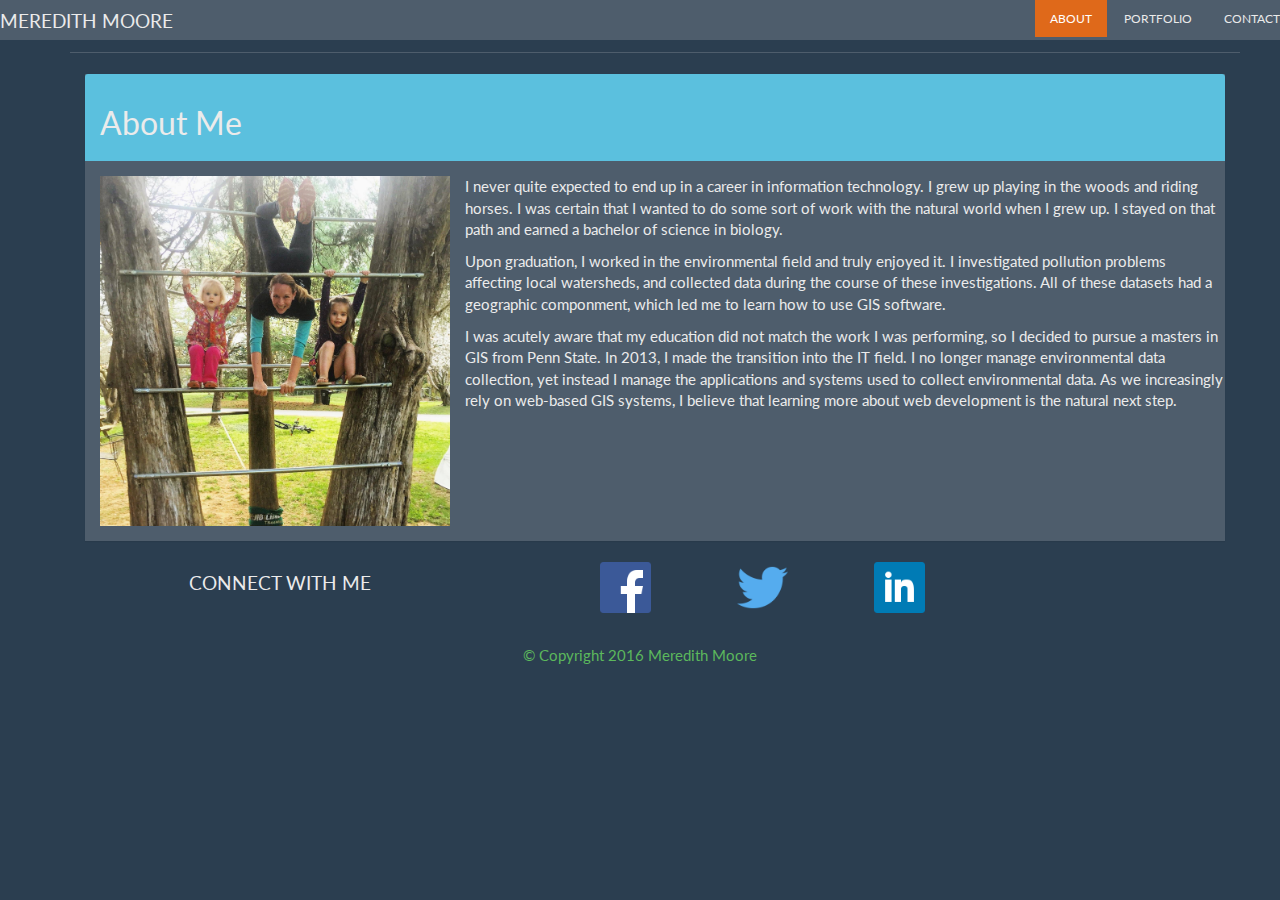
<file: index.html>
<!doctype html>
<html>

<head>
    <meta charset="UTF-8">
    <meta name="viewport" content="width=device-width, initial-scale=1">
    <title>About | Meredith Moore</title>
    <link rel="stylesheet" type="text/css" href="assets/css/reset.css">
    <link rel="stylesheet" href="https://maxcdn.bootstrapcdn.com/bootstrap/3.3.6/css/bootstrap.min.css">
    <link rel="stylesheet" type="text/css" href="assets/css/bootswatch.css">
</head>

<body>
    <div class="container">
        <div class="container page-header">
            <nav class="navbar navbar-default navbar-fixed-top">
                <div class="container">
                    <div class="navbar-header">
                    </div>
                    <div id="navbar" class="navbar navbar-default navbar-fixed-top">
                        <a class="navbar-brand" ref="index.html"> 
                            MEREDITH MOORE</a>
                        <ul class="nav nav-pills navbar-right">
                            <li role="presentation" class="active"><a href="index.html">ABOUT</a></li>
                            <li role="presentation"><a href="portfolio.html">PORTFOLIO</a></li>
                            <li role="presentation"><a href="contact.html">CONTACT
                            <span class="sr-only">(current)</span>
                            </a></li>
                        </ul>
                    </div>
                </div>
            </nav>
        </div>
        <!-- </header> -->
        <div class="container">
            <div class="row">
                <div class="col-sm-12">
                    <div class="panel panel-info">
                        <div class="panel-heading">
                            <div class="panel-title">
                                <h2>About Me</h2></div>
                        </div>
                        <div class="panel-body">
                            <div class="row">
                                <div class="col-sm-4">
                                    <img class="img-fluid" src="assets/images/trees.png" style="width: 100%" alt="Meredith Moore">
                                </div>
                                <p>I never quite expected to end up in a career in information technology. I grew up playing in the woods and riding horses. I was certain that I wanted to do some sort of work with the natural world when I grew up. I stayed on that path and earned a bachelor of science in biology.
                                </p>
                                <p> Upon graduation, I worked in the environmental field and truly enjoyed it. I investigated pollution problems affecting local watersheds, and collected data during the course of these investigations. All of these datasets had a geographic componment, which led me to learn how to use GIS software.</p>
                                <p> I was acutely aware that my education did not match the work I was performing, so I decided to pursue a masters in GIS from Penn State. In 2013, I made the transition into the IT field. I no longer manage environmental data collection, yet instead I manage the applications and systems used to collect environmental data. As we increasingly rely on web-based GIS systems, I believe that learning more about web development is the natural next step.</p>
                            </div>
                        </div>
                    </div>
                </div>
                <!-- </section> -->
            </div>
        </div>
        
            <footer class="container-fluid text-center">
                <div class="container">
                    <div class="row top-footer">
                        <div id="footerlabel" class="col-md-4">
                            <h4>CONNECT WITH ME</h4>
                        </div>
                        <div class="col-md-6">
                            <ul class="list-inline">
                                <li class="list-inline">
                                    <a href="https://www.facebook.com/meredith.s.moore.1"> <img src="assets/images/facebook.png" alt="Facebook" width="40%" height="auto" /></a>
                                </li>
                                <li class="list-inline">
                                    <a href="https://twitter.com/MerMooreGIS"><img src="assets/images/twitter.png" alt="Twitter" width="40%" height="auto" /></a>
                                </li>
                                <li class="list-inline">
                                    <a href="https://www.linkedin.com/in/meredith-moore-37103655"><img src="assets/images/linkedin.png" alt="LinkedIn" width="40%" height="auto" /></a>
                                </li>
                            </ul>
                            <br>
                        </div>
                    </div>
                </div>
                <div class="row bottom-footer">
                    <div class="col-md-12">
                        <p class="text-success">&copy; Copyright 2016 Meredith Moore</p>
                    </div>
                </div>
            </footer>
        
    </div>
</body>

</html>
</file>
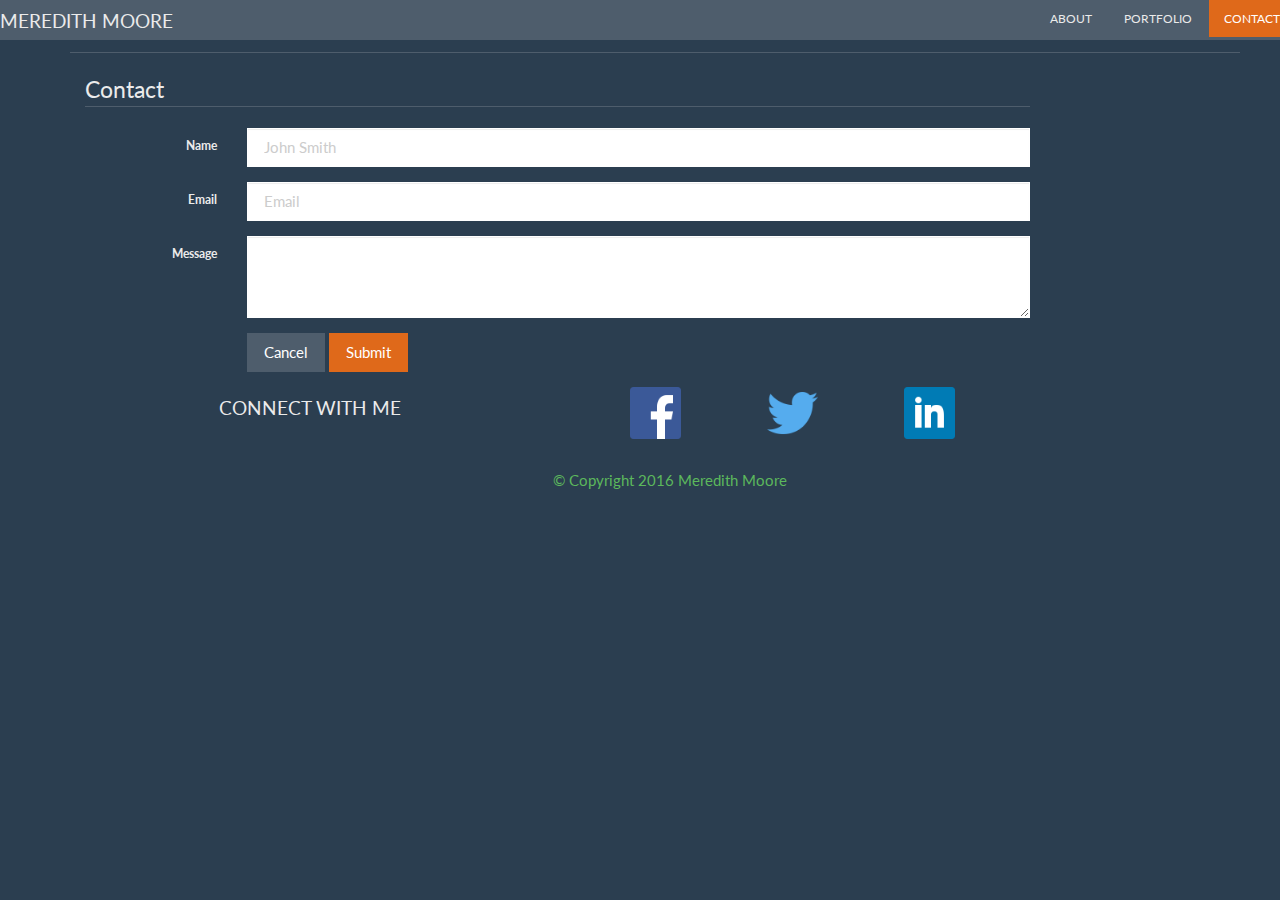
<file: contact.html>
<!doctype html>
<html>

<head>
    <meta charset="UTF-8">
    <meta name="viewport" content="width=device-width, initial-scale=1">
    <title>Contact | Meredith Moore</title>
    <link rel="stylesheet" type="text/css" href="assets/css/reset.css">
    <link rel="stylesheet" href="https://maxcdn.bootstrapcdn.com/bootstrap/3.3.6/css/bootstrap.min.css">
    <link rel="stylesheet" type="text/css" href="assets/css/bootswatch.css">
</head>

<body>
    <div class="container">
        <div class="container page-header">
            <nav class="navbar navbar-default navbar-fixed-top">
                <div class="container">
                    <div class="navbar-header">
                    </div>
                    <div id="navbar" class="navbar navbar-default navbar-fixed-top">
                        <a class="navbar-brand" ref="index.html"> 
                            MEREDITH MOORE</a>
                        <ul class="nav nav-pills navbar-right">
                            <li role="presentation"><a href="index.html">ABOUT</a></li>
                            <li role="presentation"><a href="portfolio.html">PORTFOLIO</a></li>
                            <li role="presentation" class="active"><a href="contact.html">CONTACT
                            <span class="sr-only">(current)</span>
                            </a></li>
                        </ul>
                    </div>
                </div>
            </nav>
        </div>
        <!-- </header> -->
        <div class="container">
            <div class="row">
                <div class="col-md-10">
                    <form class="form-horizontal">
                        <fieldset>
                            <legend>Contact</legend>
                            <div class="form-group">
                                <label for="inputPassword" class="col-lg-2 control-label">Name</label>
                                <div class="col-lg-10">
                                    <input type="password" class="form-control" id="inputPassword" placeholder="John Smith">
                                </div>
                            </div>
                            <div class="form-group">
                                <label for="inputEmail" class="col-lg-2 control-label">Email</label>
                                <div class="col-lg-10">
                                    <input type="text" class="form-control" id="inputEmail" placeholder="Email">
                                </div>
                            </div>
                            <div class="form-group">
                                <label for="textArea" class="col-lg-2 control-label">Message</label>
                                <div class="col-lg-10">
                                    <textarea class="form-control" rows="3" id="textArea"></textarea>
                                </div>
                            </div>
                            <div class="form-group">
                                <div class="col-lg-10 col-lg-offset-2">
                                    <button type="reset" class="btn btn-default">Cancel</button>
                                    <button type="submit" class="btn btn-primary">Submit</button>
                                </div>
                            </div>
                        </fieldset>
                    </form>
                    
                </div>
            </div>
            <div class="container">
                <footer class="container-fluid text-center">
                    <div class="container">
                        <div class="row top-footer">
                            <div id="footerlabel" class="col-md-4">
                                <h4>CONNECT WITH ME</h4>
                            </div>
                            <div class="col-md-6">
                                <ul class="list-inline">
                                    <li class="list-inline">
                                        <a href="https://www.facebook.com/meredith.s.moore.1"> <img src="assets/images/facebook.png" alt="Facebook" width="40%" height="auto" /></a>
                                    </li>
                                    <li class="list-inline">
                                        <a href="https://twitter.com/MerMooreGIS"><img src="assets/images/twitter.png" alt="Twitter" width="40%" height="auto" /></a>
                                    </li>
                                    <li class="list-inline">
                                        <a href="https://www.linkedin.com/in/meredith-moore-37103655"><img src="assets/images/linkedin.png" alt="LinkedIn" width="40%" height="auto" /></a>
                                    </li>
                                </ul>
                                <br>
                            </div>
                        </div>
                    </div>
                    <div class="row bottom-footer">
                        <div class="col-md-12">
                            <p class="text-success">&copy; Copyright 2016 Meredith Moore</p>
                        </div>
                    </div>
                </footer>
            </div>
        </div>
</body>

</html>
</file>
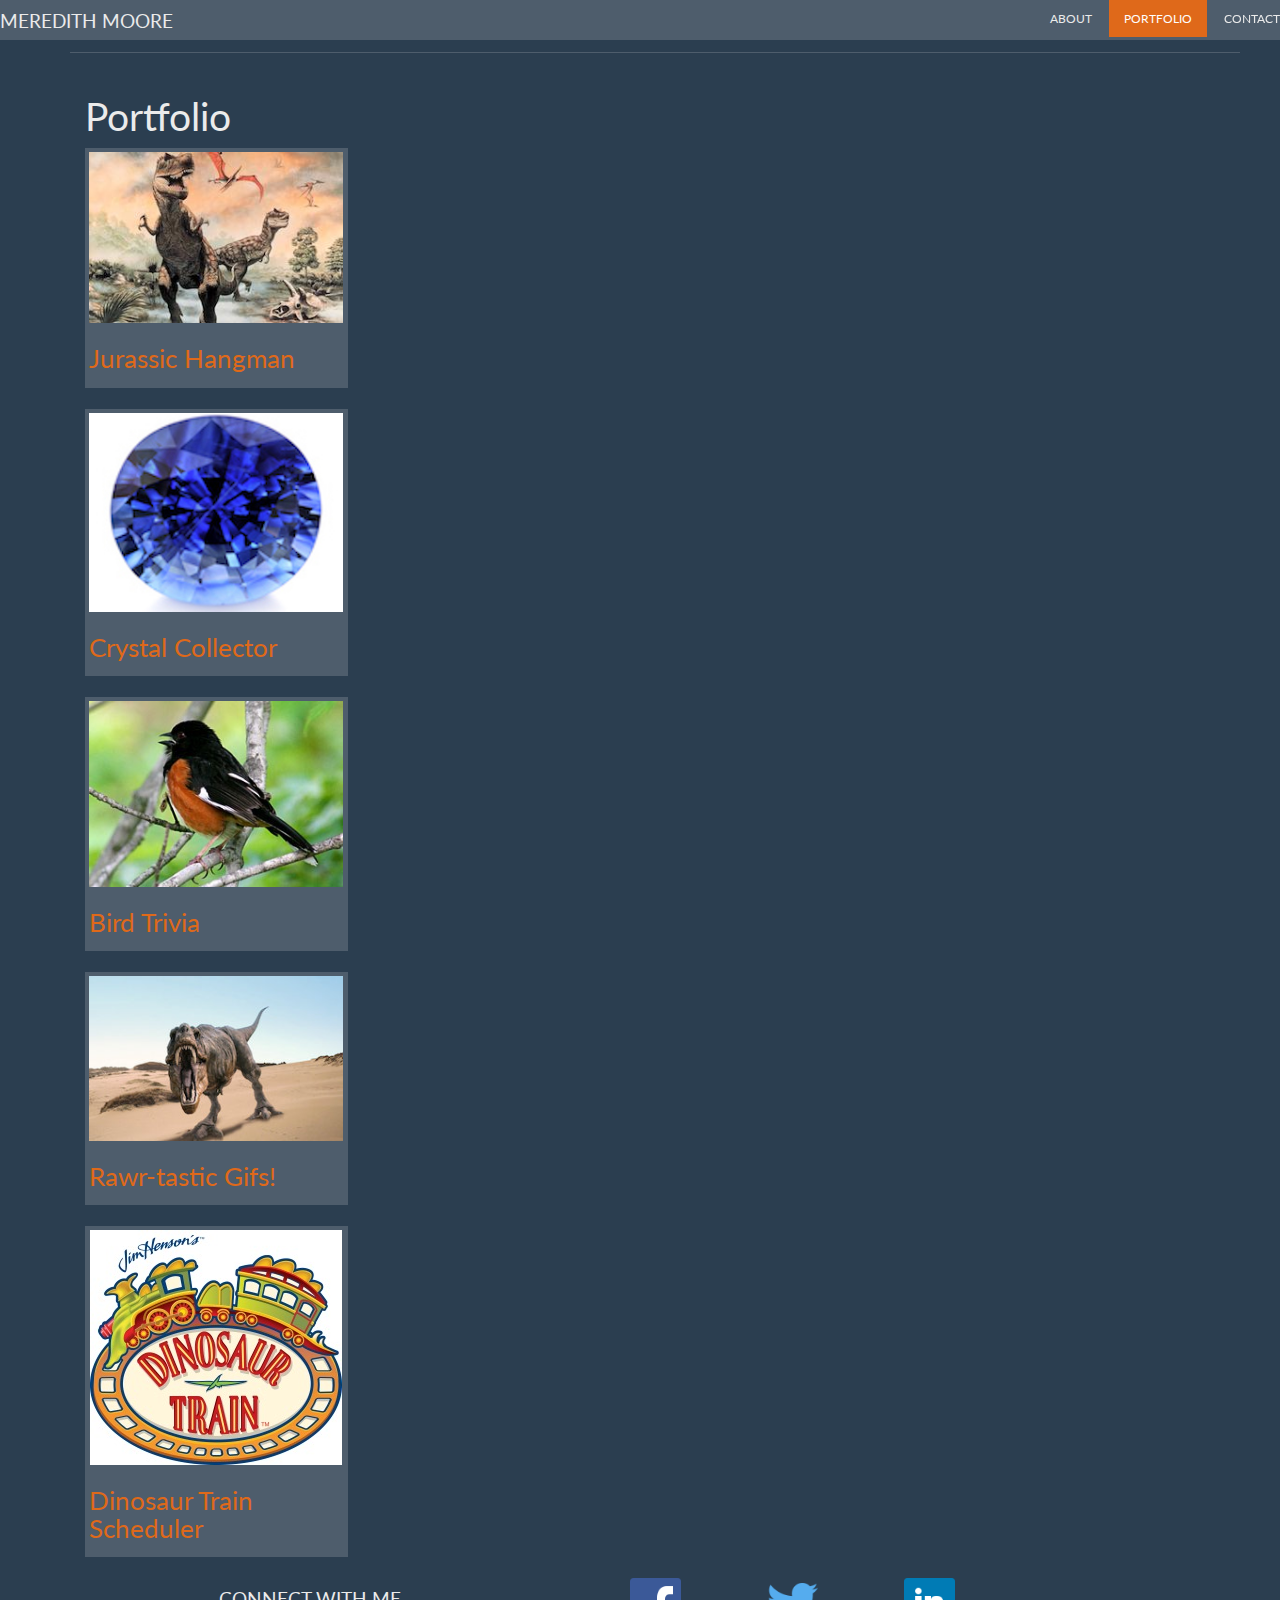
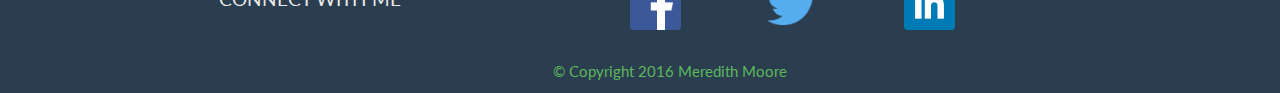
<file: portfolio.html>
<!doctype html>
<html>

<head>
    <meta charset="UTF-8">
    <meta name="viewport" content="width=device-width, initial-scale=1">
    <title>Portfolio | Meredith Moore</title>
    <link rel="stylesheet" type="text/css" href="assets/css/reset.css">
    <link rel="stylesheet" href="https://maxcdn.bootstrapcdn.com/bootstrap/3.3.6/css/bootstrap.min.css">
    <link rel="stylesheet" type="text/css" href="assets/css/bootswatch.css">
</head>

<body>
    <div class="container">
        <div class="container page-header">
            <nav class="navbar navbar-default navbar-fixed-top">
                <div class="container">
                    <div class="navbar-header">
                    </div>
                    <div id="navbar" class="navbar navbar-default navbar-fixed-top">
                        <a class="navbar-brand" ref="index.html"> 
                            MEREDITH MOORE</a>
                        <ul class="nav nav-pills navbar-right">
                            <li role="presentation"><a href="index.html">ABOUT</a></li>
                            <li role="presentation" class="active"><a href="portfolio.html">PORTFOLIO</a></li>
                            <li role="presentation"><a href="contact.html">CONTACT
                            <span class="sr-only">(current)</span>
                            </a></li>
                        </ul>
                    </div>
                </div>
            </nav>
        </div>
        <!-- </header> -->
        <div class="container">


            <div class="main-section">
                <h1>Portfolio</h1>
                <div class="row">
                    <div class="col-xs-6 col-md-3">
                        <a href="https://ancient-hamlet-17136.herokuapp.com/" class="thumbnail">
                            <img src="assets/images/dinos.jpg" alt="Jurassic Hangman">
                            <h3>Jurassic Hangman</h3>
                        </a>
                        <a href="https://secure-chamber-85811.herokuapp.com/" class="thumbnail float-right"><img src="assets/images/blueCircle.jpg" alt="Crystal Collector">
                            <h3>Crystal Collector</h3>
                        </a>
                        <a href="https://immense-earth-89752.herokuapp.com/" class="thumbnail float-right"><img src="assets/images/eastern_towhee.jpg" alt="Bird Trivia">
                            <h3>Bird Trivia</h3>
                        </a>
                        <a href="https://young-headland-38343.herokuapp.com/" class="thumbnail float-right"><img src="assets/images/trex_copy.jpg" alt="Giphy Generator">
                            <h3>Rawr-tastic Gifs!</h3>
                        </a>
                        <a href="https://protected-hollows-87197.herokuapp.com/" class="thumbnail float-right"><img src="assets/images/dinosaur-train-logo.jpg" alt="Train Scheduler">
                            <h3>Dinosaur Train Scheduler</h3>
                        </a>
                    </div>
                </div>
            </div>


            <div class="container">
                <footer class="container-fluid text-center">
                    <div class="container">
                        <div class="row top-footer">
                            <div id="footerlabel" class="col-md-4">
                                <h4>CONNECT WITH ME</h4>
                            </div>
                            <div class="col-md-6">
                                <ul class="list-inline">
                                    <li class="list-inline">
                                        <a href="https://www.facebook.com/meredith.s.moore.1"> <img src="assets/images/facebook.png" alt="Facebook" width="40%" height="auto" /></a>
                                    </li>
                                    <li class="list-inline">
                                        <a href="https://twitter.com/MerMooreGIS"><img src="assets/images/twitter.png" alt="Twitter" width="40%" height="auto" /></a>
                                    </li>
                                    <li class="list-inline">
                                        <a href="https://www.linkedin.com/in/meredith-moore-37103655"><img src="assets/images/linkedin.png" alt="LinkedIn" width="40%" height="auto" /></a>
                                    </li>
                                </ul>
                                <br>
                            </div>
                        </div>
                    </div>
                    <div class="row bottom-footer">
                        <div class="col-md-12">
                            <p class="text-success">&copy; Copyright 2016 Meredith Moore</p>
                        </div>
                    </div>
                </footer>
            </div>
        </div>
</body>

</html>
</file>
<file: assets/css/bootswatch.css>
@import url("https://fonts.googleapis.com/css?family=Lato:300,400,700");
/*!
 * bootswatch v3.3.7
 * Homepage: http://bootswatch.com
 * Copyright 2012-2016 Thomas Park
 * Licensed under MIT
 * Based on Bootstrap
*/
/*!
 * Bootstrap v3.3.7 (http://getbootstrap.com)
 * Copyright 2011-2016 Twitter, Inc.
 * Licensed under MIT (https://github.com/twbs/bootstrap/blob/master/LICENSE)
 */
/*! normalize.css v3.0.3 | MIT License | github.com/necolas/normalize.css */
html {
  font-family: sans-serif;
  -ms-text-size-adjust: 100%;
  -webkit-text-size-adjust: 100%;
}
body {
  margin: 0;
}
article,
aside,
details,
figcaption,
figure,
footer,
header,
hgroup,
main,
menu,
nav,
section,
summary {
  display: block;
}
audio,
canvas,
progress,
video {
  display: inline-block;
  vertical-align: baseline;
}
audio:not([controls]) {
  display: none;
  height: 0;
}
[hidden],
template {
  display: none;
}
a {
  background-color: transparent;
}
a:active,
a:hover {
  outline: 0;
}
abbr[title] {
  border-bottom: 1px dotted;
}
b,
strong {
  font-weight: bold;
}
dfn {
  font-style: italic;
}
h1 {
  font-size: 2em;
  margin: 0.67em 0;
}
mark {
  background: #ff0;
  color: #000;
}
small {
  font-size: 80%;
}
sub,
sup {
  font-size: 75%;
  line-height: 0;
  position: relative;
  vertical-align: baseline;
}
sup {
  top: -0.5em;
}
sub {
  bottom: -0.25em;
}
img {
  border: 0;
}
svg:not(:root) {
  overflow: hidden;
}
figure {
  margin: 1em 40px;
}
hr {
  -webkit-box-sizing: content-box;
     -moz-box-sizing: content-box;
          box-sizing: content-box;
  height: 0;
}
pre {
  overflow: auto;
}
code,
kbd,
pre,
samp {
  font-family: monospace, monospace;
  font-size: 1em;
}
button,
input,
optgroup,
select,
textarea {
  color: inherit;
  font: inherit;
  margin: 0;
}
button {
  overflow: visible;
}
button,
select {
  text-transform: none;
}
button,
html input[type="button"],
input[type="reset"],
input[type="submit"] {
  -webkit-appearance: button;
  cursor: pointer;
}
button[disabled],
html input[disabled] {
  cursor: default;
}
button::-moz-focus-inner,
input::-moz-focus-inner {
  border: 0;
  padding: 0;
}
input {
  line-height: normal;
}
input[type="checkbox"],
input[type="radio"] {
  -webkit-box-sizing: border-box;
     -moz-box-sizing: border-box;
          box-sizing: border-box;
  padding: 0;
}
input[type="number"]::-webkit-inner-spin-button,
input[type="number"]::-webkit-outer-spin-button {
  height: auto;
}
input[type="search"] {
  -webkit-appearance: textfield;
  -webkit-box-sizing: content-box;
     -moz-box-sizing: content-box;
          box-sizing: content-box;
}
input[type="search"]::-webkit-search-cancel-button,
input[type="search"]::-webkit-search-decoration {
  -webkit-appearance: none;
}
fieldset {
  border: 1px solid #c0c0c0;
  margin: 0 2px;
  padding: 0.35em 0.625em 0.75em;
}
legend {
  border: 0;
  padding: 0;
}
textarea {
  overflow: auto;
}
optgroup {
  font-weight: bold;
}
table {
  border-collapse: collapse;
  border-spacing: 0;
}
td,
th {
  padding: 0;
}
/*! Source: https://github.com/h5bp/html5-boilerplate/blob/master/src/css/main.css */
@media print {
  *,
  *:before,
  *:after {
    background: transparent !important;
    color: #000 !important;
    -webkit-box-shadow: none !important;
            box-shadow: none !important;
    text-shadow: none !important;
  }
  a,
  a:visited {
    text-decoration: underline;
  }
  a[href]:after {
    content: " (" attr(href) ")";
  }
  abbr[title]:after {
    content: " (" attr(title) ")";
  }
  a[href^="#"]:after,
  a[href^="javascript:"]:after {
    content: "";
  }
  pre,
  blockquote {
    border: 1px solid #999;
    page-break-inside: avoid;
  }
  thead {
    display: table-header-group;
  }
  tr,
  img {
    page-break-inside: avoid;
  }
  img {
    max-width: 100% !important;
  }
  p,
  h2,
  h3 {
    orphans: 3;
    widows: 3;
  }
  h2,
  h3 {
    page-break-after: avoid;
  }
  .navbar {
    display: none;
  }
  .btn > .caret,
  .dropup > .btn > .caret {
    border-top-color: #000 !important;
  }
  .label {
    border: 1px solid #000;
  }
  .table {
    border-collapse: collapse !important;
  }
  .table td,
  .table th {
    background-color: #fff !important;
  }
  .table-bordered th,
  .table-bordered td {
    border: 1px solid #ddd !important;
  }
}
@font-face {
  font-family: 'Glyphicons Halflings';
  src: url('../fonts/glyphicons-halflings-regular.eot');
  src: url('../fonts/glyphicons-halflings-regular.eot?#iefix') format('embedded-opentype'), url('../fonts/glyphicons-halflings-regular.woff2') format('woff2'), url('../fonts/glyphicons-halflings-regular.woff') format('woff'), url('../fonts/glyphicons-halflings-regular.ttf') format('truetype'), url('../fonts/glyphicons-halflings-regular.svg#glyphicons_halflingsregular') format('svg');
}
.glyphicon {
  position: relative;
  top: 1px;
  display: inline-block;
  font-family: 'Glyphicons Halflings';
  font-style: normal;
  font-weight: normal;
  line-height: 1;
  -webkit-font-smoothing: antialiased;
  -moz-osx-font-smoothing: grayscale;
}
.glyphicon-asterisk:before {
  content: "\002a";
}
.glyphicon-plus:before {
  content: "\002b";
}
.glyphicon-euro:before,
.glyphicon-eur:before {
  content: "\20ac";
}
.glyphicon-minus:before {
  content: "\2212";
}
.glyphicon-cloud:before {
  content: "\2601";
}
.glyphicon-envelope:before {
  content: "\2709";
}
.glyphicon-pencil:before {
  content: "\270f";
}
.glyphicon-glass:before {
  content: "\e001";
}
.glyphicon-music:before {
  content: "\e002";
}
.glyphicon-search:before {
  content: "\e003";
}
.glyphicon-heart:before {
  content: "\e005";
}
.glyphicon-star:before {
  content: "\e006";
}
.glyphicon-star-empty:before {
  content: "\e007";
}
.glyphicon-user:before {
  content: "\e008";
}
.glyphicon-film:before {
  content: "\e009";
}
.glyphicon-th-large:before {
  content: "\e010";
}
.glyphicon-th:before {
  content: "\e011";
}
.glyphicon-th-list:before {
  content: "\e012";
}
.glyphicon-ok:before {
  content: "\e013";
}
.glyphicon-remove:before {
  content: "\e014";
}
.glyphicon-zoom-in:before {
  content: "\e015";
}
.glyphicon-zoom-out:before {
  content: "\e016";
}
.glyphicon-off:before {
  content: "\e017";
}
.glyphicon-signal:before {
  content: "\e018";
}
.glyphicon-cog:before {
  content: "\e019";
}
.glyphicon-trash:before {
  content: "\e020";
}
.glyphicon-home:before {
  content: "\e021";
}
.glyphicon-file:before {
  content: "\e022";
}
.glyphicon-time:before {
  content: "\e023";
}
.glyphicon-road:before {
  content: "\e024";
}
.glyphicon-download-alt:before {
  content: "\e025";
}
.glyphicon-download:before {
  content: "\e026";
}
.glyphicon-upload:before {
  content: "\e027";
}
.glyphicon-inbox:before {
  content: "\e028";
}
.glyphicon-play-circle:before {
  content: "\e029";
}
.glyphicon-repeat:before {
  content: "\e030";
}
.glyphicon-refresh:before {
  content: "\e031";
}
.glyphicon-list-alt:before {
  content: "\e032";
}
.glyphicon-lock:before {
  content: "\e033";
}
.glyphicon-flag:before {
  content: "\e034";
}
.glyphicon-headphones:before {
  content: "\e035";
}
.glyphicon-volume-off:before {
  content: "\e036";
}
.glyphicon-volume-down:before {
  content: "\e037";
}
.glyphicon-volume-up:before {
  content: "\e038";
}
.glyphicon-qrcode:before {
  content: "\e039";
}
.glyphicon-barcode:before {
  content: "\e040";
}
.glyphicon-tag:before {
  content: "\e041";
}
.glyphicon-tags:before {
  content: "\e042";
}
.glyphicon-book:before {
  content: "\e043";
}
.glyphicon-bookmark:before {
  content: "\e044";
}
.glyphicon-print:before {
  content: "\e045";
}
.glyphicon-camera:before {
  content: "\e046";
}
.glyphicon-font:before {
  content: "\e047";
}
.glyphicon-bold:before {
  content: "\e048";
}
.glyphicon-italic:before {
  content: "\e049";
}
.glyphicon-text-height:before {
  content: "\e050";
}
.glyphicon-text-width:before {
  content: "\e051";
}
.glyphicon-align-left:before {
  content: "\e052";
}
.glyphicon-align-center:before {
  content: "\e053";
}
.glyphicon-align-right:before {
  content: "\e054";
}
.glyphicon-align-justify:before {
  content: "\e055";
}
.glyphicon-list:before {
  content: "\e056";
}
.glyphicon-indent-left:before {
  content: "\e057";
}
.glyphicon-indent-right:before {
  content: "\e058";
}
.glyphicon-facetime-video:before {
  content: "\e059";
}
.glyphicon-picture:before {
  content: "\e060";
}
.glyphicon-map-marker:before {
  content: "\e062";
}
.glyphicon-adjust:before {
  content: "\e063";
}
.glyphicon-tint:before {
  content: "\e064";
}
.glyphicon-edit:before {
  content: "\e065";
}
.glyphicon-share:before {
  content: "\e066";
}
.glyphicon-check:before {
  content: "\e067";
}
.glyphicon-move:before {
  content: "\e068";
}
.glyphicon-step-backward:before {
  content: "\e069";
}
.glyphicon-fast-backward:before {
  content: "\e070";
}
.glyphicon-backward:before {
  content: "\e071";
}
.glyphicon-play:before {
  content: "\e072";
}
.glyphicon-pause:before {
  content: "\e073";
}
.glyphicon-stop:before {
  content: "\e074";
}
.glyphicon-forward:before {
  content: "\e075";
}
.glyphicon-fast-forward:before {
  content: "\e076";
}
.glyphicon-step-forward:before {
  content: "\e077";
}
.glyphicon-eject:before {
  content: "\e078";
}
.glyphicon-chevron-left:before {
  content: "\e079";
}
.glyphicon-chevron-right:before {
  content: "\e080";
}
.glyphicon-plus-sign:before {
  content: "\e081";
}
.glyphicon-minus-sign:before {
  content: "\e082";
}
.glyphicon-remove-sign:before {
  content: "\e083";
}
.glyphicon-ok-sign:before {
  content: "\e084";
}
.glyphicon-question-sign:before {
  content: "\e085";
}
.glyphicon-info-sign:before {
  content: "\e086";
}
.glyphicon-screenshot:before {
  content: "\e087";
}
.glyphicon-remove-circle:before {
  content: "\e088";
}
.glyphicon-ok-circle:before {
  content: "\e089";
}
.glyphicon-ban-circle:before {
  content: "\e090";
}
.glyphicon-arrow-left:before {
  content: "\e091";
}
.glyphicon-arrow-right:before {
  content: "\e092";
}
.glyphicon-arrow-up:before {
  content: "\e093";
}
.glyphicon-arrow-down:before {
  content: "\e094";
}
.glyphicon-share-alt:before {
  content: "\e095";
}
.glyphicon-resize-full:before {
  content: "\e096";
}
.glyphicon-resize-small:before {
  content: "\e097";
}
.glyphicon-exclamation-sign:before {
  content: "\e101";
}
.glyphicon-gift:before {
  content: "\e102";
}
.glyphicon-leaf:before {
  content: "\e103";
}
.glyphicon-fire:before {
  content: "\e104";
}
.glyphicon-eye-open:before {
  content: "\e105";
}
.glyphicon-eye-close:before {
  content: "\e106";
}
.glyphicon-warning-sign:before {
  content: "\e107";
}
.glyphicon-plane:before {
  content: "\e108";
}
.glyphicon-calendar:before {
  content: "\e109";
}
.glyphicon-random:before {
  content: "\e110";
}
.glyphicon-comment:before {
  content: "\e111";
}
.glyphicon-magnet:before {
  content: "\e112";
}
.glyphicon-chevron-up:before {
  content: "\e113";
}
.glyphicon-chevron-down:before {
  content: "\e114";
}
.glyphicon-retweet:before {
  content: "\e115";
}
.glyphicon-shopping-cart:before {
  content: "\e116";
}
.glyphicon-folder-close:before {
  content: "\e117";
}
.glyphicon-folder-open:before {
  content: "\e118";
}
.glyphicon-resize-vertical:before {
  content: "\e119";
}
.glyphicon-resize-horizontal:before {
  content: "\e120";
}
.glyphicon-hdd:before {
  content: "\e121";
}
.glyphicon-bullhorn:before {
  content: "\e122";
}
.glyphicon-bell:before {
  content: "\e123";
}
.glyphicon-certificate:before {
  content: "\e124";
}
.glyphicon-thumbs-up:before {
  content: "\e125";
}
.glyphicon-thumbs-down:before {
  content: "\e126";
}
.glyphicon-hand-right:before {
  content: "\e127";
}
.glyphicon-hand-left:before {
  content: "\e128";
}
.glyphicon-hand-up:before {
  content: "\e129";
}
.glyphicon-hand-down:before {
  content: "\e130";
}
.glyphicon-circle-arrow-right:before {
  content: "\e131";
}
.glyphicon-circle-arrow-left:before {
  content: "\e132";
}
.glyphicon-circle-arrow-up:before {
  content: "\e133";
}
.glyphicon-circle-arrow-down:before {
  content: "\e134";
}
.glyphicon-globe:before {
  content: "\e135";
}
.glyphicon-wrench:before {
  content: "\e136";
}
.glyphicon-tasks:before {
  content: "\e137";
}
.glyphicon-filter:before {
  content: "\e138";
}
.glyphicon-briefcase:before {
  content: "\e139";
}
.glyphicon-fullscreen:before {
  content: "\e140";
}
.glyphicon-dashboard:before {
  content: "\e141";
}
.glyphicon-paperclip:before {
  content: "\e142";
}
.glyphicon-heart-empty:before {
  content: "\e143";
}
.glyphicon-link:before {
  content: "\e144";
}
.glyphicon-phone:before {
  content: "\e145";
}
.glyphicon-pushpin:before {
  content: "\e146";
}
.glyphicon-usd:before {
  content: "\e148";
}
.glyphicon-gbp:before {
  content: "\e149";
}
.glyphicon-sort:before {
  content: "\e150";
}
.glyphicon-sort-by-alphabet:before {
  content: "\e151";
}
.glyphicon-sort-by-alphabet-alt:before {
  content: "\e152";
}
.glyphicon-sort-by-order:before {
  content: "\e153";
}
.glyphicon-sort-by-order-alt:before {
  content: "\e154";
}
.glyphicon-sort-by-attributes:before {
  content: "\e155";
}
.glyphicon-sort-by-attributes-alt:before {
  content: "\e156";
}
.glyphicon-unchecked:before {
  content: "\e157";
}
.glyphicon-expand:before {
  content: "\e158";
}
.glyphicon-collapse-down:before {
  content: "\e159";
}
.glyphicon-collapse-up:before {
  content: "\e160";
}
.glyphicon-log-in:before {
  content: "\e161";
}
.glyphicon-flash:before {
  content: "\e162";
}
.glyphicon-log-out:before {
  content: "\e163";
}
.glyphicon-new-window:before {
  content: "\e164";
}
.glyphicon-record:before {
  content: "\e165";
}
.glyphicon-save:before {
  content: "\e166";
}
.glyphicon-open:before {
  content: "\e167";
}
.glyphicon-saved:before {
  content: "\e168";
}
.glyphicon-import:before {
  content: "\e169";
}
.glyphicon-export:before {
  content: "\e170";
}
.glyphicon-send:before {
  content: "\e171";
}
.glyphicon-floppy-disk:before {
  content: "\e172";
}
.glyphicon-floppy-saved:before {
  content: "\e173";
}
.glyphicon-floppy-remove:before {
  content: "\e174";
}
.glyphicon-floppy-save:before {
  content: "\e175";
}
.glyphicon-floppy-open:before {
  content: "\e176";
}
.glyphicon-credit-card:before {
  content: "\e177";
}
.glyphicon-transfer:before {
  content: "\e178";
}
.glyphicon-cutlery:before {
  content: "\e179";
}
.glyphicon-header:before {
  content: "\e180";
}
.glyphicon-compressed:before {
  content: "\e181";
}
.glyphicon-earphone:before {
  content: "\e182";
}
.glyphicon-phone-alt:before {
  content: "\e183";
}
.glyphicon-tower:before {
  content: "\e184";
}
.glyphicon-stats:before {
  content: "\e185";
}
.glyphicon-sd-video:before {
  content: "\e186";
}
.glyphicon-hd-video:before {
  content: "\e187";
}
.glyphicon-subtitles:before {
  content: "\e188";
}
.glyphicon-sound-stereo:before {
  content: "\e189";
}
.glyphicon-sound-dolby:before {
  content: "\e190";
}
.glyphicon-sound-5-1:before {
  content: "\e191";
}
.glyphicon-sound-6-1:before {
  content: "\e192";
}
.glyphicon-sound-7-1:before {
  content: "\e193";
}
.glyphicon-copyright-mark:before {
  content: "\e194";
}
.glyphicon-registration-mark:before {
  content: "\e195";
}
.glyphicon-cloud-download:before {
  content: "\e197";
}
.glyphicon-cloud-upload:before {
  content: "\e198";
}
.glyphicon-tree-conifer:before {
  content: "\e199";
}
.glyphicon-tree-deciduous:before {
  content: "\e200";
}
.glyphicon-cd:before {
  content: "\e201";
}
.glyphicon-save-file:before {
  content: "\e202";
}
.glyphicon-open-file:before {
  content: "\e203";
}
.glyphicon-level-up:before {
  content: "\e204";
}
.glyphicon-copy:before {
  content: "\e205";
}
.glyphicon-paste:before {
  content: "\e206";
}
.glyphicon-alert:before {
  content: "\e209";
}
.glyphicon-equalizer:before {
  content: "\e210";
}
.glyphicon-king:before {
  content: "\e211";
}
.glyphicon-queen:before {
  content: "\e212";
}
.glyphicon-pawn:before {
  content: "\e213";
}
.glyphicon-bishop:before {
  content: "\e214";
}
.glyphicon-knight:before {
  content: "\e215";
}
.glyphicon-baby-formula:before {
  content: "\e216";
}
.glyphicon-tent:before {
  content: "\26fa";
}
.glyphicon-blackboard:before {
  content: "\e218";
}
.glyphicon-bed:before {
  content: "\e219";
}
.glyphicon-apple:before {
  content: "\f8ff";
}
.glyphicon-erase:before {
  content: "\e221";
}
.glyphicon-hourglass:before {
  content: "\231b";
}
.glyphicon-lamp:before {
  content: "\e223";
}
.glyphicon-duplicate:before {
  content: "\e224";
}
.glyphicon-piggy-bank:before {
  content: "\e225";
}
.glyphicon-scissors:before {
  content: "\e226";
}
.glyphicon-bitcoin:before {
  content: "\e227";
}
.glyphicon-btc:before {
  content: "\e227";
}
.glyphicon-xbt:before {
  content: "\e227";
}
.glyphicon-yen:before {
  content: "\00a5";
}
.glyphicon-jpy:before {
  content: "\00a5";
}
.glyphicon-ruble:before {
  content: "\20bd";
}
.glyphicon-rub:before {
  content: "\20bd";
}
.glyphicon-scale:before {
  content: "\e230";
}
.glyphicon-ice-lolly:before {
  content: "\e231";
}
.glyphicon-ice-lolly-tasted:before {
  content: "\e232";
}
.glyphicon-education:before {
  content: "\e233";
}
.glyphicon-option-horizontal:before {
  content: "\e234";
}
.glyphicon-option-vertical:before {
  content: "\e235";
}
.glyphicon-menu-hamburger:before {
  content: "\e236";
}
.glyphicon-modal-window:before {
  content: "\e237";
}
.glyphicon-oil:before {
  content: "\e238";
}
.glyphicon-grain:before {
  content: "\e239";
}
.glyphicon-sunglasses:before {
  content: "\e240";
}
.glyphicon-text-size:before {
  content: "\e241";
}
.glyphicon-text-color:before {
  content: "\e242";
}
.glyphicon-text-background:before {
  content: "\e243";
}
.glyphicon-object-align-top:before {
  content: "\e244";
}
.glyphicon-object-align-bottom:before {
  content: "\e245";
}
.glyphicon-object-align-horizontal:before {
  content: "\e246";
}
.glyphicon-object-align-left:before {
  content: "\e247";
}
.glyphicon-object-align-vertical:before {
  content: "\e248";
}
.glyphicon-object-align-right:before {
  content: "\e249";
}
.glyphicon-triangle-right:before {
  content: "\e250";
}
.glyphicon-triangle-left:before {
  content: "\e251";
}
.glyphicon-triangle-bottom:before {
  content: "\e252";
}
.glyphicon-triangle-top:before {
  content: "\e253";
}
.glyphicon-console:before {
  content: "\e254";
}
.glyphicon-superscript:before {
  content: "\e255";
}
.glyphicon-subscript:before {
  content: "\e256";
}
.glyphicon-menu-left:before {
  content: "\e257";
}
.glyphicon-menu-right:before {
  content: "\e258";
}
.glyphicon-menu-down:before {
  content: "\e259";
}
.glyphicon-menu-up:before {
  content: "\e260";
}
* {
  -webkit-box-sizing: border-box;
  -moz-box-sizing: border-box;
  box-sizing: border-box;
}
*:before,
*:after {
  -webkit-box-sizing: border-box;
  -moz-box-sizing: border-box;
  box-sizing: border-box;
}
html {
  font-size: 10px;
  -webkit-tap-highlight-color: rgba(0, 0, 0, 0);
}
body {
  font-family: "Lato", "Helvetica Neue", Helvetica, Arial, sans-serif;
  font-size: 15px;
  line-height: 1.42857143;
  color: #ebebeb;
  background-color: #2b3e50;
}
input,
button,
select,
textarea {
  font-family: inherit;
  font-size: inherit;
  line-height: inherit;
}
a {
  color: #df691a;
  text-decoration: none;
}
a:hover,
a:focus {
  color: #df691a;
  text-decoration: underline;
}
a:focus {
  outline: 5px auto -webkit-focus-ring-color;
  outline-offset: -2px;
}
figure {
  margin: 0;
}
img {
  vertical-align: middle;
}
.img-responsive,
.thumbnail > img,
.thumbnail a > img,
.carousel-inner > .item > img,
.carousel-inner > .item > a > img {
  display: block;
  max-width: 100%;
  height: auto;
}
.img-rounded {
  border-radius: 0;
}
.img-thumbnail {
  padding: 4px;
  line-height: 1.42857143;
  background-color: #2b3e50;
  border: 1px solid #dddddd;
  border-radius: 0;
  -webkit-transition: all 0.2s ease-in-out;
  -o-transition: all 0.2s ease-in-out;
  transition: all 0.2s ease-in-out;
  display: inline-block;
  max-width: 100%;
  height: auto;
}
.img-circle {
  border-radius: 50%;
}
hr {
  margin-top: 21px;
  margin-bottom: 21px;
  border: 0;
  border-top: 1px solid #596a7b;
}
.sr-only {
  position: absolute;
  width: 1px;
  height: 1px;
  margin: -1px;
  padding: 0;
  overflow: hidden;
  clip: rect(0, 0, 0, 0);
  border: 0;
}
.sr-only-focusable:active,
.sr-only-focusable:focus {
  position: static;
  width: auto;
  height: auto;
  margin: 0;
  overflow: visible;
  clip: auto;
}
[role="button"] {
  cursor: pointer;
}
h1,
h2,
h3,
h4,
h5,
h6,
.h1,
.h2,
.h3,
.h4,
.h5,
.h6 {
  font-family: inherit;
  font-weight: 400;
  line-height: 1.1;
  color: inherit;
}
h1 small,
h2 small,
h3 small,
h4 small,
h5 small,
h6 small,
.h1 small,
.h2 small,
.h3 small,
.h4 small,
.h5 small,
.h6 small,
h1 .small,
h2 .small,
h3 .small,
h4 .small,
h5 .small,
h6 .small,
.h1 .small,
.h2 .small,
.h3 .small,
.h4 .small,
.h5 .small,
.h6 .small {
  font-weight: normal;
  line-height: 1;
  color: #ebebeb;
}
h1,
.h1,
h2,
.h2,
h3,
.h3 {
  margin-top: 21px;
  margin-bottom: 10.5px;
}
h1 small,
.h1 small,
h2 small,
.h2 small,
h3 small,
.h3 small,
h1 .small,
.h1 .small,
h2 .small,
.h2 .small,
h3 .small,
.h3 .small {
  font-size: 65%;
}
h4,
.h4,
h5,
.h5,
h6,
.h6 {
  margin-top: 10.5px;
  margin-bottom: 10.5px;
}
h4 small,
.h4 small,
h5 small,
.h5 small,
h6 small,
.h6 small,
h4 .small,
.h4 .small,
h5 .small,
.h5 .small,
h6 .small,
.h6 .small {
  font-size: 75%;
}
h1,
.h1 {
  font-size: 39px;
}
h2,
.h2 {
  font-size: 32px;
}
h3,
.h3 {
  font-size: 26px;
}
h4,
.h4 {
  font-size: 19px;
}
h5,
.h5 {
  font-size: 15px;
}
h6,
.h6 {
  font-size: 13px;
}
p {
  margin: 0 0 10.5px;
}
.lead {
  margin-bottom: 21px;
  font-size: 17px;
  font-weight: 300;
  line-height: 1.4;
}
@media (min-width: 768px) {
  .lead {
    font-size: 22.5px;
  }
}
small,
.small {
  font-size: 80%;
}
mark,
.mark {
  background-color: #f0ad4e;
  padding: .2em;
}
.text-left {
  text-align: left;
}
.text-right {
  text-align: right;
}
.text-center {
  text-align: center;
}
.text-justify {
  text-align: justify;
}
.text-nowrap {
  white-space: nowrap;
}
.text-lowercase {
  text-transform: lowercase;
}
.text-uppercase {
  text-transform: uppercase;
}
.text-capitalize {
  text-transform: capitalize;
}
.text-muted {
  color: #4e5d6c;
}
.text-primary {
  color: #df691a;
}
a.text-primary:hover,
a.text-primary:focus {
  color: #b15315;
}
.text-success {
  color: #ebebeb;
}
a.text-success:hover,
a.text-success:focus {
  color: #d2d2d2;
}
.text-info {
  color: #ebebeb;
}
a.text-info:hover,
a.text-info:focus {
  color: #d2d2d2;
}
.text-warning {
  color: #ebebeb;
}
a.text-warning:hover,
a.text-warning:focus {
  color: #d2d2d2;
}
.text-danger {
  color: #ebebeb;
}
a.text-danger:hover,
a.text-danger:focus {
  color: #d2d2d2;
}
.bg-primary {
  color: #fff;
  background-color: #df691a;
}
a.bg-primary:hover,
a.bg-primary:focus {
  background-color: #b15315;
}
.bg-success {
  background-color: #5cb85c;
}
a.bg-success:hover,
a.bg-success:focus {
  background-color: #449d44;
}
.bg-info {
  background-color: #5bc0de;
}
a.bg-info:hover,
a.bg-info:focus {
  background-color: #31b0d5;
}
.bg-warning {
  background-color: #f0ad4e;
}
a.bg-warning:hover,
a.bg-warning:focus {
  background-color: #ec971f;
}
.bg-danger {
  background-color: #d9534f;
}
a.bg-danger:hover,
a.bg-danger:focus {
  background-color: #c9302c;
}
.page-header {
  padding-bottom: 9.5px;
  margin: 42px 0 21px;
  border-bottom: 1px solid #ebebeb;
}
ul,
ol {
  margin-top: 0;
  margin-bottom: 10.5px;
}
ul ul,
ol ul,
ul ol,
ol ol {
  margin-bottom: 0;
}
.list-unstyled {
  padding-left: 0;
  list-style: none;
}
.list-inline {
  padding-left: 0;
  list-style: none;
  margin-left: -5px;
}
.list-inline > li {
  display: inline-block;
  padding-left: 5px;
  padding-right: 5px;
}
dl {
  margin-top: 0;
  margin-bottom: 21px;
}
dt,
dd {
  line-height: 1.42857143;
}
dt {
  font-weight: bold;
}
dd {
  margin-left: 0;
}
@media (min-width: 768px) {
  .dl-horizontal dt {
    float: left;
    width: 160px;
    clear: left;
    text-align: right;
    overflow: hidden;
    text-overflow: ellipsis;
    white-space: nowrap;
  }
  .dl-horizontal dd {
    margin-left: 180px;
  }
}
abbr[title],
abbr[data-original-title] {
  cursor: help;
  border-bottom: 1px dotted #4e5d6c;
}
.initialism {
  font-size: 90%;
  text-transform: uppercase;
}
blockquote {
  padding: 10.5px 21px;
  margin: 0 0 21px;
  font-size: 18.75px;
  border-left: 5px solid #4e5d6c;
}
blockquote p:last-child,
blockquote ul:last-child,
blockquote ol:last-child {
  margin-bottom: 0;
}
blockquote footer,
blockquote small,
blockquote .small {
  display: block;
  font-size: 80%;
  line-height: 1.42857143;
  color: #ebebeb;
}
blockquote footer:before,
blockquote small:before,
blockquote .small:before {
  content: '\2014 \00A0';
}
.blockquote-reverse,
blockquote.pull-right {
  padding-right: 15px;
  padding-left: 0;
  border-right: 5px solid #4e5d6c;
  border-left: 0;
  text-align: right;
}
.blockquote-reverse footer:before,
blockquote.pull-right footer:before,
.blockquote-reverse small:before,
blockquote.pull-right small:before,
.blockquote-reverse .small:before,
blockquote.pull-right .small:before {
  content: '';
}
.blockquote-reverse footer:after,
blockquote.pull-right footer:after,
.blockquote-reverse small:after,
blockquote.pull-right small:after,
.blockquote-reverse .small:after,
blockquote.pull-right .small:after {
  content: '\00A0 \2014';
}
address {
  margin-bottom: 21px;
  font-style: normal;
  line-height: 1.42857143;
}
code,
kbd,
pre,
samp {
  font-family: Menlo, Monaco, Consolas, "Courier New", monospace;
}
code {
  padding: 2px 4px;
  font-size: 90%;
  color: #c7254e;
  background-color: #f9f2f4;
  border-radius: 0;
}
kbd {
  padding: 2px 4px;
  font-size: 90%;
  color: #ffffff;
  background-color: #333333;
  border-radius: 0;
  -webkit-box-shadow: inset 0 -1px 0 rgba(0, 0, 0, 0.25);
          box-shadow: inset 0 -1px 0 rgba(0, 0, 0, 0.25);
}
kbd kbd {
  padding: 0;
  font-size: 100%;
  font-weight: bold;
  -webkit-box-shadow: none;
          box-shadow: none;
}
pre {
  display: block;
  padding: 10px;
  margin: 0 0 10.5px;
  font-size: 14px;
  line-height: 1.42857143;
  word-break: break-all;
  word-wrap: break-word;
  color: #333333;
  background-color: #f5f5f5;
  border: 1px solid #cccccc;
  border-radius: 0;
}
pre code {
  padding: 0;
  font-size: inherit;
  color: inherit;
  white-space: pre-wrap;
  background-color: transparent;
  border-radius: 0;
}
.pre-scrollable {
  max-height: 340px;
  overflow-y: scroll;
}
.container {
  margin-right: auto;
  margin-left: auto;
  padding-left: 15px;
  padding-right: 15px;
}
@media (min-width: 768px) {
  .container {
    width: 750px;
  }
}
@media (min-width: 992px) {
  .container {
    width: 970px;
  }
}
@media (min-width: 1200px) {
  .container {
    width: 1170px;
  }
}
.container-fluid {
  margin-right: auto;
  margin-left: auto;
  padding-left: 15px;
  padding-right: 15px;
}
.row {
  margin-left: -15px;
  margin-right: -15px;
}
.col-xs-1, .col-sm-1, .col-md-1, .col-lg-1, .col-xs-2, .col-sm-2, .col-md-2, .col-lg-2, .col-xs-3, .col-sm-3, .col-md-3, .col-lg-3, .col-xs-4, .col-sm-4, .col-md-4, .col-lg-4, .col-xs-5, .col-sm-5, .col-md-5, .col-lg-5, .col-xs-6, .col-sm-6, .col-md-6, .col-lg-6, .col-xs-7, .col-sm-7, .col-md-7, .col-lg-7, .col-xs-8, .col-sm-8, .col-md-8, .col-lg-8, .col-xs-9, .col-sm-9, .col-md-9, .col-lg-9, .col-xs-10, .col-sm-10, .col-md-10, .col-lg-10, .col-xs-11, .col-sm-11, .col-md-11, .col-lg-11, .col-xs-12, .col-sm-12, .col-md-12, .col-lg-12 {
  position: relative;
  min-height: 1px;
  padding-left: 15px;
  padding-right: 15px;
}
.col-xs-1, .col-xs-2, .col-xs-3, .col-xs-4, .col-xs-5, .col-xs-6, .col-xs-7, .col-xs-8, .col-xs-9, .col-xs-10, .col-xs-11, .col-xs-12 {
  float: left;
}
.col-xs-12 {
  width: 100%;
}
.col-xs-11 {
  width: 91.66666667%;
}
.col-xs-10 {
  width: 83.33333333%;
}
.col-xs-9 {
  width: 75%;
}
.col-xs-8 {
  width: 66.66666667%;
}
.col-xs-7 {
  width: 58.33333333%;
}
.col-xs-6 {
  width: 50%;
}
.col-xs-5 {
  width: 41.66666667%;
}
.col-xs-4 {
  width: 33.33333333%;
}
.col-xs-3 {
  width: 25%;
}
.col-xs-2 {
  width: 16.66666667%;
}
.col-xs-1 {
  width: 8.33333333%;
}
.col-xs-pull-12 {
  right: 100%;
}
.col-xs-pull-11 {
  right: 91.66666667%;
}
.col-xs-pull-10 {
  right: 83.33333333%;
}
.col-xs-pull-9 {
  right: 75%;
}
.col-xs-pull-8 {
  right: 66.66666667%;
}
.col-xs-pull-7 {
  right: 58.33333333%;
}
.col-xs-pull-6 {
  right: 50%;
}
.col-xs-pull-5 {
  right: 41.66666667%;
}
.col-xs-pull-4 {
  right: 33.33333333%;
}
.col-xs-pull-3 {
  right: 25%;
}
.col-xs-pull-2 {
  right: 16.66666667%;
}
.col-xs-pull-1 {
  right: 8.33333333%;
}
.col-xs-pull-0 {
  right: auto;
}
.col-xs-push-12 {
  left: 100%;
}
.col-xs-push-11 {
  left: 91.66666667%;
}
.col-xs-push-10 {
  left: 83.33333333%;
}
.col-xs-push-9 {
  left: 75%;
}
.col-xs-push-8 {
  left: 66.66666667%;
}
.col-xs-push-7 {
  left: 58.33333333%;
}
.col-xs-push-6 {
  left: 50%;
}
.col-xs-push-5 {
  left: 41.66666667%;
}
.col-xs-push-4 {
  left: 33.33333333%;
}
.col-xs-push-3 {
  left: 25%;
}
.col-xs-push-2 {
  left: 16.66666667%;
}
.col-xs-push-1 {
  left: 8.33333333%;
}
.col-xs-push-0 {
  left: auto;
}
.col-xs-offset-12 {
  margin-left: 100%;
}
.col-xs-offset-11 {
  margin-left: 91.66666667%;
}
.col-xs-offset-10 {
  margin-left: 83.33333333%;
}
.col-xs-offset-9 {
  margin-left: 75%;
}
.col-xs-offset-8 {
  margin-left: 66.66666667%;
}
.col-xs-offset-7 {
  margin-left: 58.33333333%;
}
.col-xs-offset-6 {
  margin-left: 50%;
}
.col-xs-offset-5 {
  margin-left: 41.66666667%;
}
.col-xs-offset-4 {
  margin-left: 33.33333333%;
}
.col-xs-offset-3 {
  margin-left: 25%;
}
.col-xs-offset-2 {
  margin-left: 16.66666667%;
}
.col-xs-offset-1 {
  margin-left: 8.33333333%;
}
.col-xs-offset-0 {
  margin-left: 0%;
}
@media (min-width: 768px) {
  .col-sm-1, .col-sm-2, .col-sm-3, .col-sm-4, .col-sm-5, .col-sm-6, .col-sm-7, .col-sm-8, .col-sm-9, .col-sm-10, .col-sm-11, .col-sm-12 {
    float: left;
  }
  .col-sm-12 {
    width: 100%;
  }
  .col-sm-11 {
    width: 91.66666667%;
  }
  .col-sm-10 {
    width: 83.33333333%;
  }
  .col-sm-9 {
    width: 75%;
  }
  .col-sm-8 {
    width: 66.66666667%;
  }
  .col-sm-7 {
    width: 58.33333333%;
  }
  .col-sm-6 {
    width: 50%;
  }
  .col-sm-5 {
    width: 41.66666667%;
  }
  .col-sm-4 {
    width: 33.33333333%;
  }
  .col-sm-3 {
    width: 25%;
  }
  .col-sm-2 {
    width: 16.66666667%;
  }
  .col-sm-1 {
    width: 8.33333333%;
  }
  .col-sm-pull-12 {
    right: 100%;
  }
  .col-sm-pull-11 {
    right: 91.66666667%;
  }
  .col-sm-pull-10 {
    right: 83.33333333%;
  }
  .col-sm-pull-9 {
    right: 75%;
  }
  .col-sm-pull-8 {
    right: 66.66666667%;
  }
  .col-sm-pull-7 {
    right: 58.33333333%;
  }
  .col-sm-pull-6 {
    right: 50%;
  }
  .col-sm-pull-5 {
    right: 41.66666667%;
  }
  .col-sm-pull-4 {
    right: 33.33333333%;
  }
  .col-sm-pull-3 {
    right: 25%;
  }
  .col-sm-pull-2 {
    right: 16.66666667%;
  }
  .col-sm-pull-1 {
    right: 8.33333333%;
  }
  .col-sm-pull-0 {
    right: auto;
  }
  .col-sm-push-12 {
    left: 100%;
  }
  .col-sm-push-11 {
    left: 91.66666667%;
  }
  .col-sm-push-10 {
    left: 83.33333333%;
  }
  .col-sm-push-9 {
    left: 75%;
  }
  .col-sm-push-8 {
    left: 66.66666667%;
  }
  .col-sm-push-7 {
    left: 58.33333333%;
  }
  .col-sm-push-6 {
    left: 50%;
  }
  .col-sm-push-5 {
    left: 41.66666667%;
  }
  .col-sm-push-4 {
    left: 33.33333333%;
  }
  .col-sm-push-3 {
    left: 25%;
  }
  .col-sm-push-2 {
    left: 16.66666667%;
  }
  .col-sm-push-1 {
    left: 8.33333333%;
  }
  .col-sm-push-0 {
    left: auto;
  }
  .col-sm-offset-12 {
    margin-left: 100%;
  }
  .col-sm-offset-11 {
    margin-left: 91.66666667%;
  }
  .col-sm-offset-10 {
    margin-left: 83.33333333%;
  }
  .col-sm-offset-9 {
    margin-left: 75%;
  }
  .col-sm-offset-8 {
    margin-left: 66.66666667%;
  }
  .col-sm-offset-7 {
    margin-left: 58.33333333%;
  }
  .col-sm-offset-6 {
    margin-left: 50%;
  }
  .col-sm-offset-5 {
    margin-left: 41.66666667%;
  }
  .col-sm-offset-4 {
    margin-left: 33.33333333%;
  }
  .col-sm-offset-3 {
    margin-left: 25%;
  }
  .col-sm-offset-2 {
    margin-left: 16.66666667%;
  }
  .col-sm-offset-1 {
    margin-left: 8.33333333%;
  }
  .col-sm-offset-0 {
    margin-left: 0%;
  }
}
@media (min-width: 992px) {
  .col-md-1, .col-md-2, .col-md-3, .col-md-4, .col-md-5, .col-md-6, .col-md-7, .col-md-8, .col-md-9, .col-md-10, .col-md-11, .col-md-12 {
    float: left;
  }
  .col-md-12 {
    width: 100%;
  }
  .col-md-11 {
    width: 91.66666667%;
  }
  .col-md-10 {
    width: 83.33333333%;
  }
  .col-md-9 {
    width: 75%;
  }
  .col-md-8 {
    width: 66.66666667%;
  }
  .col-md-7 {
    width: 58.33333333%;
  }
  .col-md-6 {
    width: 50%;
  }
  .col-md-5 {
    width: 41.66666667%;
  }
  .col-md-4 {
    width: 33.33333333%;
  }
  .col-md-3 {
    width: 25%;
  }
  .col-md-2 {
    width: 16.66666667%;
  }
  .col-md-1 {
    width: 8.33333333%;
  }
  .col-md-pull-12 {
    right: 100%;
  }
  .col-md-pull-11 {
    right: 91.66666667%;
  }
  .col-md-pull-10 {
    right: 83.33333333%;
  }
  .col-md-pull-9 {
    right: 75%;
  }
  .col-md-pull-8 {
    right: 66.66666667%;
  }
  .col-md-pull-7 {
    right: 58.33333333%;
  }
  .col-md-pull-6 {
    right: 50%;
  }
  .col-md-pull-5 {
    right: 41.66666667%;
  }
  .col-md-pull-4 {
    right: 33.33333333%;
  }
  .col-md-pull-3 {
    right: 25%;
  }
  .col-md-pull-2 {
    right: 16.66666667%;
  }
  .col-md-pull-1 {
    right: 8.33333333%;
  }
  .col-md-pull-0 {
    right: auto;
  }
  .col-md-push-12 {
    left: 100%;
  }
  .col-md-push-11 {
    left: 91.66666667%;
  }
  .col-md-push-10 {
    left: 83.33333333%;
  }
  .col-md-push-9 {
    left: 75%;
  }
  .col-md-push-8 {
    left: 66.66666667%;
  }
  .col-md-push-7 {
    left: 58.33333333%;
  }
  .col-md-push-6 {
    left: 50%;
  }
  .col-md-push-5 {
    left: 41.66666667%;
  }
  .col-md-push-4 {
    left: 33.33333333%;
  }
  .col-md-push-3 {
    left: 25%;
  }
  .col-md-push-2 {
    left: 16.66666667%;
  }
  .col-md-push-1 {
    left: 8.33333333%;
  }
  .col-md-push-0 {
    left: auto;
  }
  .col-md-offset-12 {
    margin-left: 100%;
  }
  .col-md-offset-11 {
    margin-left: 91.66666667%;
  }
  .col-md-offset-10 {
    margin-left: 83.33333333%;
  }
  .col-md-offset-9 {
    margin-left: 75%;
  }
  .col-md-offset-8 {
    margin-left: 66.66666667%;
  }
  .col-md-offset-7 {
    margin-left: 58.33333333%;
  }
  .col-md-offset-6 {
    margin-left: 50%;
  }
  .col-md-offset-5 {
    margin-left: 41.66666667%;
  }
  .col-md-offset-4 {
    margin-left: 33.33333333%;
  }
  .col-md-offset-3 {
    margin-left: 25%;
  }
  .col-md-offset-2 {
    margin-left: 16.66666667%;
  }
  .col-md-offset-1 {
    margin-left: 8.33333333%;
  }
  .col-md-offset-0 {
    margin-left: 0%;
  }
}
@media (min-width: 1200px) {
  .col-lg-1, .col-lg-2, .col-lg-3, .col-lg-4, .col-lg-5, .col-lg-6, .col-lg-7, .col-lg-8, .col-lg-9, .col-lg-10, .col-lg-11, .col-lg-12 {
    float: left;
  }
  .col-lg-12 {
    width: 100%;
  }
  .col-lg-11 {
    width: 91.66666667%;
  }
  .col-lg-10 {
    width: 83.33333333%;
  }
  .col-lg-9 {
    width: 75%;
  }
  .col-lg-8 {
    width: 66.66666667%;
  }
  .col-lg-7 {
    width: 58.33333333%;
  }
  .col-lg-6 {
    width: 50%;
  }
  .col-lg-5 {
    width: 41.66666667%;
  }
  .col-lg-4 {
    width: 33.33333333%;
  }
  .col-lg-3 {
    width: 25%;
  }
  .col-lg-2 {
    width: 16.66666667%;
  }
  .col-lg-1 {
    width: 8.33333333%;
  }
  .col-lg-pull-12 {
    right: 100%;
  }
  .col-lg-pull-11 {
    right: 91.66666667%;
  }
  .col-lg-pull-10 {
    right: 83.33333333%;
  }
  .col-lg-pull-9 {
    right: 75%;
  }
  .col-lg-pull-8 {
    right: 66.66666667%;
  }
  .col-lg-pull-7 {
    right: 58.33333333%;
  }
  .col-lg-pull-6 {
    right: 50%;
  }
  .col-lg-pull-5 {
    right: 41.66666667%;
  }
  .col-lg-pull-4 {
    right: 33.33333333%;
  }
  .col-lg-pull-3 {
    right: 25%;
  }
  .col-lg-pull-2 {
    right: 16.66666667%;
  }
  .col-lg-pull-1 {
    right: 8.33333333%;
  }
  .col-lg-pull-0 {
    right: auto;
  }
  .col-lg-push-12 {
    left: 100%;
  }
  .col-lg-push-11 {
    left: 91.66666667%;
  }
  .col-lg-push-10 {
    left: 83.33333333%;
  }
  .col-lg-push-9 {
    left: 75%;
  }
  .col-lg-push-8 {
    left: 66.66666667%;
  }
  .col-lg-push-7 {
    left: 58.33333333%;
  }
  .col-lg-push-6 {
    left: 50%;
  }
  .col-lg-push-5 {
    left: 41.66666667%;
  }
  .col-lg-push-4 {
    left: 33.33333333%;
  }
  .col-lg-push-3 {
    left: 25%;
  }
  .col-lg-push-2 {
    left: 16.66666667%;
  }
  .col-lg-push-1 {
    left: 8.33333333%;
  }
  .col-lg-push-0 {
    left: auto;
  }
  .col-lg-offset-12 {
    margin-left: 100%;
  }
  .col-lg-offset-11 {
    margin-left: 91.66666667%;
  }
  .col-lg-offset-10 {
    margin-left: 83.33333333%;
  }
  .col-lg-offset-9 {
    margin-left: 75%;
  }
  .col-lg-offset-8 {
    margin-left: 66.66666667%;
  }
  .col-lg-offset-7 {
    margin-left: 58.33333333%;
  }
  .col-lg-offset-6 {
    margin-left: 50%;
  }
  .col-lg-offset-5 {
    margin-left: 41.66666667%;
  }
  .col-lg-offset-4 {
    margin-left: 33.33333333%;
  }
  .col-lg-offset-3 {
    margin-left: 25%;
  }
  .col-lg-offset-2 {
    margin-left: 16.66666667%;
  }
  .col-lg-offset-1 {
    margin-left: 8.33333333%;
  }
  .col-lg-offset-0 {
    margin-left: 0%;
  }
}
table {
  background-color: transparent;
}
caption {
  padding-top: 6px;
  padding-bottom: 6px;
  color: #4e5d6c;
  text-align: left;
}
th {
  text-align: left;
}
.table {
  width: 100%;
  max-width: 100%;
  margin-bottom: 21px;
}
.table > thead > tr > th,
.table > tbody > tr > th,
.table > tfoot > tr > th,
.table > thead > tr > td,
.table > tbody > tr > td,
.table > tfoot > tr > td {
  padding: 6px;
  line-height: 1.42857143;
  vertical-align: top;
  border-top: 1px solid #4e5d6c;
}
.table > thead > tr > th {
  vertical-align: bottom;
  border-bottom: 2px solid #4e5d6c;
}
.table > caption + thead > tr:first-child > th,
.table > colgroup + thead > tr:first-child > th,
.table > thead:first-child > tr:first-child > th,
.table > caption + thead > tr:first-child > td,
.table > colgroup + thead > tr:first-child > td,
.table > thead:first-child > tr:first-child > td {
  border-top: 0;
}
.table > tbody + tbody {
  border-top: 2px solid #4e5d6c;
}
.table .table {
  background-color: #2b3e50;
}
.table-condensed > thead > tr > th,
.table-condensed > tbody > tr > th,
.table-condensed > tfoot > tr > th,
.table-condensed > thead > tr > td,
.table-condensed > tbody > tr > td,
.table-condensed > tfoot > tr > td {
  padding: 3px;
}
.table-bordered {
  border: 1px solid #4e5d6c;
}
.table-bordered > thead > tr > th,
.table-bordered > tbody > tr > th,
.table-bordered > tfoot > tr > th,
.table-bordered > thead > tr > td,
.table-bordered > tbody > tr > td,
.table-bordered > tfoot > tr > td {
  border: 1px solid #4e5d6c;
}
.table-bordered > thead > tr > th,
.table-bordered > thead > tr > td {
  border-bottom-width: 2px;
}
.table-striped > tbody > tr:nth-of-type(odd) {
  background-color: #4e5d6c;
}
.table-hover > tbody > tr:hover {
  background-color: #485563;
}
table col[class*="col-"] {
  position: static;
  float: none;
  display: table-column;
}
table td[class*="col-"],
table th[class*="col-"] {
  position: static;
  float: none;
  display: table-cell;
}
.table > thead > tr > td.active,
.table > tbody > tr > td.active,
.table > tfoot > tr > td.active,
.table > thead > tr > th.active,
.table > tbody > tr > th.active,
.table > tfoot > tr > th.active,
.table > thead > tr.active > td,
.table > tbody > tr.active > td,
.table > tfoot > tr.active > td,
.table > thead > tr.active > th,
.table > tbody > tr.active > th,
.table > tfoot > tr.active > th {
  background-color: #485563;
}
.table-hover > tbody > tr > td.active:hover,
.table-hover > tbody > tr > th.active:hover,
.table-hover > tbody > tr.active:hover > td,
.table-hover > tbody > tr:hover > .active,
.table-hover > tbody > tr.active:hover > th {
  background-color: #3d4954;
}
.table > thead > tr > td.success,
.table > tbody > tr > td.success,
.table > tfoot > tr > td.success,
.table > thead > tr > th.success,
.table > tbody > tr > th.success,
.table > tfoot > tr > th.success,
.table > thead > tr.success > td,
.table > tbody > tr.success > td,
.table > tfoot > tr.success > td,
.table > thead > tr.success > th,
.table > tbody > tr.success > th,
.table > tfoot > tr.success > th {
  background-color: #5cb85c;
}
.table-hover > tbody > tr > td.success:hover,
.table-hover > tbody > tr > th.success:hover,
.table-hover > tbody > tr.success:hover > td,
.table-hover > tbody > tr:hover > .success,
.table-hover > tbody > tr.success:hover > th {
  background-color: #4cae4c;
}
.table > thead > tr > td.info,
.table > tbody > tr > td.info,
.table > tfoot > tr > td.info,
.table > thead > tr > th.info,
.table > tbody > tr > th.info,
.table > tfoot > tr > th.info,
.table > thead > tr.info > td,
.table > tbody > tr.info > td,
.table > tfoot > tr.info > td,
.table > thead > tr.info > th,
.table > tbody > tr.info > th,
.table > tfoot > tr.info > th {
  background-color: #5bc0de;
}
.table-hover > tbody > tr > td.info:hover,
.table-hover > tbody > tr > th.info:hover,
.table-hover > tbody > tr.info:hover > td,
.table-hover > tbody > tr:hover > .info,
.table-hover > tbody > tr.info:hover > th {
  background-color: #46b8da;
}
.table > thead > tr > td.warning,
.table > tbody > tr > td.warning,
.table > tfoot > tr > td.warning,
.table > thead > tr > th.warning,
.table > tbody > tr > th.warning,
.table > tfoot > tr > th.warning,
.table > thead > tr.warning > td,
.table > tbody > tr.warning > td,
.table > tfoot > tr.warning > td,
.table > thead > tr.warning > th,
.table > tbody > tr.warning > th,
.table > tfoot > tr.warning > th {
  background-color: #f0ad4e;
}
.table-hover > tbody > tr > td.warning:hover,
.table-hover > tbody > tr > th.warning:hover,
.table-hover > tbody > tr.warning:hover > td,
.table-hover > tbody > tr:hover > .warning,
.table-hover > tbody > tr.warning:hover > th {
  background-color: #eea236;
}
.table > thead > tr > td.danger,
.table > tbody > tr > td.danger,
.table > tfoot > tr > td.danger,
.table > thead > tr > th.danger,
.table > tbody > tr > th.danger,
.table > tfoot > tr > th.danger,
.table > thead > tr.danger > td,
.table > tbody > tr.danger > td,
.table > tfoot > tr.danger > td,
.table > thead > tr.danger > th,
.table > tbody > tr.danger > th,
.table > tfoot > tr.danger > th {
  background-color: #d9534f;
}
.table-hover > tbody > tr > td.danger:hover,
.table-hover > tbody > tr > th.danger:hover,
.table-hover > tbody > tr.danger:hover > td,
.table-hover > tbody > tr:hover > .danger,
.table-hover > tbody > tr.danger:hover > th {
  background-color: #d43f3a;
}
.table-responsive {
  overflow-x: auto;
  min-height: 0.01%;
}
@media screen and (max-width: 767px) {
  .table-responsive {
    width: 100%;
    margin-bottom: 15.75px;
    overflow-y: hidden;
    -ms-overflow-style: -ms-autohiding-scrollbar;
    border: 1px solid #4e5d6c;
  }
  .table-responsive > .table {
    margin-bottom: 0;
  }
  .table-responsive > .table > thead > tr > th,
  .table-responsive > .table > tbody > tr > th,
  .table-responsive > .table > tfoot > tr > th,
  .table-responsive > .table > thead > tr > td,
  .table-responsive > .table > tbody > tr > td,
  .table-responsive > .table > tfoot > tr > td {
    white-space: nowrap;
  }
  .table-responsive > .table-bordered {
    border: 0;
  }
  .table-responsive > .table-bordered > thead > tr > th:first-child,
  .table-responsive > .table-bordered > tbody > tr > th:first-child,
  .table-responsive > .table-bordered > tfoot > tr > th:first-child,
  .table-responsive > .table-bordered > thead > tr > td:first-child,
  .table-responsive > .table-bordered > tbody > tr > td:first-child,
  .table-responsive > .table-bordered > tfoot > tr > td:first-child {
    border-left: 0;
  }
  .table-responsive > .table-bordered > thead > tr > th:last-child,
  .table-responsive > .table-bordered > tbody > tr > th:last-child,
  .table-responsive > .table-bordered > tfoot > tr > th:last-child,
  .table-responsive > .table-bordered > thead > tr > td:last-child,
  .table-responsive > .table-bordered > tbody > tr > td:last-child,
  .table-responsive > .table-bordered > tfoot > tr > td:last-child {
    border-right: 0;
  }
  .table-responsive > .table-bordered > tbody > tr:last-child > th,
  .table-responsive > .table-bordered > tfoot > tr:last-child > th,
  .table-responsive > .table-bordered > tbody > tr:last-child > td,
  .table-responsive > .table-bordered > tfoot > tr:last-child > td {
    border-bottom: 0;
  }
}
fieldset {
  padding: 0;
  margin: 0;
  border: 0;
  min-width: 0;
}
legend {
  display: block;
  width: 100%;
  padding: 0;
  margin-bottom: 21px;
  font-size: 22.5px;
  line-height: inherit;
  color: #ebebeb;
  border: 0;
  border-bottom: 1px solid #4e5d6c;
}
label {
  display: inline-block;
  max-width: 100%;
  margin-bottom: 5px;
  font-weight: bold;
}
input[type="search"] {
  -webkit-box-sizing: border-box;
  -moz-box-sizing: border-box;
  box-sizing: border-box;
}
input[type="radio"],
input[type="checkbox"] {
  margin: 4px 0 0;
  margin-top: 1px \9;
  line-height: normal;
}
input[type="file"] {
  display: block;
}
input[type="range"] {
  display: block;
  width: 100%;
}
select[multiple],
select[size] {
  height: auto;
}
input[type="file"]:focus,
input[type="radio"]:focus,
input[type="checkbox"]:focus {
  outline: 5px auto -webkit-focus-ring-color;
  outline-offset: -2px;
}
output {
  display: block;
  padding-top: 9px;
  font-size: 15px;
  line-height: 1.42857143;
  color: #2b3e50;
}
.form-control {
  display: block;
  width: 100%;
  height: 39px;
  padding: 8px 16px;
  font-size: 15px;
  line-height: 1.42857143;
  color: #2b3e50;
  background-color: #ffffff;
  background-image: none;
  border: 1px solid transparent;
  border-radius: 0;
  -webkit-box-shadow: inset 0 1px 1px rgba(0, 0, 0, 0.075);
  box-shadow: inset 0 1px 1px rgba(0, 0, 0, 0.075);
  -webkit-transition: border-color ease-in-out .15s, -webkit-box-shadow ease-in-out .15s;
  -o-transition: border-color ease-in-out .15s, box-shadow ease-in-out .15s;
  transition: border-color ease-in-out .15s, box-shadow ease-in-out .15s;
}
.form-control:focus {
  border-color: transparent;
  outline: 0;
  -webkit-box-shadow: inset 0 1px 1px rgba(0,0,0,.075), 0 0 8px rgba(0, 0, 0, 0.6);
  box-shadow: inset 0 1px 1px rgba(0,0,0,.075), 0 0 8px rgba(0, 0, 0, 0.6);
}
.form-control::-moz-placeholder {
  color: #cccccc;
  opacity: 1;
}
.form-control:-ms-input-placeholder {
  color: #cccccc;
}
.form-control::-webkit-input-placeholder {
  color: #cccccc;
}
.form-control::-ms-expand {
  border: 0;
  background-color: transparent;
}
.form-control[disabled],
.form-control[readonly],
fieldset[disabled] .form-control {
  background-color: #ebebeb;
  opacity: 1;
}
.form-control[disabled],
fieldset[disabled] .form-control {
  cursor: not-allowed;
}
textarea.form-control {
  height: auto;
}
input[type="search"] {
  -webkit-appearance: none;
}
@media screen and (-webkit-min-device-pixel-ratio: 0) {
  input[type="date"].form-control,
  input[type="time"].form-control,
  input[type="datetime-local"].form-control,
  input[type="month"].form-control {
    line-height: 39px;
  }
  input[type="date"].input-sm,
  input[type="time"].input-sm,
  input[type="datetime-local"].input-sm,
  input[type="month"].input-sm,
  .input-group-sm input[type="date"],
  .input-group-sm input[type="time"],
  .input-group-sm input[type="datetime-local"],
  .input-group-sm input[type="month"] {
    line-height: 30px;
  }
  input[type="date"].input-lg,
  input[type="time"].input-lg,
  input[type="datetime-local"].input-lg,
  input[type="month"].input-lg,
  .input-group-lg input[type="date"],
  .input-group-lg input[type="time"],
  .input-group-lg input[type="datetime-local"],
  .input-group-lg input[type="month"] {
    line-height: 52px;
  }
}
.form-group {
  margin-bottom: 15px;
}
.radio,
.checkbox {
  position: relative;
  display: block;
  margin-top: 10px;
  margin-bottom: 10px;
}
.radio label,
.checkbox label {
  min-height: 21px;
  padding-left: 20px;
  margin-bottom: 0;
  font-weight: normal;
  cursor: pointer;
}
.radio input[type="radio"],
.radio-inline input[type="radio"],
.checkbox input[type="checkbox"],
.checkbox-inline input[type="checkbox"] {
  position: absolute;
  margin-left: -20px;
  margin-top: 4px \9;
}
.radio + .radio,
.checkbox + .checkbox {
  margin-top: -5px;
}
.radio-inline,
.checkbox-inline {
  position: relative;
  display: inline-block;
  padding-left: 20px;
  margin-bottom: 0;
  vertical-align: middle;
  font-weight: normal;
  cursor: pointer;
}
.radio-inline + .radio-inline,
.checkbox-inline + .checkbox-inline {
  margin-top: 0;
  margin-left: 10px;
}
input[type="radio"][disabled],
input[type="checkbox"][disabled],
input[type="radio"].disabled,
input[type="checkbox"].disabled,
fieldset[disabled] input[type="radio"],
fieldset[disabled] input[type="checkbox"] {
  cursor: not-allowed;
}
.radio-inline.disabled,
.checkbox-inline.disabled,
fieldset[disabled] .radio-inline,
fieldset[disabled] .checkbox-inline {
  cursor: not-allowed;
}
.radio.disabled label,
.checkbox.disabled label,
fieldset[disabled] .radio label,
fieldset[disabled] .checkbox label {
  cursor: not-allowed;
}
.form-control-static {
  padding-top: 9px;
  padding-bottom: 9px;
  margin-bottom: 0;
  min-height: 36px;
}
.form-control-static.input-lg,
.form-control-static.input-sm {
  padding-left: 0;
  padding-right: 0;
}
.input-sm {
  height: 30px;
  padding: 5px 10px;
  font-size: 12px;
  line-height: 1.5;
  border-radius: 0;
}
select.input-sm {
  height: 30px;
  line-height: 30px;
}
textarea.input-sm,
select[multiple].input-sm {
  height: auto;
}
.form-group-sm .form-control {
  height: 30px;
  padding: 5px 10px;
  font-size: 12px;
  line-height: 1.5;
  border-radius: 0;
}
.form-group-sm select.form-control {
  height: 30px;
  line-height: 30px;
}
.form-group-sm textarea.form-control,
.form-group-sm select[multiple].form-control {
  height: auto;
}
.form-group-sm .form-control-static {
  height: 30px;
  min-height: 33px;
  padding: 6px 10px;
  font-size: 12px;
  line-height: 1.5;
}
.input-lg {
  height: 52px;
  padding: 12px 24px;
  font-size: 19px;
  line-height: 1.3333333;
  border-radius: 0;
}
select.input-lg {
  height: 52px;
  line-height: 52px;
}
textarea.input-lg,
select[multiple].input-lg {
  height: auto;
}
.form-group-lg .form-control {
  height: 52px;
  padding: 12px 24px;
  font-size: 19px;
  line-height: 1.3333333;
  border-radius: 0;
}
.form-group-lg select.form-control {
  height: 52px;
  line-height: 52px;
}
.form-group-lg textarea.form-control,
.form-group-lg select[multiple].form-control {
  height: auto;
}
.form-group-lg .form-control-static {
  height: 52px;
  min-height: 40px;
  padding: 13px 24px;
  font-size: 19px;
  line-height: 1.3333333;
}
.has-feedback {
  position: relative;
}
.has-feedback .form-control {
  padding-right: 48.75px;
}
.form-control-feedback {
  position: absolute;
  top: 0;
  right: 0;
  z-index: 2;
  display: block;
  width: 39px;
  height: 39px;
  line-height: 39px;
  text-align: center;
  pointer-events: none;
}
.input-lg + .form-control-feedback,
.input-group-lg + .form-control-feedback,
.form-group-lg .form-control + .form-control-feedback {
  width: 52px;
  height: 52px;
  line-height: 52px;
}
.input-sm + .form-control-feedback,
.input-group-sm + .form-control-feedback,
.form-group-sm .form-control + .form-control-feedback {
  width: 30px;
  height: 30px;
  line-height: 30px;
}
.has-success .help-block,
.has-success .control-label,
.has-success .radio,
.has-success .checkbox,
.has-success .radio-inline,
.has-success .checkbox-inline,
.has-success.radio label,
.has-success.checkbox label,
.has-success.radio-inline label,
.has-success.checkbox-inline label {
  color: #ebebeb;
}
.has-success .form-control {
  border-color: #ebebeb;
  -webkit-box-shadow: inset 0 1px 1px rgba(0, 0, 0, 0.075);
  box-shadow: inset 0 1px 1px rgba(0, 0, 0, 0.075);
}
.has-success .form-control:focus {
  border-color: #d2d2d2;
  -webkit-box-shadow: inset 0 1px 1px rgba(0, 0, 0, 0.075), 0 0 6px #ffffff;
  box-shadow: inset 0 1px 1px rgba(0, 0, 0, 0.075), 0 0 6px #ffffff;
}
.has-success .input-group-addon {
  color: #ebebeb;
  border-color: #ebebeb;
  background-color: #5cb85c;
}
.has-success .form-control-feedback {
  color: #ebebeb;
}
.has-warning .help-block,
.has-warning .control-label,
.has-warning .radio,
.has-warning .checkbox,
.has-warning .radio-inline,
.has-warning .checkbox-inline,
.has-warning.radio label,
.has-warning.checkbox label,
.has-warning.radio-inline label,
.has-warning.checkbox-inline label {
  color: #ebebeb;
}
.has-warning .form-control {
  border-color: #ebebeb;
  -webkit-box-shadow: inset 0 1px 1px rgba(0, 0, 0, 0.075);
  box-shadow: inset 0 1px 1px rgba(0, 0, 0, 0.075);
}
.has-warning .form-control:focus {
  border-color: #d2d2d2;
  -webkit-box-shadow: inset 0 1px 1px rgba(0, 0, 0, 0.075), 0 0 6px #ffffff;
  box-shadow: inset 0 1px 1px rgba(0, 0, 0, 0.075), 0 0 6px #ffffff;
}
.has-warning .input-group-addon {
  color: #ebebeb;
  border-color: #ebebeb;
  background-color: #f0ad4e;
}
.has-warning .form-control-feedback {
  color: #ebebeb;
}
.has-error .help-block,
.has-error .control-label,
.has-error .radio,
.has-error .checkbox,
.has-error .radio-inline,
.has-error .checkbox-inline,
.has-error.radio label,
.has-error.checkbox label,
.has-error.radio-inline label,
.has-error.checkbox-inline label {
  color: #ebebeb;
}
.has-error .form-control {
  border-color: #ebebeb;
  -webkit-box-shadow: inset 0 1px 1px rgba(0, 0, 0, 0.075);
  box-shadow: inset 0 1px 1px rgba(0, 0, 0, 0.075);
}
.has-error .form-control:focus {
  border-color: #d2d2d2;
  -webkit-box-shadow: inset 0 1px 1px rgba(0, 0, 0, 0.075), 0 0 6px #ffffff;
  box-shadow: inset 0 1px 1px rgba(0, 0, 0, 0.075), 0 0 6px #ffffff;
}
.has-error .input-group-addon {
  color: #ebebeb;
  border-color: #ebebeb;
  background-color: #d9534f;
}
.has-error .form-control-feedback {
  color: #ebebeb;
}
.has-feedback label ~ .form-control-feedback {
  top: 26px;
}
.has-feedback label.sr-only ~ .form-control-feedback {
  top: 0;
}
.help-block {
  display: block;
  margin-top: 5px;
  margin-bottom: 10px;
  color: #ffffff;
}
@media (min-width: 768px) {
  .form-inline .form-group {
    display: inline-block;
    margin-bottom: 0;
    vertical-align: middle;
  }
  .form-inline .form-control {
    display: inline-block;
    width: auto;
    vertical-align: middle;
  }
  .form-inline .form-control-static {
    display: inline-block;
  }
  .form-inline .input-group {
    display: inline-table;
    vertical-align: middle;
  }
  .form-inline .input-group .input-group-addon,
  .form-inline .input-group .input-group-btn,
  .form-inline .input-group .form-control {
    width: auto;
  }
  .form-inline .input-group > .form-control {
    width: 100%;
  }
  .form-inline .control-label {
    margin-bottom: 0;
    vertical-align: middle;
  }
  .form-inline .radio,
  .form-inline .checkbox {
    display: inline-block;
    margin-top: 0;
    margin-bottom: 0;
    vertical-align: middle;
  }
  .form-inline .radio label,
  .form-inline .checkbox label {
    padding-left: 0;
  }
  .form-inline .radio input[type="radio"],
  .form-inline .checkbox input[type="checkbox"] {
    position: relative;
    margin-left: 0;
  }
  .form-inline .has-feedback .form-control-feedback {
    top: 0;
  }
}
.form-horizontal .radio,
.form-horizontal .checkbox,
.form-horizontal .radio-inline,
.form-horizontal .checkbox-inline {
  margin-top: 0;
  margin-bottom: 0;
  padding-top: 9px;
}
.form-horizontal .radio,
.form-horizontal .checkbox {
  min-height: 30px;
}
.form-horizontal .form-group {
  margin-left: -15px;
  margin-right: -15px;
}
@media (min-width: 768px) {
  .form-horizontal .control-label {
    text-align: right;
    margin-bottom: 0;
    padding-top: 9px;
  }
}
.form-horizontal .has-feedback .form-control-feedback {
  right: 15px;
}
@media (min-width: 768px) {
  .form-horizontal .form-group-lg .control-label {
    padding-top: 13px;
    font-size: 19px;
  }
}
@media (min-width: 768px) {
  .form-horizontal .form-group-sm .control-label {
    padding-top: 6px;
    font-size: 12px;
  }
}
.btn {
  display: inline-block;
  margin-bottom: 0;
  font-weight: normal;
  text-align: center;
  vertical-align: middle;
  -ms-touch-action: manipulation;
      touch-action: manipulation;
  cursor: pointer;
  background-image: none;
  border: 1px solid transparent;
  white-space: nowrap;
  padding: 8px 16px;
  font-size: 15px;
  line-height: 1.42857143;
  border-radius: 0;
  -webkit-user-select: none;
  -moz-user-select: none;
  -ms-user-select: none;
  user-select: none;
}
.btn:focus,
.btn:active:focus,
.btn.active:focus,
.btn.focus,
.btn:active.focus,
.btn.active.focus {
  outline: 5px auto -webkit-focus-ring-color;
  outline-offset: -2px;
}
.btn:hover,
.btn:focus,
.btn.focus {
  color: #ffffff;
  text-decoration: none;
}
.btn:active,
.btn.active {
  outline: 0;
  background-image: none;
  -webkit-box-shadow: inset 0 3px 5px rgba(0, 0, 0, 0.125);
  box-shadow: inset 0 3px 5px rgba(0, 0, 0, 0.125);
}
.btn.disabled,
.btn[disabled],
fieldset[disabled] .btn {
  cursor: not-allowed;
  opacity: 0.65;
  filter: alpha(opacity=65);
  -webkit-box-shadow: none;
  box-shadow: none;
}
a.btn.disabled,
fieldset[disabled] a.btn {
  pointer-events: none;
}
.btn-default {
  color: #ffffff;
  background-color: #4e5d6c;
  border-color: transparent;
}
.btn-default:focus,
.btn-default.focus {
  color: #ffffff;
  background-color: #39444e;
  border-color: rgba(0, 0, 0, 0);
}
.btn-default:hover {
  color: #ffffff;
  background-color: #39444e;
  border-color: rgba(0, 0, 0, 0);
}
.btn-default:active,
.btn-default.active,
.open > .dropdown-toggle.btn-default {
  color: #ffffff;
  background-color: #39444e;
  border-color: rgba(0, 0, 0, 0);
}
.btn-default:active:hover,
.btn-default.active:hover,
.open > .dropdown-toggle.btn-default:hover,
.btn-default:active:focus,
.btn-default.active:focus,
.open > .dropdown-toggle.btn-default:focus,
.btn-default:active.focus,
.btn-default.active.focus,
.open > .dropdown-toggle.btn-default.focus {
  color: #ffffff;
  background-color: #2a323a;
  border-color: rgba(0, 0, 0, 0);
}
.btn-default:active,
.btn-default.active,
.open > .dropdown-toggle.btn-default {
  background-image: none;
}
.btn-default.disabled:hover,
.btn-default[disabled]:hover,
fieldset[disabled] .btn-default:hover,
.btn-default.disabled:focus,
.btn-default[disabled]:focus,
fieldset[disabled] .btn-default:focus,
.btn-default.disabled.focus,
.btn-default[disabled].focus,
fieldset[disabled] .btn-default.focus {
  background-color: #4e5d6c;
  border-color: transparent;
}
.btn-default .badge {
  color: #4e5d6c;
  background-color: #ffffff;
}
.btn-primary {
  color: #ffffff;
  background-color: #df691a;
  border-color: transparent;
}
.btn-primary:focus,
.btn-primary.focus {
  color: #ffffff;
  background-color: #b15315;
  border-color: rgba(0, 0, 0, 0);
}
.btn-primary:hover {
  color: #ffffff;
  background-color: #b15315;
  border-color: rgba(0, 0, 0, 0);
}
.btn-primary:active,
.btn-primary.active,
.open > .dropdown-toggle.btn-primary {
  color: #ffffff;
  background-color: #b15315;
  border-color: rgba(0, 0, 0, 0);
}
.btn-primary:active:hover,
.btn-primary.active:hover,
.open > .dropdown-toggle.btn-primary:hover,
.btn-primary:active:focus,
.btn-primary.active:focus,
.open > .dropdown-toggle.btn-primary:focus,
.btn-primary:active.focus,
.btn-primary.active.focus,
.open > .dropdown-toggle.btn-primary.focus {
  color: #ffffff;
  background-color: #914411;
  border-color: rgba(0, 0, 0, 0);
}
.btn-primary:active,
.btn-primary.active,
.open > .dropdown-toggle.btn-primary {
  background-image: none;
}
.btn-primary.disabled:hover,
.btn-primary[disabled]:hover,
fieldset[disabled] .btn-primary:hover,
.btn-primary.disabled:focus,
.btn-primary[disabled]:focus,
fieldset[disabled] .btn-primary:focus,
.btn-primary.disabled.focus,
.btn-primary[disabled].focus,
fieldset[disabled] .btn-primary.focus {
  background-color: #df691a;
  border-color: transparent;
}
.btn-primary .badge {
  color: #df691a;
  background-color: #ffffff;
}
.btn-success {
  color: #ffffff;
  background-color: #5cb85c;
  border-color: transparent;
}
.btn-success:focus,
.btn-success.focus {
  color: #ffffff;
  background-color: #449d44;
  border-color: rgba(0, 0, 0, 0);
}
.btn-success:hover {
  color: #ffffff;
  background-color: #449d44;
  border-color: rgba(0, 0, 0, 0);
}
.btn-success:active,
.btn-success.active,
.open > .dropdown-toggle.btn-success {
  color: #ffffff;
  background-color: #449d44;
  border-color: rgba(0, 0, 0, 0);
}
.btn-success:active:hover,
.btn-success.active:hover,
.open > .dropdown-toggle.btn-success:hover,
.btn-success:active:focus,
.btn-success.active:focus,
.open > .dropdown-toggle.btn-success:focus,
.btn-success:active.focus,
.btn-success.active.focus,
.open > .dropdown-toggle.btn-success.focus {
  color: #ffffff;
  background-color: #398439;
  border-color: rgba(0, 0, 0, 0);
}
.btn-success:active,
.btn-success.active,
.open > .dropdown-toggle.btn-success {
  background-image: none;
}
.btn-success.disabled:hover,
.btn-success[disabled]:hover,
fieldset[disabled] .btn-success:hover,
.btn-success.disabled:focus,
.btn-success[disabled]:focus,
fieldset[disabled] .btn-success:focus,
.btn-success.disabled.focus,
.btn-success[disabled].focus,
fieldset[disabled] .btn-success.focus {
  background-color: #5cb85c;
  border-color: transparent;
}
.btn-success .badge {
  color: #5cb85c;
  background-color: #ffffff;
}
.btn-info {
  color: #ffffff;
  background-color: #5bc0de;
  border-color: transparent;
}
.btn-info:focus,
.btn-info.focus {
  color: #ffffff;
  background-color: #31b0d5;
  border-color: rgba(0, 0, 0, 0);
}
.btn-info:hover {
  color: #ffffff;
  background-color: #31b0d5;
  border-color: rgba(0, 0, 0, 0);
}
.btn-info:active,
.btn-info.active,
.open > .dropdown-toggle.btn-info {
  color: #ffffff;
  background-color: #31b0d5;
  border-color: rgba(0, 0, 0, 0);
}
.btn-info:active:hover,
.btn-info.active:hover,
.open > .dropdown-toggle.btn-info:hover,
.btn-info:active:focus,
.btn-info.active:focus,
.open > .dropdown-toggle.btn-info:focus,
.btn-info:active.focus,
.btn-info.active.focus,
.open > .dropdown-toggle.btn-info.focus {
  color: #ffffff;
  background-color: #269abc;
  border-color: rgba(0, 0, 0, 0);
}
.btn-info:active,
.btn-info.active,
.open > .dropdown-toggle.btn-info {
  background-image: none;
}
.btn-info.disabled:hover,
.btn-info[disabled]:hover,
fieldset[disabled] .btn-info:hover,
.btn-info.disabled:focus,
.btn-info[disabled]:focus,
fieldset[disabled] .btn-info:focus,
.btn-info.disabled.focus,
.btn-info[disabled].focus,
fieldset[disabled] .btn-info.focus {
  background-color: #5bc0de;
  border-color: transparent;
}
.btn-info .badge {
  color: #5bc0de;
  background-color: #ffffff;
}
.btn-warning {
  color: #ffffff;
  background-color: #f0ad4e;
  border-color: transparent;
}
.btn-warning:focus,
.btn-warning.focus {
  color: #ffffff;
  background-color: #ec971f;
  border-color: rgba(0, 0, 0, 0);
}
.btn-warning:hover {
  color: #ffffff;
  background-color: #ec971f;
  border-color: rgba(0, 0, 0, 0);
}
.btn-warning:active,
.btn-warning.active,
.open > .dropdown-toggle.btn-warning {
  color: #ffffff;
  background-color: #ec971f;
  border-color: rgba(0, 0, 0, 0);
}
.btn-warning:active:hover,
.btn-warning.active:hover,
.open > .dropdown-toggle.btn-warning:hover,
.btn-warning:active:focus,
.btn-warning.active:focus,
.open > .dropdown-toggle.btn-warning:focus,
.btn-warning:active.focus,
.btn-warning.active.focus,
.open > .dropdown-toggle.btn-warning.focus {
  color: #ffffff;
  background-color: #d58512;
  border-color: rgba(0, 0, 0, 0);
}
.btn-warning:active,
.btn-warning.active,
.open > .dropdown-toggle.btn-warning {
  background-image: none;
}
.btn-warning.disabled:hover,
.btn-warning[disabled]:hover,
fieldset[disabled] .btn-warning:hover,
.btn-warning.disabled:focus,
.btn-warning[disabled]:focus,
fieldset[disabled] .btn-warning:focus,
.btn-warning.disabled.focus,
.btn-warning[disabled].focus,
fieldset[disabled] .btn-warning.focus {
  background-color: #f0ad4e;
  border-color: transparent;
}
.btn-warning .badge {
  color: #f0ad4e;
  background-color: #ffffff;
}
.btn-danger {
  color: #ffffff;
  background-color: #d9534f;
  border-color: transparent;
}
.btn-danger:focus,
.btn-danger.focus {
  color: #ffffff;
  background-color: #c9302c;
  border-color: rgba(0, 0, 0, 0);
}
.btn-danger:hover {
  color: #ffffff;
  background-color: #c9302c;
  border-color: rgba(0, 0, 0, 0);
}
.btn-danger:active,
.btn-danger.active,
.open > .dropdown-toggle.btn-danger {
  color: #ffffff;
  background-color: #c9302c;
  border-color: rgba(0, 0, 0, 0);
}
.btn-danger:active:hover,
.btn-danger.active:hover,
.open > .dropdown-toggle.btn-danger:hover,
.btn-danger:active:focus,
.btn-danger.active:focus,
.open > .dropdown-toggle.btn-danger:focus,
.btn-danger:active.focus,
.btn-danger.active.focus,
.open > .dropdown-toggle.btn-danger.focus {
  color: #ffffff;
  background-color: #ac2925;
  border-color: rgba(0, 0, 0, 0);
}
.btn-danger:active,
.btn-danger.active,
.open > .dropdown-toggle.btn-danger {
  background-image: none;
}
.btn-danger.disabled:hover,
.btn-danger[disabled]:hover,
fieldset[disabled] .btn-danger:hover,
.btn-danger.disabled:focus,
.btn-danger[disabled]:focus,
fieldset[disabled] .btn-danger:focus,
.btn-danger.disabled.focus,
.btn-danger[disabled].focus,
fieldset[disabled] .btn-danger.focus {
  background-color: #d9534f;
  border-color: transparent;
}
.btn-danger .badge {
  color: #d9534f;
  background-color: #ffffff;
}
.btn-link {
  color: #df691a;
  font-weight: normal;
  border-radius: 0;
}
.btn-link,
.btn-link:active,
.btn-link.active,
.btn-link[disabled],
fieldset[disabled] .btn-link {
  background-color: transparent;
  -webkit-box-shadow: none;
  box-shadow: none;
}
.btn-link,
.btn-link:hover,
.btn-link:focus,
.btn-link:active {
  border-color: transparent;
}
.btn-link:hover,
.btn-link:focus {
  color: #df691a;
  text-decoration: underline;
  background-color: transparent;
}
.btn-link[disabled]:hover,
fieldset[disabled] .btn-link:hover,
.btn-link[disabled]:focus,
fieldset[disabled] .btn-link:focus {
  color: #4e5d6c;
  text-decoration: none;
}
.btn-lg,
.btn-group-lg > .btn {
  padding: 12px 24px;
  font-size: 19px;
  line-height: 1.3333333;
  border-radius: 0;
}
.btn-sm,
.btn-group-sm > .btn {
  padding: 5px 10px;
  font-size: 12px;
  line-height: 1.5;
  border-radius: 0;
}
.btn-xs,
.btn-group-xs > .btn {
  padding: 1px 5px;
  font-size: 12px;
  line-height: 1.5;
  border-radius: 0;
}
.btn-block {
  display: block;
  width: 100%;
}
.btn-block + .btn-block {
  margin-top: 5px;
}
input[type="submit"].btn-block,
input[type="reset"].btn-block,
input[type="button"].btn-block {
  width: 100%;
}
.fade {
  opacity: 0;
  -webkit-transition: opacity 0.15s linear;
  -o-transition: opacity 0.15s linear;
  transition: opacity 0.15s linear;
}
.fade.in {
  opacity: 1;
}
.collapse {
  display: none;
}
.collapse.in {
  display: block;
}
tr.collapse.in {
  display: table-row;
}
tbody.collapse.in {
  display: table-row-group;
}
.collapsing {
  position: relative;
  height: 0;
  overflow: hidden;
  -webkit-transition-property: height, visibility;
  -o-transition-property: height, visibility;
     transition-property: height, visibility;
  -webkit-transition-duration: 0.35s;
  -o-transition-duration: 0.35s;
     transition-duration: 0.35s;
  -webkit-transition-timing-function: ease;
  -o-transition-timing-function: ease;
     transition-timing-function: ease;
}
.caret {
  display: inline-block;
  width: 0;
  height: 0;
  margin-left: 2px;
  vertical-align: middle;
  border-top: 4px dashed;
  border-top: 4px solid \9;
  border-right: 4px solid transparent;
  border-left: 4px solid transparent;
}
.dropup,
.dropdown {
  position: relative;
}
.dropdown-toggle:focus {
  outline: 0;
}
.dropdown-menu {
  position: absolute;
  top: 100%;
  left: 0;
  z-index: 1000;
  display: none;
  float: left;
  min-width: 160px;
  padding: 5px 0;
  margin: 2px 0 0;
  list-style: none;
  font-size: 15px;
  text-align: left;
  background-color: #4e5d6c;
  border: 1px solid transparent;
  border-radius: 0;
  -webkit-box-shadow: 0 6px 12px rgba(0, 0, 0, 0.175);
  box-shadow: 0 6px 12px rgba(0, 0, 0, 0.175);
  -webkit-background-clip: padding-box;
          background-clip: padding-box;
}
.dropdown-menu.pull-right {
  right: 0;
  left: auto;
}
.dropdown-menu .divider {
  height: 1px;
  margin: 9.5px 0;
  overflow: hidden;
  background-color: #2b3e50;
}
.dropdown-menu > li > a {
  display: block;
  padding: 3px 20px;
  clear: both;
  font-weight: normal;
  line-height: 1.42857143;
  color: #ebebeb;
  white-space: nowrap;
}
.dropdown-menu > li > a:hover,
.dropdown-menu > li > a:focus {
  text-decoration: none;
  color: #ebebeb;
  background-color: #485563;
}
.dropdown-menu > .active > a,
.dropdown-menu > .active > a:hover,
.dropdown-menu > .active > a:focus {
  color: #ffffff;
  text-decoration: none;
  outline: 0;
  background-color: #df691a;
}
.dropdown-menu > .disabled > a,
.dropdown-menu > .disabled > a:hover,
.dropdown-menu > .disabled > a:focus {
  color: #2b3e50;
}
.dropdown-menu > .disabled > a:hover,
.dropdown-menu > .disabled > a:focus {
  text-decoration: none;
  background-color: transparent;
  background-image: none;
  filter: progid:DXImageTransform.Microsoft.gradient(enabled = false);
  cursor: not-allowed;
}
.open > .dropdown-menu {
  display: block;
}
.open > a {
  outline: 0;
}
.dropdown-menu-right {
  left: auto;
  right: 0;
}
.dropdown-menu-left {
  left: 0;
  right: auto;
}
.dropdown-header {
  display: block;
  padding: 3px 20px;
  font-size: 12px;
  line-height: 1.42857143;
  color: #2b3e50;
  white-space: nowrap;
}
.dropdown-backdrop {
  position: fixed;
  left: 0;
  right: 0;
  bottom: 0;
  top: 0;
  z-index: 990;
}
.pull-right > .dropdown-menu {
  right: 0;
  left: auto;
}
.dropup .caret,
.navbar-fixed-bottom .dropdown .caret {
  border-top: 0;
  border-bottom: 4px dashed;
  border-bottom: 4px solid \9;
  content: "";
}
.dropup .dropdown-menu,
.navbar-fixed-bottom .dropdown .dropdown-menu {
  top: auto;
  bottom: 100%;
  margin-bottom: 2px;
}
@media (min-width: 768px) {
  .navbar-right .dropdown-menu {
    left: auto;
    right: 0;
  }
  .navbar-right .dropdown-menu-left {
    left: 0;
    right: auto;
  }
}
.btn-group,
.btn-group-vertical {
  position: relative;
  display: inline-block;
  vertical-align: middle;
}
.btn-group > .btn,
.btn-group-vertical > .btn {
  position: relative;
  float: left;
}
.btn-group > .btn:hover,
.btn-group-vertical > .btn:hover,
.btn-group > .btn:focus,
.btn-group-vertical > .btn:focus,
.btn-group > .btn:active,
.btn-group-vertical > .btn:active,
.btn-group > .btn.active,
.btn-group-vertical > .btn.active {
  z-index: 2;
}
.btn-group .btn + .btn,
.btn-group .btn + .btn-group,
.btn-group .btn-group + .btn,
.btn-group .btn-group + .btn-group {
  margin-left: -1px;
}
.btn-toolbar {
  margin-left: -5px;
}
.btn-toolbar .btn,
.btn-toolbar .btn-group,
.btn-toolbar .input-group {
  float: left;
}
.btn-toolbar > .btn,
.btn-toolbar > .btn-group,
.btn-toolbar > .input-group {
  margin-left: 5px;
}
.btn-group > .btn:not(:first-child):not(:last-child):not(.dropdown-toggle) {
  border-radius: 0;
}
.btn-group > .btn:first-child {
  margin-left: 0;
}
.btn-group > .btn:first-child:not(:last-child):not(.dropdown-toggle) {
  border-bottom-right-radius: 0;
  border-top-right-radius: 0;
}
.btn-group > .btn:last-child:not(:first-child),
.btn-group > .dropdown-toggle:not(:first-child) {
  border-bottom-left-radius: 0;
  border-top-left-radius: 0;
}
.btn-group > .btn-group {
  float: left;
}
.btn-group > .btn-group:not(:first-child):not(:last-child) > .btn {
  border-radius: 0;
}
.btn-group > .btn-group:first-child:not(:last-child) > .btn:last-child,
.btn-group > .btn-group:first-child:not(:last-child) > .dropdown-toggle {
  border-bottom-right-radius: 0;
  border-top-right-radius: 0;
}
.btn-group > .btn-group:last-child:not(:first-child) > .btn:first-child {
  border-bottom-left-radius: 0;
  border-top-left-radius: 0;
}
.btn-group .dropdown-toggle:active,
.btn-group.open .dropdown-toggle {
  outline: 0;
}
.btn-group > .btn + .dropdown-toggle {
  padding-left: 8px;
  padding-right: 8px;
}
.btn-group > .btn-lg + .dropdown-toggle {
  padding-left: 12px;
  padding-right: 12px;
}
.btn-group.open .dropdown-toggle {
  -webkit-box-shadow: inset 0 3px 5px rgba(0, 0, 0, 0.125);
  box-shadow: inset 0 3px 5px rgba(0, 0, 0, 0.125);
}
.btn-group.open .dropdown-toggle.btn-link {
  -webkit-box-shadow: none;
  box-shadow: none;
}
.btn .caret {
  margin-left: 0;
}
.btn-lg .caret {
  border-width: 5px 5px 0;
  border-bottom-width: 0;
}
.dropup .btn-lg .caret {
  border-width: 0 5px 5px;
}
.btn-group-vertical > .btn,
.btn-group-vertical > .btn-group,
.btn-group-vertical > .btn-group > .btn {
  display: block;
  float: none;
  width: 100%;
  max-width: 100%;
}
.btn-group-vertical > .btn-group > .btn {
  float: none;
}
.btn-group-vertical > .btn + .btn,
.btn-group-vertical > .btn + .btn-group,
.btn-group-vertical > .btn-group + .btn,
.btn-group-vertical > .btn-group + .btn-group {
  margin-top: -1px;
  margin-left: 0;
}
.btn-group-vertical > .btn:not(:first-child):not(:last-child) {
  border-radius: 0;
}
.btn-group-vertical > .btn:first-child:not(:last-child) {
  border-top-right-radius: 0;
  border-top-left-radius: 0;
  border-bottom-right-radius: 0;
  border-bottom-left-radius: 0;
}
.btn-group-vertical > .btn:last-child:not(:first-child) {
  border-top-right-radius: 0;
  border-top-left-radius: 0;
  border-bottom-right-radius: 0;
  border-bottom-left-radius: 0;
}
.btn-group-vertical > .btn-group:not(:first-child):not(:last-child) > .btn {
  border-radius: 0;
}
.btn-group-vertical > .btn-group:first-child:not(:last-child) > .btn:last-child,
.btn-group-vertical > .btn-group:first-child:not(:last-child) > .dropdown-toggle {
  border-bottom-right-radius: 0;
  border-bottom-left-radius: 0;
}
.btn-group-vertical > .btn-group:last-child:not(:first-child) > .btn:first-child {
  border-top-right-radius: 0;
  border-top-left-radius: 0;
}
.btn-group-justified {
  display: table;
  width: 100%;
  table-layout: fixed;
  border-collapse: separate;
}
.btn-group-justified > .btn,
.btn-group-justified > .btn-group {
  float: none;
  display: table-cell;
  width: 1%;
}
.btn-group-justified > .btn-group .btn {
  width: 100%;
}
.btn-group-justified > .btn-group .dropdown-menu {
  left: auto;
}
[data-toggle="buttons"] > .btn input[type="radio"],
[data-toggle="buttons"] > .btn-group > .btn input[type="radio"],
[data-toggle="buttons"] > .btn input[type="checkbox"],
[data-toggle="buttons"] > .btn-group > .btn input[type="checkbox"] {
  position: absolute;
  clip: rect(0, 0, 0, 0);
  pointer-events: none;
}
.input-group {
  position: relative;
  display: table;
  border-collapse: separate;
}
.input-group[class*="col-"] {
  float: none;
  padding-left: 0;
  padding-right: 0;
}
.input-group .form-control {
  position: relative;
  z-index: 2;
  float: left;
  width: 100%;
  margin-bottom: 0;
}
.input-group .form-control:focus {
  z-index: 3;
}
.input-group-lg > .form-control,
.input-group-lg > .input-group-addon,
.input-group-lg > .input-group-btn > .btn {
  height: 52px;
  padding: 12px 24px;
  font-size: 19px;
  line-height: 1.3333333;
  border-radius: 0;
}
select.input-group-lg > .form-control,
select.input-group-lg > .input-group-addon,
select.input-group-lg > .input-group-btn > .btn {
  height: 52px;
  line-height: 52px;
}
textarea.input-group-lg > .form-control,
textarea.input-group-lg > .input-group-addon,
textarea.input-group-lg > .input-group-btn > .btn,
select[multiple].input-group-lg > .form-control,
select[multiple].input-group-lg > .input-group-addon,
select[multiple].input-group-lg > .input-group-btn > .btn {
  height: auto;
}
.input-group-sm > .form-control,
.input-group-sm > .input-group-addon,
.input-group-sm > .input-group-btn > .btn {
  height: 30px;
  padding: 5px 10px;
  font-size: 12px;
  line-height: 1.5;
  border-radius: 0;
}
select.input-group-sm > .form-control,
select.input-group-sm > .input-group-addon,
select.input-group-sm > .input-group-btn > .btn {
  height: 30px;
  line-height: 30px;
}
textarea.input-group-sm > .form-control,
textarea.input-group-sm > .input-group-addon,
textarea.input-group-sm > .input-group-btn > .btn,
select[multiple].input-group-sm > .form-control,
select[multiple].input-group-sm > .input-group-addon,
select[multiple].input-group-sm > .input-group-btn > .btn {
  height: auto;
}
.input-group-addon,
.input-group-btn,
.input-group .form-control {
  display: table-cell;
}
.input-group-addon:not(:first-child):not(:last-child),
.input-group-btn:not(:first-child):not(:last-child),
.input-group .form-control:not(:first-child):not(:last-child) {
  border-radius: 0;
}
.input-group-addon,
.input-group-btn {
  width: 1%;
  white-space: nowrap;
  vertical-align: middle;
}
.input-group-addon {
  padding: 8px 16px;
  font-size: 15px;
  font-weight: normal;
  line-height: 1;
  color: #2b3e50;
  text-align: center;
  background-color: #4e5d6c;
  border: 1px solid transparent;
  border-radius: 0;
}
.input-group-addon.input-sm {
  padding: 5px 10px;
  font-size: 12px;
  border-radius: 0;
}
.input-group-addon.input-lg {
  padding: 12px 24px;
  font-size: 19px;
  border-radius: 0;
}
.input-group-addon input[type="radio"],
.input-group-addon input[type="checkbox"] {
  margin-top: 0;
}
.input-group .form-control:first-child,
.input-group-addon:first-child,
.input-group-btn:first-child > .btn,
.input-group-btn:first-child > .btn-group > .btn,
.input-group-btn:first-child > .dropdown-toggle,
.input-group-btn:last-child > .btn:not(:last-child):not(.dropdown-toggle),
.input-group-btn:last-child > .btn-group:not(:last-child) > .btn {
  border-bottom-right-radius: 0;
  border-top-right-radius: 0;
}
.input-group-addon:first-child {
  border-right: 0;
}
.input-group .form-control:last-child,
.input-group-addon:last-child,
.input-group-btn:last-child > .btn,
.input-group-btn:last-child > .btn-group > .btn,
.input-group-btn:last-child > .dropdown-toggle,
.input-group-btn:first-child > .btn:not(:first-child),
.input-group-btn:first-child > .btn-group:not(:first-child) > .btn {
  border-bottom-left-radius: 0;
  border-top-left-radius: 0;
}
.input-group-addon:last-child {
  border-left: 0;
}
.input-group-btn {
  position: relative;
  font-size: 0;
  white-space: nowrap;
}
.input-group-btn > .btn {
  position: relative;
}
.input-group-btn > .btn + .btn {
  margin-left: -1px;
}
.input-group-btn > .btn:hover,
.input-group-btn > .btn:focus,
.input-group-btn > .btn:active {
  z-index: 2;
}
.input-group-btn:first-child > .btn,
.input-group-btn:first-child > .btn-group {
  margin-right: -1px;
}
.input-group-btn:last-child > .btn,
.input-group-btn:last-child > .btn-group {
  z-index: 2;
  margin-left: -1px;
}
.nav {
  margin-bottom: 0;
  padding-left: 0;
  list-style: none;
}
.nav > li {
  position: relative;
  display: block;
}
.nav > li > a {
  position: relative;
  display: block;
  padding: 10px 15px;
}
.nav > li > a:hover,
.nav > li > a:focus {
  text-decoration: none;
  background-color: #4e5d6c;
}
.nav > li.disabled > a {
  color: #4e5d6c;
}
.nav > li.disabled > a:hover,
.nav > li.disabled > a:focus {
  color: #4e5d6c;
  text-decoration: none;
  background-color: transparent;
  cursor: not-allowed;
}
.nav .open > a,
.nav .open > a:hover,
.nav .open > a:focus {
  background-color: #4e5d6c;
  border-color: #df691a;
}
.nav .nav-divider {
  height: 1px;
  margin: 9.5px 0;
  overflow: hidden;
  background-color: #e5e5e5;
}
.nav > li > a > img {
  max-width: none;
}
.nav-tabs {
  border-bottom: 1px solid transparent;
}
.nav-tabs > li {
  float: left;
  margin-bottom: -1px;
}
.nav-tabs > li > a {
  margin-right: 2px;
  line-height: 1.42857143;
  border: 1px solid transparent;
  border-radius: 0 0 0 0;
}
.nav-tabs > li > a:hover {
  border-color: #4e5d6c #4e5d6c transparent;
}
.nav-tabs > li.active > a,
.nav-tabs > li.active > a:hover,
.nav-tabs > li.active > a:focus {
  color: #ebebeb;
  background-color: #2b3e50;
  border: 1px solid #4e5d6c;
  border-bottom-color: transparent;
  cursor: default;
}
.nav-tabs.nav-justified {
  width: 100%;
  border-bottom: 0;
}
.nav-tabs.nav-justified > li {
  float: none;
}
.nav-tabs.nav-justified > li > a {
  text-align: center;
  margin-bottom: 5px;
}
.nav-tabs.nav-justified > .dropdown .dropdown-menu {
  top: auto;
  left: auto;
}
@media (min-width: 768px) {
  .nav-tabs.nav-justified > li {
    display: table-cell;
    width: 1%;
  }
  .nav-tabs.nav-justified > li > a {
    margin-bottom: 0;
  }
}
.nav-tabs.nav-justified > li > a {
  margin-right: 0;
  border-radius: 0;
}
.nav-tabs.nav-justified > .active > a,
.nav-tabs.nav-justified > .active > a:hover,
.nav-tabs.nav-justified > .active > a:focus {
  border: 1px solid #4e5d6c;
}
@media (min-width: 768px) {
  .nav-tabs.nav-justified > li > a {
    border-bottom: 1px solid #4e5d6c;
    border-radius: 0 0 0 0;
  }
  .nav-tabs.nav-justified > .active > a,
  .nav-tabs.nav-justified > .active > a:hover,
  .nav-tabs.nav-justified > .active > a:focus {
    border-bottom-color: #4e5d6c;
  }
}
.nav-pills > li {
  float: left;
}
.nav-pills > li > a {
  border-radius: 0;
}
.nav-pills > li + li {
  margin-left: 2px;
}
.nav-pills > li.active > a,
.nav-pills > li.active > a:hover,
.nav-pills > li.active > a:focus {
  color: #ffffff;
  background-color: #df691a;
}
.nav-stacked > li {
  float: none;
}
.nav-stacked > li + li {
  margin-top: 2px;
  margin-left: 0;
}
.nav-justified {
  width: 100%;
}
.nav-justified > li {
  float: none;
}
.nav-justified > li > a {
  text-align: center;
  margin-bottom: 5px;
}
.nav-justified > .dropdown .dropdown-menu {
  top: auto;
  left: auto;
}
@media (min-width: 768px) {
  .nav-justified > li {
    display: table-cell;
    width: 1%;
  }
  .nav-justified > li > a {
    margin-bottom: 0;
  }
}
.nav-tabs-justified {
  border-bottom: 0;
}
.nav-tabs-justified > li > a {
  margin-right: 0;
  border-radius: 0;
}
.nav-tabs-justified > .active > a,
.nav-tabs-justified > .active > a:hover,
.nav-tabs-justified > .active > a:focus {
  border: 1px solid #4e5d6c;
}
@media (min-width: 768px) {
  .nav-tabs-justified > li > a {
    border-bottom: 1px solid #4e5d6c;
    border-radius: 0 0 0 0;
  }
  .nav-tabs-justified > .active > a,
  .nav-tabs-justified > .active > a:hover,
  .nav-tabs-justified > .active > a:focus {
    border-bottom-color: #4e5d6c;
  }
}
.tab-content > .tab-pane {
  display: none;
}
.tab-content > .active {
  display: block;
}
.nav-tabs .dropdown-menu {
  margin-top: -1px;
  border-top-right-radius: 0;
  border-top-left-radius: 0;
}
.navbar {
  position: relative;
  min-height: 40px;
  margin-bottom: 21px;
  border: 1px solid transparent;
}
@media (min-width: 768px) {
  .navbar {
    border-radius: 0;
  }
}
@media (min-width: 768px) {
  .navbar-header {
    float: left;
  }
}
.navbar-collapse {
  overflow-x: visible;
  padding-right: 15px;
  padding-left: 15px;
  border-top: 1px solid transparent;
  -webkit-box-shadow: inset 0 1px 0 rgba(255, 255, 255, 0.1);
          box-shadow: inset 0 1px 0 rgba(255, 255, 255, 0.1);
  -webkit-overflow-scrolling: touch;
}
.navbar-collapse.in {
  overflow-y: auto;
}
@media (min-width: 768px) {
  .navbar-collapse {
    width: auto;
    border-top: 0;
    -webkit-box-shadow: none;
            box-shadow: none;
  }
  .navbar-collapse.collapse {
    display: block !important;
    height: auto !important;
    padding-bottom: 0;
    overflow: visible !important;
  }
  .navbar-collapse.in {
    overflow-y: visible;
  }
  .navbar-fixed-top .navbar-collapse,
  .navbar-static-top .navbar-collapse,
  .navbar-fixed-bottom .navbar-collapse {
    padding-left: 0;
    padding-right: 0;
  }
}
.navbar-fixed-top .navbar-collapse,
.navbar-fixed-bottom .navbar-collapse {
  max-height: 340px;
}
@media (max-device-width: 480px) and (orientation: landscape) {
  .navbar-fixed-top .navbar-collapse,
  .navbar-fixed-bottom .navbar-collapse {
    max-height: 200px;
  }
}
.container > .navbar-header,
.container-fluid > .navbar-header,
.container > .navbar-collapse,
.container-fluid > .navbar-collapse {
  margin-right: -15px;
  margin-left: -15px;
}
@media (min-width: 768px) {
  .container > .navbar-header,
  .container-fluid > .navbar-header,
  .container > .navbar-collapse,
  .container-fluid > .navbar-collapse {
    margin-right: 0;
    margin-left: 0;
  }
}
.navbar-static-top {
  z-index: 1000;
  border-width: 0 0 1px;
}
@media (min-width: 768px) {
  .navbar-static-top {
    border-radius: 0;
  }
}
.navbar-fixed-top,
.navbar-fixed-bottom {
  position: fixed;
  right: 0;
  left: 0;
  z-index: 1030;
}
@media (min-width: 768px) {
  .navbar-fixed-top,
  .navbar-fixed-bottom {
    border-radius: 0;
  }
}
.navbar-fixed-top {
  top: 0;
  border-width: 0 0 1px;
}
.navbar-fixed-bottom {
  bottom: 0;
  margin-bottom: 0;
  border-width: 1px 0 0;
}
.navbar-brand {
  float: left;
  padding: 9.5px 15px;
  font-size: 19px;
  line-height: 21px;
  height: 40px;
}
.navbar-brand:hover,
.navbar-brand:focus {
  text-decoration: none;
}
.navbar-brand > img {
  display: block;
}
@media (min-width: 768px) {
  .navbar > .container .navbar-brand,
  .navbar > .container-fluid .navbar-brand {
    margin-left: -15px;
  }
}
.navbar-toggle {
  position: relative;
  float: right;
  margin-right: 15px;
  padding: 9px 10px;
  margin-top: 3px;
  margin-bottom: 3px;
  background-color: transparent;
  background-image: none;
  border: 1px solid transparent;
  border-radius: 0;
}
.navbar-toggle:focus {
  outline: 0;
}
.navbar-toggle .icon-bar {
  display: block;
  width: 22px;
  height: 2px;
  border-radius: 1px;
}
.navbar-toggle .icon-bar + .icon-bar {
  margin-top: 4px;
}
@media (min-width: 768px) {
  .navbar-toggle {
    display: none;
  }
}
.navbar-nav {
  margin: 4.75px -15px;
}
.navbar-nav > li > a {
  padding-top: 10px;
  padding-bottom: 10px;
  line-height: 21px;
}
@media (max-width: 767px) {
  .navbar-nav .open .dropdown-menu {
    position: static;
    float: none;
    width: auto;
    margin-top: 0;
    background-color: transparent;
    border: 0;
    -webkit-box-shadow: none;
            box-shadow: none;
  }
  .navbar-nav .open .dropdown-menu > li > a,
  .navbar-nav .open .dropdown-menu .dropdown-header {
    padding: 5px 15px 5px 25px;
  }
  .navbar-nav .open .dropdown-menu > li > a {
    line-height: 21px;
  }
  .navbar-nav .open .dropdown-menu > li > a:hover,
  .navbar-nav .open .dropdown-menu > li > a:focus {
    background-image: none;
  }
}
@media (min-width: 768px) {
  .navbar-nav {
    float: left;
    margin: 0;
  }
  .navbar-nav > li {
    float: left;
  }
  .navbar-nav > li > a {
    padding-top: 9.5px;
    padding-bottom: 9.5px;
  }
}
.navbar-form {
  margin-left: -15px;
  margin-right: -15px;
  padding: 10px 15px;
  border-top: 1px solid transparent;
  border-bottom: 1px solid transparent;
  -webkit-box-shadow: inset 0 1px 0 rgba(255, 255, 255, 0.1), 0 1px 0 rgba(255, 255, 255, 0.1);
  box-shadow: inset 0 1px 0 rgba(255, 255, 255, 0.1), 0 1px 0 rgba(255, 255, 255, 0.1);
  margin-top: 0.5px;
  margin-bottom: 0.5px;
}
@media (min-width: 768px) {
  .navbar-form .form-group {
    display: inline-block;
    margin-bottom: 0;
    vertical-align: middle;
  }
  .navbar-form .form-control {
    display: inline-block;
    width: auto;
    vertical-align: middle;
  }
  .navbar-form .form-control-static {
    display: inline-block;
  }
  .navbar-form .input-group {
    display: inline-table;
    vertical-align: middle;
  }
  .navbar-form .input-group .input-group-addon,
  .navbar-form .input-group .input-group-btn,
  .navbar-form .input-group .form-control {
    width: auto;
  }
  .navbar-form .input-group > .form-control {
    width: 100%;
  }
  .navbar-form .control-label {
    margin-bottom: 0;
    vertical-align: middle;
  }
  .navbar-form .radio,
  .navbar-form .checkbox {
    display: inline-block;
    margin-top: 0;
    margin-bottom: 0;
    vertical-align: middle;
  }
  .navbar-form .radio label,
  .navbar-form .checkbox label {
    padding-left: 0;
  }
  .navbar-form .radio input[type="radio"],
  .navbar-form .checkbox input[type="checkbox"] {
    position: relative;
    margin-left: 0;
  }
  .navbar-form .has-feedback .form-control-feedback {
    top: 0;
  }
}
@media (max-width: 767px) {
  .navbar-form .form-group {
    margin-bottom: 5px;
  }
  .navbar-form .form-group:last-child {
    margin-bottom: 0;
  }
}
@media (min-width: 768px) {
  .navbar-form {
    width: auto;
    border: 0;
    margin-left: 0;
    margin-right: 0;
    padding-top: 0;
    padding-bottom: 0;
    -webkit-box-shadow: none;
    box-shadow: none;
  }
}
.navbar-nav > li > .dropdown-menu {
  margin-top: 0;
  border-top-right-radius: 0;
  border-top-left-radius: 0;
}
.navbar-fixed-bottom .navbar-nav > li > .dropdown-menu {
  margin-bottom: 0;
  border-top-right-radius: 0;
  border-top-left-radius: 0;
  border-bottom-right-radius: 0;
  border-bottom-left-radius: 0;
}
.navbar-btn {
  margin-top: 0.5px;
  margin-bottom: 0.5px;
}
.navbar-btn.btn-sm {
  margin-top: 5px;
  margin-bottom: 5px;
}
.navbar-btn.btn-xs {
  margin-top: 9px;
  margin-bottom: 9px;
}
.navbar-text {
  margin-top: 9.5px;
  margin-bottom: 9.5px;
}
@media (min-width: 768px) {
  .navbar-text {
    float: left;
    margin-left: 15px;
    margin-right: 15px;
  }
}
@media (min-width: 768px) {
  .navbar-left {
    float: left !important;
  }
  .navbar-right {
    float: right !important;
    margin-right: -15px;
  }
  .navbar-right ~ .navbar-right {
    margin-right: 0;
  }
}
.navbar-default {
  background-color: #4e5d6c;
  border-color: transparent;
}
.navbar-default .navbar-brand {
  color: #ebebeb;
}
.navbar-default .navbar-brand:hover,
.navbar-default .navbar-brand:focus {
  color: #ebebeb;
  background-color: transparent;
}
.navbar-default .navbar-text {
  color: #ebebeb;
}
.navbar-default .navbar-nav > li > a {
  color: #ebebeb;
}
.navbar-default .navbar-nav > li > a:hover,
.navbar-default .navbar-nav > li > a:focus {
  color: #ebebeb;
  background-color: #485563;
}
.navbar-default .navbar-nav > .active > a,
.navbar-default .navbar-nav > .active > a:hover,
.navbar-default .navbar-nav > .active > a:focus {
  color: #ebebeb;
  background-color: #485563;
}
.navbar-default .navbar-nav > .disabled > a,
.navbar-default .navbar-nav > .disabled > a:hover,
.navbar-default .navbar-nav > .disabled > a:focus {
  color: #cccccc;
  background-color: transparent;
}
.navbar-default .navbar-toggle {
  border-color: transparent;
}
.navbar-default .navbar-toggle:hover,
.navbar-default .navbar-toggle:focus {
  background-color: #485563;
}
.navbar-default .navbar-toggle .icon-bar {
  background-color: #ebebeb;
}
.navbar-default .navbar-collapse,
.navbar-default .navbar-form {
  border-color: transparent;
}
.navbar-default .navbar-nav > .open > a,
.navbar-default .navbar-nav > .open > a:hover,
.navbar-default .navbar-nav > .open > a:focus {
  background-color: #485563;
  color: #ebebeb;
}
@media (max-width: 767px) {
  .navbar-default .navbar-nav .open .dropdown-menu > li > a {
    color: #ebebeb;
  }
  .navbar-default .navbar-nav .open .dropdown-menu > li > a:hover,
  .navbar-default .navbar-nav .open .dropdown-menu > li > a:focus {
    color: #ebebeb;
    background-color: #485563;
  }
  .navbar-default .navbar-nav .open .dropdown-menu > .active > a,
  .navbar-default .navbar-nav .open .dropdown-menu > .active > a:hover,
  .navbar-default .navbar-nav .open .dropdown-menu > .active > a:focus {
    color: #ebebeb;
    background-color: #485563;
  }
  .navbar-default .navbar-nav .open .dropdown-menu > .disabled > a,
  .navbar-default .navbar-nav .open .dropdown-menu > .disabled > a:hover,
  .navbar-default .navbar-nav .open .dropdown-menu > .disabled > a:focus {
    color: #cccccc;
    background-color: transparent;
  }
}
.navbar-default .navbar-link {
  color: #ebebeb;
}
.navbar-default .navbar-link:hover {
  color: #ebebeb;
}
.navbar-default .btn-link {
  color: #ebebeb;
}
.navbar-default .btn-link:hover,
.navbar-default .btn-link:focus {
  color: #ebebeb;
}
.navbar-default .btn-link[disabled]:hover,
fieldset[disabled] .navbar-default .btn-link:hover,
.navbar-default .btn-link[disabled]:focus,
fieldset[disabled] .navbar-default .btn-link:focus {
  color: #cccccc;
}
.navbar-inverse {
  background-color: #df691a;
  border-color: transparent;
}
.navbar-inverse .navbar-brand {
  color: #ebebeb;
}
.navbar-inverse .navbar-brand:hover,
.navbar-inverse .navbar-brand:focus {
  color: #ebebeb;
  background-color: transparent;
}
.navbar-inverse .navbar-text {
  color: #ebebeb;
}
.navbar-inverse .navbar-nav > li > a {
  color: #ebebeb;
}
.navbar-inverse .navbar-nav > li > a:hover,
.navbar-inverse .navbar-nav > li > a:focus {
  color: #ebebeb;
  background-color: #c85e17;
}
.navbar-inverse .navbar-nav > .active > a,
.navbar-inverse .navbar-nav > .active > a:hover,
.navbar-inverse .navbar-nav > .active > a:focus {
  color: #ebebeb;
  background-color: #c85e17;
}
.navbar-inverse .navbar-nav > .disabled > a,
.navbar-inverse .navbar-nav > .disabled > a:hover,
.navbar-inverse .navbar-nav > .disabled > a:focus {
  color: #444444;
  background-color: transparent;
}
.navbar-inverse .navbar-toggle {
  border-color: transparent;
}
.navbar-inverse .navbar-toggle:hover,
.navbar-inverse .navbar-toggle:focus {
  background-color: #c85e17;
}
.navbar-inverse .navbar-toggle .icon-bar {
  background-color: #ebebeb;
}
.navbar-inverse .navbar-collapse,
.navbar-inverse .navbar-form {
  border-color: #bf5a16;
}
.navbar-inverse .navbar-nav > .open > a,
.navbar-inverse .navbar-nav > .open > a:hover,
.navbar-inverse .navbar-nav > .open > a:focus {
  background-color: #c85e17;
  color: #ebebeb;
}
@media (max-width: 767px) {
  .navbar-inverse .navbar-nav .open .dropdown-menu > .dropdown-header {
    border-color: transparent;
  }
  .navbar-inverse .navbar-nav .open .dropdown-menu .divider {
    background-color: transparent;
  }
  .navbar-inverse .navbar-nav .open .dropdown-menu > li > a {
    color: #ebebeb;
  }
  .navbar-inverse .navbar-nav .open .dropdown-menu > li > a:hover,
  .navbar-inverse .navbar-nav .open .dropdown-menu > li > a:focus {
    color: #ebebeb;
    background-color: #c85e17;
  }
  .navbar-inverse .navbar-nav .open .dropdown-menu > .active > a,
  .navbar-inverse .navbar-nav .open .dropdown-menu > .active > a:hover,
  .navbar-inverse .navbar-nav .open .dropdown-menu > .active > a:focus {
    color: #ebebeb;
    background-color: #c85e17;
  }
  .navbar-inverse .navbar-nav .open .dropdown-menu > .disabled > a,
  .navbar-inverse .navbar-nav .open .dropdown-menu > .disabled > a:hover,
  .navbar-inverse .navbar-nav .open .dropdown-menu > .disabled > a:focus {
    color: #444444;
    background-color: transparent;
  }
}
.navbar-inverse .navbar-link {
  color: #ebebeb;
}
.navbar-inverse .navbar-link:hover {
  color: #ebebeb;
}
.navbar-inverse .btn-link {
  color: #ebebeb;
}
.navbar-inverse .btn-link:hover,
.navbar-inverse .btn-link:focus {
  color: #ebebeb;
}
.navbar-inverse .btn-link[disabled]:hover,
fieldset[disabled] .navbar-inverse .btn-link:hover,
.navbar-inverse .btn-link[disabled]:focus,
fieldset[disabled] .navbar-inverse .btn-link:focus {
  color: #444444;
}
.breadcrumb {
  padding: 8px 15px;
  margin-bottom: 21px;
  list-style: none;
  background-color: #4e5d6c;
  border-radius: 0;
}
.breadcrumb > li {
  display: inline-block;
}
.breadcrumb > li + li:before {
  content: "/\00a0";
  padding: 0 5px;
  color: #ebebeb;
}
.breadcrumb > .active {
  color: #ebebeb;
}
.pagination {
  display: inline-block;
  padding-left: 0;
  margin: 21px 0;
  border-radius: 0;
}
.pagination > li {
  display: inline;
}
.pagination > li > a,
.pagination > li > span {
  position: relative;
  float: left;
  padding: 8px 16px;
  line-height: 1.42857143;
  text-decoration: none;
  color: #ebebeb;
  background-color: #4e5d6c;
  border: 1px solid transparent;
  margin-left: -1px;
}
.pagination > li:first-child > a,
.pagination > li:first-child > span {
  margin-left: 0;
  border-bottom-left-radius: 0;
  border-top-left-radius: 0;
}
.pagination > li:last-child > a,
.pagination > li:last-child > span {
  border-bottom-right-radius: 0;
  border-top-right-radius: 0;
}
.pagination > li > a:hover,
.pagination > li > span:hover,
.pagination > li > a:focus,
.pagination > li > span:focus {
  z-index: 2;
  color: #ebebeb;
  background-color: #485563;
  border-color: transparent;
}
.pagination > .active > a,
.pagination > .active > span,
.pagination > .active > a:hover,
.pagination > .active > span:hover,
.pagination > .active > a:focus,
.pagination > .active > span:focus {
  z-index: 3;
  color: #ebebeb;
  background-color: #df691a;
  border-color: transparent;
  cursor: default;
}
.pagination > .disabled > span,
.pagination > .disabled > span:hover,
.pagination > .disabled > span:focus,
.pagination > .disabled > a,
.pagination > .disabled > a:hover,
.pagination > .disabled > a:focus {
  color: #323c46;
  background-color: #4e5d6c;
  border-color: transparent;
  cursor: not-allowed;
}
.pagination-lg > li > a,
.pagination-lg > li > span {
  padding: 12px 24px;
  font-size: 19px;
  line-height: 1.3333333;
}
.pagination-lg > li:first-child > a,
.pagination-lg > li:first-child > span {
  border-bottom-left-radius: 0;
  border-top-left-radius: 0;
}
.pagination-lg > li:last-child > a,
.pagination-lg > li:last-child > span {
  border-bottom-right-radius: 0;
  border-top-right-radius: 0;
}
.pagination-sm > li > a,
.pagination-sm > li > span {
  padding: 5px 10px;
  font-size: 12px;
  line-height: 1.5;
}
.pagination-sm > li:first-child > a,
.pagination-sm > li:first-child > span {
  border-bottom-left-radius: 0;
  border-top-left-radius: 0;
}
.pagination-sm > li:last-child > a,
.pagination-sm > li:last-child > span {
  border-bottom-right-radius: 0;
  border-top-right-radius: 0;
}
.pager {
  padding-left: 0;
  margin: 21px 0;
  list-style: none;
  text-align: center;
}
.pager li {
  display: inline;
}
.pager li > a,
.pager li > span {
  display: inline-block;
  padding: 5px 14px;
  background-color: #4e5d6c;
  border: 1px solid transparent;
  border-radius: 15px;
}
.pager li > a:hover,
.pager li > a:focus {
  text-decoration: none;
  background-color: #485563;
}
.pager .next > a,
.pager .next > span {
  float: right;
}
.pager .previous > a,
.pager .previous > span {
  float: left;
}
.pager .disabled > a,
.pager .disabled > a:hover,
.pager .disabled > a:focus,
.pager .disabled > span {
  color: #323c46;
  background-color: #4e5d6c;
  cursor: not-allowed;
}
.label {
  display: inline;
  padding: .2em .6em .3em;
  font-size: 75%;
  font-weight: bold;
  line-height: 1;
  color: #ffffff;
  text-align: center;
  white-space: nowrap;
  vertical-align: baseline;
  border-radius: .25em;
}
a.label:hover,
a.label:focus {
  color: #ffffff;
  text-decoration: none;
  cursor: pointer;
}
.label:empty {
  display: none;
}
.btn .label {
  position: relative;
  top: -1px;
}
.label-default {
  background-color: #4e5d6c;
}
.label-default[href]:hover,
.label-default[href]:focus {
  background-color: #39444e;
}
.label-primary {
  background-color: #df691a;
}
.label-primary[href]:hover,
.label-primary[href]:focus {
  background-color: #b15315;
}
.label-success {
  background-color: #5cb85c;
}
.label-success[href]:hover,
.label-success[href]:focus {
  background-color: #449d44;
}
.label-info {
  background-color: #5bc0de;
}
.label-info[href]:hover,
.label-info[href]:focus {
  background-color: #31b0d5;
}
.label-warning {
  background-color: #f0ad4e;
}
.label-warning[href]:hover,
.label-warning[href]:focus {
  background-color: #ec971f;
}
.label-danger {
  background-color: #d9534f;
}
.label-danger[href]:hover,
.label-danger[href]:focus {
  background-color: #c9302c;
}
.badge {
  display: inline-block;
  min-width: 10px;
  padding: 3px 7px;
  font-size: 12px;
  font-weight: 300;
  color: #ebebeb;
  line-height: 1;
  vertical-align: middle;
  white-space: nowrap;
  text-align: center;
  background-color: #4e5d6c;
  border-radius: 10px;
}
.badge:empty {
  display: none;
}
.btn .badge {
  position: relative;
  top: -1px;
}
.btn-xs .badge,
.btn-group-xs > .btn .badge {
  top: 0;
  padding: 1px 5px;
}
a.badge:hover,
a.badge:focus {
  color: #ffffff;
  text-decoration: none;
  cursor: pointer;
}
.list-group-item.active > .badge,
.nav-pills > .active > a > .badge {
  color: #df691a;
  background-color: #ffffff;
}
.list-group-item > .badge {
  float: right;
}
.list-group-item > .badge + .badge {
  margin-right: 5px;
}
.nav-pills > li > a > .badge {
  margin-left: 3px;
}
.jumbotron {
  padding-top: 30px;
  padding-bottom: 30px;
  margin-bottom: 30px;
  color: inherit;
  background-color: #4e5d6c;
}
.jumbotron h1,
.jumbotron .h1 {
  color: inherit;
}
.jumbotron p {
  margin-bottom: 15px;
  font-size: 23px;
  font-weight: 200;
}
.jumbotron > hr {
  border-top-color: #39444e;
}
.container .jumbotron,
.container-fluid .jumbotron {
  border-radius: 0;
  padding-left: 15px;
  padding-right: 15px;
}
.jumbotron .container {
  max-width: 100%;
}
@media screen and (min-width: 768px) {
  .jumbotron {
    padding-top: 48px;
    padding-bottom: 48px;
  }
  .container .jumbotron,
  .container-fluid .jumbotron {
    padding-left: 60px;
    padding-right: 60px;
  }
  .jumbotron h1,
  .jumbotron .h1 {
    font-size: 68px;
  }
}
.thumbnail {
  display: block;
  padding: 4px;
  margin-bottom: 21px;
  line-height: 1.42857143;
  background-color: #2b3e50;
  border: 1px solid #dddddd;
  border-radius: 0;
  -webkit-transition: border 0.2s ease-in-out;
  -o-transition: border 0.2s ease-in-out;
  transition: border 0.2s ease-in-out;
}
.thumbnail > img,
.thumbnail a > img {
  margin-left: auto;
  margin-right: auto;
}
a.thumbnail:hover,
a.thumbnail:focus,
a.thumbnail.active {
  border-color: #df691a;
}
.thumbnail .caption {
  padding: 9px;
  color: #ebebeb;
}
.alert {
  padding: 15px;
  margin-bottom: 21px;
  border: 1px solid transparent;
  border-radius: 0;
}
.alert h4 {
  margin-top: 0;
  color: inherit;
}
.alert .alert-link {
  font-weight: bold;
}
.alert > p,
.alert > ul {
  margin-bottom: 0;
}
.alert > p + p {
  margin-top: 5px;
}
.alert-dismissable,
.alert-dismissible {
  padding-right: 35px;
}
.alert-dismissable .close,
.alert-dismissible .close {
  position: relative;
  top: -2px;
  right: -21px;
  color: inherit;
}
.alert-success {
  background-color: #5cb85c;
  border-color: transparent;
  color: #ebebeb;
}
.alert-success hr {
  border-top-color: rgba(0, 0, 0, 0);
}
.alert-success .alert-link {
  color: #d2d2d2;
}
.alert-info {
  background-color: #5bc0de;
  border-color: transparent;
  color: #ebebeb;
}
.alert-info hr {
  border-top-color: rgba(0, 0, 0, 0);
}
.alert-info .alert-link {
  color: #d2d2d2;
}
.alert-warning {
  background-color: #f0ad4e;
  border-color: transparent;
  color: #ebebeb;
}
.alert-warning hr {
  border-top-color: rgba(0, 0, 0, 0);
}
.alert-warning .alert-link {
  color: #d2d2d2;
}
.alert-danger {
  background-color: #d9534f;
  border-color: transparent;
  color: #ebebeb;
}
.alert-danger hr {
  border-top-color: rgba(0, 0, 0, 0);
}
.alert-danger .alert-link {
  color: #d2d2d2;
}
@-webkit-keyframes progress-bar-stripes {
  from {
    background-position: 40px 0;
  }
  to {
    background-position: 0 0;
  }
}
@-o-keyframes progress-bar-stripes {
  from {
    background-position: 40px 0;
  }
  to {
    background-position: 0 0;
  }
}
@keyframes progress-bar-stripes {
  from {
    background-position: 40px 0;
  }
  to {
    background-position: 0 0;
  }
}
.progress {
  overflow: hidden;
  height: 21px;
  margin-bottom: 21px;
  background-color: #4e5d6c;
  border-radius: 0;
  -webkit-box-shadow: inset 0 1px 2px rgba(0, 0, 0, 0.1);
  box-shadow: inset 0 1px 2px rgba(0, 0, 0, 0.1);
}
.progress-bar {
  float: left;
  width: 0%;
  height: 100%;
  font-size: 12px;
  line-height: 21px;
  color: #ffffff;
  text-align: center;
  background-color: #df691a;
  -webkit-box-shadow: inset 0 -1px 0 rgba(0, 0, 0, 0.15);
  box-shadow: inset 0 -1px 0 rgba(0, 0, 0, 0.15);
  -webkit-transition: width 0.6s ease;
  -o-transition: width 0.6s ease;
  transition: width 0.6s ease;
}
.progress-striped .progress-bar,
.progress-bar-striped {
  background-image: -webkit-linear-gradient(45deg, rgba(255, 255, 255, 0.15) 25%, transparent 25%, transparent 50%, rgba(255, 255, 255, 0.15) 50%, rgba(255, 255, 255, 0.15) 75%, transparent 75%, transparent);
  background-image: -o-linear-gradient(45deg, rgba(255, 255, 255, 0.15) 25%, transparent 25%, transparent 50%, rgba(255, 255, 255, 0.15) 50%, rgba(255, 255, 255, 0.15) 75%, transparent 75%, transparent);
  background-image: linear-gradient(45deg, rgba(255, 255, 255, 0.15) 25%, transparent 25%, transparent 50%, rgba(255, 255, 255, 0.15) 50%, rgba(255, 255, 255, 0.15) 75%, transparent 75%, transparent);
  -webkit-background-size: 40px 40px;
          background-size: 40px 40px;
}
.progress.active .progress-bar,
.progress-bar.active {
  -webkit-animation: progress-bar-stripes 2s linear infinite;
  -o-animation: progress-bar-stripes 2s linear infinite;
  animation: progress-bar-stripes 2s linear infinite;
}
.progress-bar-success {
  background-color: #5cb85c;
}
.progress-striped .progress-bar-success {
  background-image: -webkit-linear-gradient(45deg, rgba(255, 255, 255, 0.15) 25%, transparent 25%, transparent 50%, rgba(255, 255, 255, 0.15) 50%, rgba(255, 255, 255, 0.15) 75%, transparent 75%, transparent);
  background-image: -o-linear-gradient(45deg, rgba(255, 255, 255, 0.15) 25%, transparent 25%, transparent 50%, rgba(255, 255, 255, 0.15) 50%, rgba(255, 255, 255, 0.15) 75%, transparent 75%, transparent);
  background-image: linear-gradient(45deg, rgba(255, 255, 255, 0.15) 25%, transparent 25%, transparent 50%, rgba(255, 255, 255, 0.15) 50%, rgba(255, 255, 255, 0.15) 75%, transparent 75%, transparent);
}
.progress-bar-info {
  background-color: #5bc0de;
}
.progress-striped .progress-bar-info {
  background-image: -webkit-linear-gradient(45deg, rgba(255, 255, 255, 0.15) 25%, transparent 25%, transparent 50%, rgba(255, 255, 255, 0.15) 50%, rgba(255, 255, 255, 0.15) 75%, transparent 75%, transparent);
  background-image: -o-linear-gradient(45deg, rgba(255, 255, 255, 0.15) 25%, transparent 25%, transparent 50%, rgba(255, 255, 255, 0.15) 50%, rgba(255, 255, 255, 0.15) 75%, transparent 75%, transparent);
  background-image: linear-gradient(45deg, rgba(255, 255, 255, 0.15) 25%, transparent 25%, transparent 50%, rgba(255, 255, 255, 0.15) 50%, rgba(255, 255, 255, 0.15) 75%, transparent 75%, transparent);
}
.progress-bar-warning {
  background-color: #f0ad4e;
}
.progress-striped .progress-bar-warning {
  background-image: -webkit-linear-gradient(45deg, rgba(255, 255, 255, 0.15) 25%, transparent 25%, transparent 50%, rgba(255, 255, 255, 0.15) 50%, rgba(255, 255, 255, 0.15) 75%, transparent 75%, transparent);
  background-image: -o-linear-gradient(45deg, rgba(255, 255, 255, 0.15) 25%, transparent 25%, transparent 50%, rgba(255, 255, 255, 0.15) 50%, rgba(255, 255, 255, 0.15) 75%, transparent 75%, transparent);
  background-image: linear-gradient(45deg, rgba(255, 255, 255, 0.15) 25%, transparent 25%, transparent 50%, rgba(255, 255, 255, 0.15) 50%, rgba(255, 255, 255, 0.15) 75%, transparent 75%, transparent);
}
.progress-bar-danger {
  background-color: #d9534f;
}
.progress-striped .progress-bar-danger {
  background-image: -webkit-linear-gradient(45deg, rgba(255, 255, 255, 0.15) 25%, transparent 25%, transparent 50%, rgba(255, 255, 255, 0.15) 50%, rgba(255, 255, 255, 0.15) 75%, transparent 75%, transparent);
  background-image: -o-linear-gradient(45deg, rgba(255, 255, 255, 0.15) 25%, transparent 25%, transparent 50%, rgba(255, 255, 255, 0.15) 50%, rgba(255, 255, 255, 0.15) 75%, transparent 75%, transparent);
  background-image: linear-gradient(45deg, rgba(255, 255, 255, 0.15) 25%, transparent 25%, transparent 50%, rgba(255, 255, 255, 0.15) 50%, rgba(255, 255, 255, 0.15) 75%, transparent 75%, transparent);
}
.media {
  margin-top: 15px;
}
.media:first-child {
  margin-top: 0;
}
.media,
.media-body {
  zoom: 1;
  overflow: hidden;
}
.media-body {
  width: 10000px;
}
.media-object {
  display: block;
}
.media-object.img-thumbnail {
  max-width: none;
}
.media-right,
.media > .pull-right {
  padding-left: 10px;
}
.media-left,
.media > .pull-left {
  padding-right: 10px;
}
.media-left,
.media-right,
.media-body {
  display: table-cell;
  vertical-align: top;
}
.media-middle {
  vertical-align: middle;
}
.media-bottom {
  vertical-align: bottom;
}
.media-heading {
  margin-top: 0;
  margin-bottom: 5px;
}
.media-list {
  padding-left: 0;
  list-style: none;
}
.list-group {
  margin-bottom: 20px;
  padding-left: 0;
}
.list-group-item {
  position: relative;
  display: block;
  padding: 10px 15px;
  margin-bottom: -1px;
  background-color: #4e5d6c;
  border: 1px solid transparent;
}
.list-group-item:first-child {
  border-top-right-radius: 0;
  border-top-left-radius: 0;
}
.list-group-item:last-child {
  margin-bottom: 0;
  border-bottom-right-radius: 0;
  border-bottom-left-radius: 0;
}
a.list-group-item,
button.list-group-item {
  color: #ebebeb;
}
a.list-group-item .list-group-item-heading,
button.list-group-item .list-group-item-heading {
  color: #ebebeb;
}
a.list-group-item:hover,
button.list-group-item:hover,
a.list-group-item:focus,
button.list-group-item:focus {
  text-decoration: none;
  color: #ebebeb;
  background-color: #485563;
}
button.list-group-item {
  width: 100%;
  text-align: left;
}
.list-group-item.disabled,
.list-group-item.disabled:hover,
.list-group-item.disabled:focus {
  background-color: #ebebeb;
  color: #4e5d6c;
  cursor: not-allowed;
}
.list-group-item.disabled .list-group-item-heading,
.list-group-item.disabled:hover .list-group-item-heading,
.list-group-item.disabled:focus .list-group-item-heading {
  color: inherit;
}
.list-group-item.disabled .list-group-item-text,
.list-group-item.disabled:hover .list-group-item-text,
.list-group-item.disabled:focus .list-group-item-text {
  color: #4e5d6c;
}
.list-group-item.active,
.list-group-item.active:hover,
.list-group-item.active:focus {
  z-index: 2;
  color: #ffffff;
  background-color: #df691a;
  border-color: #df691a;
}
.list-group-item.active .list-group-item-heading,
.list-group-item.active:hover .list-group-item-heading,
.list-group-item.active:focus .list-group-item-heading,
.list-group-item.active .list-group-item-heading > small,
.list-group-item.active:hover .list-group-item-heading > small,
.list-group-item.active:focus .list-group-item-heading > small,
.list-group-item.active .list-group-item-heading > .small,
.list-group-item.active:hover .list-group-item-heading > .small,
.list-group-item.active:focus .list-group-item-heading > .small {
  color: inherit;
}
.list-group-item.active .list-group-item-text,
.list-group-item.active:hover .list-group-item-text,
.list-group-item.active:focus .list-group-item-text {
  color: #f9decc;
}
.list-group-item-success {
  color: #ebebeb;
  background-color: #5cb85c;
}
a.list-group-item-success,
button.list-group-item-success {
  color: #ebebeb;
}
a.list-group-item-success .list-group-item-heading,
button.list-group-item-success .list-group-item-heading {
  color: inherit;
}
a.list-group-item-success:hover,
button.list-group-item-success:hover,
a.list-group-item-success:focus,
button.list-group-item-success:focus {
  color: #ebebeb;
  background-color: #4cae4c;
}
a.list-group-item-success.active,
button.list-group-item-success.active,
a.list-group-item-success.active:hover,
button.list-group-item-success.active:hover,
a.list-group-item-success.active:focus,
button.list-group-item-success.active:focus {
  color: #fff;
  background-color: #ebebeb;
  border-color: #ebebeb;
}
.list-group-item-info {
  color: #ebebeb;
  background-color: #5bc0de;
}
a.list-group-item-info,
button.list-group-item-info {
  color: #ebebeb;
}
a.list-group-item-info .list-group-item-heading,
button.list-group-item-info .list-group-item-heading {
  color: inherit;
}
a.list-group-item-info:hover,
button.list-group-item-info:hover,
a.list-group-item-info:focus,
button.list-group-item-info:focus {
  color: #ebebeb;
  background-color: #46b8da;
}
a.list-group-item-info.active,
button.list-group-item-info.active,
a.list-group-item-info.active:hover,
button.list-group-item-info.active:hover,
a.list-group-item-info.active:focus,
button.list-group-item-info.active:focus {
  color: #fff;
  background-color: #ebebeb;
  border-color: #ebebeb;
}
.list-group-item-warning {
  color: #ebebeb;
  background-color: #f0ad4e;
}
a.list-group-item-warning,
button.list-group-item-warning {
  color: #ebebeb;
}
a.list-group-item-warning .list-group-item-heading,
button.list-group-item-warning .list-group-item-heading {
  color: inherit;
}
a.list-group-item-warning:hover,
button.list-group-item-warning:hover,
a.list-group-item-warning:focus,
button.list-group-item-warning:focus {
  color: #ebebeb;
  background-color: #eea236;
}
a.list-group-item-warning.active,
button.list-group-item-warning.active,
a.list-group-item-warning.active:hover,
button.list-group-item-warning.active:hover,
a.list-group-item-warning.active:focus,
button.list-group-item-warning.active:focus {
  color: #fff;
  background-color: #ebebeb;
  border-color: #ebebeb;
}
.list-group-item-danger {
  color: #ebebeb;
  background-color: #d9534f;
}
a.list-group-item-danger,
button.list-group-item-danger {
  color: #ebebeb;
}
a.list-group-item-danger .list-group-item-heading,
button.list-group-item-danger .list-group-item-heading {
  color: inherit;
}
a.list-group-item-danger:hover,
button.list-group-item-danger:hover,
a.list-group-item-danger:focus,
button.list-group-item-danger:focus {
  color: #ebebeb;
  background-color: #d43f3a;
}
a.list-group-item-danger.active,
button.list-group-item-danger.active,
a.list-group-item-danger.active:hover,
button.list-group-item-danger.active:hover,
a.list-group-item-danger.active:focus,
button.list-group-item-danger.active:focus {
  color: #fff;
  background-color: #ebebeb;
  border-color: #ebebeb;
}
.list-group-item-heading {
  margin-top: 0;
  margin-bottom: 5px;
}
.list-group-item-text {
  margin-bottom: 0;
  line-height: 1.3;
}
.panel {
  margin-bottom: 21px;
  background-color: #4e5d6c;
  border: 1px solid transparent;
  border-radius: 0;
  -webkit-box-shadow: 0 1px 1px rgba(0, 0, 0, 0.05);
  box-shadow: 0 1px 1px rgba(0, 0, 0, 0.05);
}
.panel-body {
  padding: 15px;
}
.panel-heading {
  padding: 10px 15px;
  border-bottom: 1px solid transparent;
  border-top-right-radius: -1;
  border-top-left-radius: -1;
}
.panel-heading > .dropdown .dropdown-toggle {
  color: inherit;
}
.panel-title {
  margin-top: 0;
  margin-bottom: 0;
  font-size: 17px;
  color: inherit;
}
.panel-title > a,
.panel-title > small,
.panel-title > .small,
.panel-title > small > a,
.panel-title > .small > a {
  color: inherit;
}
.panel-footer {
  padding: 10px 15px;
  background-color: #485563;
  border-top: 1px solid transparent;
  border-bottom-right-radius: -1;
  border-bottom-left-radius: -1;
}
.panel > .list-group,
.panel > .panel-collapse > .list-group {
  margin-bottom: 0;
}
.panel > .list-group .list-group-item,
.panel > .panel-collapse > .list-group .list-group-item {
  border-width: 1px 0;
  border-radius: 0;
}
.panel > .list-group:first-child .list-group-item:first-child,
.panel > .panel-collapse > .list-group:first-child .list-group-item:first-child {
  border-top: 0;
  border-top-right-radius: -1;
  border-top-left-radius: -1;
}
.panel > .list-group:last-child .list-group-item:last-child,
.panel > .panel-collapse > .list-group:last-child .list-group-item:last-child {
  border-bottom: 0;
  border-bottom-right-radius: -1;
  border-bottom-left-radius: -1;
}
.panel > .panel-heading + .panel-collapse > .list-group .list-group-item:first-child {
  border-top-right-radius: 0;
  border-top-left-radius: 0;
}
.panel-heading + .list-group .list-group-item:first-child {
  border-top-width: 0;
}
.list-group + .panel-footer {
  border-top-width: 0;
}
.panel > .table,
.panel > .table-responsive > .table,
.panel > .panel-collapse > .table {
  margin-bottom: 0;
}
.panel > .table caption,
.panel > .table-responsive > .table caption,
.panel > .panel-collapse > .table caption {
  padding-left: 15px;
  padding-right: 15px;
}
.panel > .table:first-child,
.panel > .table-responsive:first-child > .table:first-child {
  border-top-right-radius: -1;
  border-top-left-radius: -1;
}
.panel > .table:first-child > thead:first-child > tr:first-child,
.panel > .table-responsive:first-child > .table:first-child > thead:first-child > tr:first-child,
.panel > .table:first-child > tbody:first-child > tr:first-child,
.panel > .table-responsive:first-child > .table:first-child > tbody:first-child > tr:first-child {
  border-top-left-radius: -1;
  border-top-right-radius: -1;
}
.panel > .table:first-child > thead:first-child > tr:first-child td:first-child,
.panel > .table-responsive:first-child > .table:first-child > thead:first-child > tr:first-child td:first-child,
.panel > .table:first-child > tbody:first-child > tr:first-child td:first-child,
.panel > .table-responsive:first-child > .table:first-child > tbody:first-child > tr:first-child td:first-child,
.panel > .table:first-child > thead:first-child > tr:first-child th:first-child,
.panel > .table-responsive:first-child > .table:first-child > thead:first-child > tr:first-child th:first-child,
.panel > .table:first-child > tbody:first-child > tr:first-child th:first-child,
.panel > .table-responsive:first-child > .table:first-child > tbody:first-child > tr:first-child th:first-child {
  border-top-left-radius: -1;
}
.panel > .table:first-child > thead:first-child > tr:first-child td:last-child,
.panel > .table-responsive:first-child > .table:first-child > thead:first-child > tr:first-child td:last-child,
.panel > .table:first-child > tbody:first-child > tr:first-child td:last-child,
.panel > .table-responsive:first-child > .table:first-child > tbody:first-child > tr:first-child td:last-child,
.panel > .table:first-child > thead:first-child > tr:first-child th:last-child,
.panel > .table-responsive:first-child > .table:first-child > thead:first-child > tr:first-child th:last-child,
.panel > .table:first-child > tbody:first-child > tr:first-child th:last-child,
.panel > .table-responsive:first-child > .table:first-child > tbody:first-child > tr:first-child th:last-child {
  border-top-right-radius: -1;
}
.panel > .table:last-child,
.panel > .table-responsive:last-child > .table:last-child {
  border-bottom-right-radius: -1;
  border-bottom-left-radius: -1;
}
.panel > .table:last-child > tbody:last-child > tr:last-child,
.panel > .table-responsive:last-child > .table:last-child > tbody:last-child > tr:last-child,
.panel > .table:last-child > tfoot:last-child > tr:last-child,
.panel > .table-responsive:last-child > .table:last-child > tfoot:last-child > tr:last-child {
  border-bottom-left-radius: -1;
  border-bottom-right-radius: -1;
}
.panel > .table:last-child > tbody:last-child > tr:last-child td:first-child,
.panel > .table-responsive:last-child > .table:last-child > tbody:last-child > tr:last-child td:first-child,
.panel > .table:last-child > tfoot:last-child > tr:last-child td:first-child,
.panel > .table-responsive:last-child > .table:last-child > tfoot:last-child > tr:last-child td:first-child,
.panel > .table:last-child > tbody:last-child > tr:last-child th:first-child,
.panel > .table-responsive:last-child > .table:last-child > tbody:last-child > tr:last-child th:first-child,
.panel > .table:last-child > tfoot:last-child > tr:last-child th:first-child,
.panel > .table-responsive:last-child > .table:last-child > tfoot:last-child > tr:last-child th:first-child {
  border-bottom-left-radius: -1;
}
.panel > .table:last-child > tbody:last-child > tr:last-child td:last-child,
.panel > .table-responsive:last-child > .table:last-child > tbody:last-child > tr:last-child td:last-child,
.panel > .table:last-child > tfoot:last-child > tr:last-child td:last-child,
.panel > .table-responsive:last-child > .table:last-child > tfoot:last-child > tr:last-child td:last-child,
.panel > .table:last-child > tbody:last-child > tr:last-child th:last-child,
.panel > .table-responsive:last-child > .table:last-child > tbody:last-child > tr:last-child th:last-child,
.panel > .table:last-child > tfoot:last-child > tr:last-child th:last-child,
.panel > .table-responsive:last-child > .table:last-child > tfoot:last-child > tr:last-child th:last-child {
  border-bottom-right-radius: -1;
}
.panel > .panel-body + .table,
.panel > .panel-body + .table-responsive,
.panel > .table + .panel-body,
.panel > .table-responsive + .panel-body {
  border-top: 1px solid #4e5d6c;
}
.panel > .table > tbody:first-child > tr:first-child th,
.panel > .table > tbody:first-child > tr:first-child td {
  border-top: 0;
}
.panel > .table-bordered,
.panel > .table-responsive > .table-bordered {
  border: 0;
}
.panel > .table-bordered > thead > tr > th:first-child,
.panel > .table-responsive > .table-bordered > thead > tr > th:first-child,
.panel > .table-bordered > tbody > tr > th:first-child,
.panel > .table-responsive > .table-bordered > tbody > tr > th:first-child,
.panel > .table-bordered > tfoot > tr > th:first-child,
.panel > .table-responsive > .table-bordered > tfoot > tr > th:first-child,
.panel > .table-bordered > thead > tr > td:first-child,
.panel > .table-responsive > .table-bordered > thead > tr > td:first-child,
.panel > .table-bordered > tbody > tr > td:first-child,
.panel > .table-responsive > .table-bordered > tbody > tr > td:first-child,
.panel > .table-bordered > tfoot > tr > td:first-child,
.panel > .table-responsive > .table-bordered > tfoot > tr > td:first-child {
  border-left: 0;
}
.panel > .table-bordered > thead > tr > th:last-child,
.panel > .table-responsive > .table-bordered > thead > tr > th:last-child,
.panel > .table-bordered > tbody > tr > th:last-child,
.panel > .table-responsive > .table-bordered > tbody > tr > th:last-child,
.panel > .table-bordered > tfoot > tr > th:last-child,
.panel > .table-responsive > .table-bordered > tfoot > tr > th:last-child,
.panel > .table-bordered > thead > tr > td:last-child,
.panel > .table-responsive > .table-bordered > thead > tr > td:last-child,
.panel > .table-bordered > tbody > tr > td:last-child,
.panel > .table-responsive > .table-bordered > tbody > tr > td:last-child,
.panel > .table-bordered > tfoot > tr > td:last-child,
.panel > .table-responsive > .table-bordered > tfoot > tr > td:last-child {
  border-right: 0;
}
.panel > .table-bordered > thead > tr:first-child > td,
.panel > .table-responsive > .table-bordered > thead > tr:first-child > td,
.panel > .table-bordered > tbody > tr:first-child > td,
.panel > .table-responsive > .table-bordered > tbody > tr:first-child > td,
.panel > .table-bordered > thead > tr:first-child > th,
.panel > .table-responsive > .table-bordered > thead > tr:first-child > th,
.panel > .table-bordered > tbody > tr:first-child > th,
.panel > .table-responsive > .table-bordered > tbody > tr:first-child > th {
  border-bottom: 0;
}
.panel > .table-bordered > tbody > tr:last-child > td,
.panel > .table-responsive > .table-bordered > tbody > tr:last-child > td,
.panel > .table-bordered > tfoot > tr:last-child > td,
.panel > .table-responsive > .table-bordered > tfoot > tr:last-child > td,
.panel > .table-bordered > tbody > tr:last-child > th,
.panel > .table-responsive > .table-bordered > tbody > tr:last-child > th,
.panel > .table-bordered > tfoot > tr:last-child > th,
.panel > .table-responsive > .table-bordered > tfoot > tr:last-child > th {
  border-bottom: 0;
}
.panel > .table-responsive {
  border: 0;
  margin-bottom: 0;
}
.panel-group {
  margin-bottom: 21px;
}
.panel-group .panel {
  margin-bottom: 0;
  border-radius: 0;
}
.panel-group .panel + .panel {
  margin-top: 5px;
}
.panel-group .panel-heading {
  border-bottom: 0;
}
.panel-group .panel-heading + .panel-collapse > .panel-body,
.panel-group .panel-heading + .panel-collapse > .list-group {
  border-top: 1px solid transparent;
}
.panel-group .panel-footer {
  border-top: 0;
}
.panel-group .panel-footer + .panel-collapse .panel-body {
  border-bottom: 1px solid transparent;
}
.panel-default {
  border-color: transparent;
}
.panel-default > .panel-heading {
  color: #333333;
  background-color: #f5f5f5;
  border-color: transparent;
}
.panel-default > .panel-heading + .panel-collapse > .panel-body {
  border-top-color: transparent;
}
.panel-default > .panel-heading .badge {
  color: #f5f5f5;
  background-color: #333333;
}
.panel-default > .panel-footer + .panel-collapse > .panel-body {
  border-bottom-color: transparent;
}
.panel-primary {
  border-color: transparent;
}
.panel-primary > .panel-heading {
  color: #ffffff;
  background-color: #df691a;
  border-color: transparent;
}
.panel-primary > .panel-heading + .panel-collapse > .panel-body {
  border-top-color: transparent;
}
.panel-primary > .panel-heading .badge {
  color: #df691a;
  background-color: #ffffff;
}
.panel-primary > .panel-footer + .panel-collapse > .panel-body {
  border-bottom-color: transparent;
}
.panel-success {
  border-color: transparent;
}
.panel-success > .panel-heading {
  color: #ebebeb;
  background-color: #5cb85c;
  border-color: transparent;
}
.panel-success > .panel-heading + .panel-collapse > .panel-body {
  border-top-color: transparent;
}
.panel-success > .panel-heading .badge {
  color: #5cb85c;
  background-color: #ebebeb;
}
.panel-success > .panel-footer + .panel-collapse > .panel-body {
  border-bottom-color: transparent;
}
.panel-info {
  border-color: transparent;
}
.panel-info > .panel-heading {
  color: #ebebeb;
  background-color: #5bc0de;
  border-color: transparent;
}
.panel-info > .panel-heading + .panel-collapse > .panel-body {
  border-top-color: transparent;
}
.panel-info > .panel-heading .badge {
  color: #5bc0de;
  background-color: #ebebeb;
}
.panel-info > .panel-footer + .panel-collapse > .panel-body {
  border-bottom-color: transparent;
}
.panel-warning {
  border-color: transparent;
}
.panel-warning > .panel-heading {
  color: #ebebeb;
  background-color: #f0ad4e;
  border-color: transparent;
}
.panel-warning > .panel-heading + .panel-collapse > .panel-body {
  border-top-color: transparent;
}
.panel-warning > .panel-heading .badge {
  color: #f0ad4e;
  background-color: #ebebeb;
}
.panel-warning > .panel-footer + .panel-collapse > .panel-body {
  border-bottom-color: transparent;
}
.panel-danger {
  border-color: transparent;
}
.panel-danger > .panel-heading {
  color: #ebebeb;
  background-color: #d9534f;
  border-color: transparent;
}
.panel-danger > .panel-heading + .panel-collapse > .panel-body {
  border-top-color: transparent;
}
.panel-danger > .panel-heading .badge {
  color: #d9534f;
  background-color: #ebebeb;
}
.panel-danger > .panel-footer + .panel-collapse > .panel-body {
  border-bottom-color: transparent;
}
.embed-responsive {
  position: relative;
  display: block;
  height: 0;
  padding: 0;
  overflow: hidden;
}
.embed-responsive .embed-responsive-item,
.embed-responsive iframe,
.embed-responsive embed,
.embed-responsive object,
.embed-responsive video {
  position: absolute;
  top: 0;
  left: 0;
  bottom: 0;
  height: 100%;
  width: 100%;
  border: 0;
}
.embed-responsive-16by9 {
  padding-bottom: 56.25%;
}
.embed-responsive-4by3 {
  padding-bottom: 75%;
}
.well {
  min-height: 20px;
  padding: 19px;
  margin-bottom: 20px;
  background-color: #4e5d6c;
  border: 1px solid transparent;
  border-radius: 0;
  -webkit-box-shadow: inset 0 1px 1px rgba(0, 0, 0, 0.05);
  box-shadow: inset 0 1px 1px rgba(0, 0, 0, 0.05);
}
.well blockquote {
  border-color: #ddd;
  border-color: rgba(0, 0, 0, 0.15);
}
.well-lg {
  padding: 24px;
  border-radius: 0;
}
.well-sm {
  padding: 9px;
  border-radius: 0;
}
.close {
  float: right;
  font-size: 22.5px;
  font-weight: bold;
  line-height: 1;
  color: #ebebeb;
  text-shadow: none;
  opacity: 0.2;
  filter: alpha(opacity=20);
}
.close:hover,
.close:focus {
  color: #ebebeb;
  text-decoration: none;
  cursor: pointer;
  opacity: 0.5;
  filter: alpha(opacity=50);
}
button.close {
  padding: 0;
  cursor: pointer;
  background: transparent;
  border: 0;
  -webkit-appearance: none;
}
.modal-open {
  overflow: hidden;
}
.modal {
  display: none;
  overflow: hidden;
  position: fixed;
  top: 0;
  right: 0;
  bottom: 0;
  left: 0;
  z-index: 1050;
  -webkit-overflow-scrolling: touch;
  outline: 0;
}
.modal.fade .modal-dialog {
  -webkit-transform: translate(0, -25%);
  -ms-transform: translate(0, -25%);
  -o-transform: translate(0, -25%);
  transform: translate(0, -25%);
  -webkit-transition: -webkit-transform 0.3s ease-out;
  -o-transition: -o-transform 0.3s ease-out;
  transition: transform 0.3s ease-out;
}
.modal.in .modal-dialog {
  -webkit-transform: translate(0, 0);
  -ms-transform: translate(0, 0);
  -o-transform: translate(0, 0);
  transform: translate(0, 0);
}
.modal-open .modal {
  overflow-x: hidden;
  overflow-y: auto;
}
.modal-dialog {
  position: relative;
  width: auto;
  margin: 10px;
}
.modal-content {
  position: relative;
  background-color: #4e5d6c;
  border: 1px solid transparent;
  border-radius: 0;
  -webkit-box-shadow: 0 3px 9px rgba(0, 0, 0, 0.5);
  box-shadow: 0 3px 9px rgba(0, 0, 0, 0.5);
  -webkit-background-clip: padding-box;
          background-clip: padding-box;
  outline: 0;
}
.modal-backdrop {
  position: fixed;
  top: 0;
  right: 0;
  bottom: 0;
  left: 0;
  z-index: 1040;
  background-color: #000000;
}
.modal-backdrop.fade {
  opacity: 0;
  filter: alpha(opacity=0);
}
.modal-backdrop.in {
  opacity: 0.5;
  filter: alpha(opacity=50);
}
.modal-header {
  padding: 15px;
  border-bottom: 1px solid #2b3e50;
}
.modal-header .close {
  margin-top: -2px;
}
.modal-title {
  margin: 0;
  line-height: 1.42857143;
}
.modal-body {
  position: relative;
  padding: 20px;
}
.modal-footer {
  padding: 20px;
  text-align: right;
  border-top: 1px solid #2b3e50;
}
.modal-footer .btn + .btn {
  margin-left: 5px;
  margin-bottom: 0;
}
.modal-footer .btn-group .btn + .btn {
  margin-left: -1px;
}
.modal-footer .btn-block + .btn-block {
  margin-left: 0;
}
.modal-scrollbar-measure {
  position: absolute;
  top: -9999px;
  width: 50px;
  height: 50px;
  overflow: scroll;
}
@media (min-width: 768px) {
  .modal-dialog {
    width: 600px;
    margin: 30px auto;
  }
  .modal-content {
    -webkit-box-shadow: 0 5px 15px rgba(0, 0, 0, 0.5);
    box-shadow: 0 5px 15px rgba(0, 0, 0, 0.5);
  }
  .modal-sm {
    width: 300px;
  }
}
@media (min-width: 992px) {
  .modal-lg {
    width: 900px;
  }
}
.tooltip {
  position: absolute;
  z-index: 1070;
  display: block;
  font-family: "Lato", "Helvetica Neue", Helvetica, Arial, sans-serif;
  font-style: normal;
  font-weight: normal;
  letter-spacing: normal;
  line-break: auto;
  line-height: 1.42857143;
  text-align: left;
  text-align: start;
  text-decoration: none;
  text-shadow: none;
  text-transform: none;
  white-space: normal;
  word-break: normal;
  word-spacing: normal;
  word-wrap: normal;
  font-size: 12px;
  opacity: 0;
  filter: alpha(opacity=0);
}
.tooltip.in {
  opacity: 0.9;
  filter: alpha(opacity=90);
}
.tooltip.top {
  margin-top: -3px;
  padding: 5px 0;
}
.tooltip.right {
  margin-left: 3px;
  padding: 0 5px;
}
.tooltip.bottom {
  margin-top: 3px;
  padding: 5px 0;
}
.tooltip.left {
  margin-left: -3px;
  padding: 0 5px;
}
.tooltip-inner {
  max-width: 200px;
  padding: 3px 8px;
  color: #ffffff;
  text-align: center;
  background-color: #000000;
  border-radius: 0;
}
.tooltip-arrow {
  position: absolute;
  width: 0;
  height: 0;
  border-color: transparent;
  border-style: solid;
}
.tooltip.top .tooltip-arrow {
  bottom: 0;
  left: 50%;
  margin-left: -5px;
  border-width: 5px 5px 0;
  border-top-color: #000000;
}
.tooltip.top-left .tooltip-arrow {
  bottom: 0;
  right: 5px;
  margin-bottom: -5px;
  border-width: 5px 5px 0;
  border-top-color: #000000;
}
.tooltip.top-right .tooltip-arrow {
  bottom: 0;
  left: 5px;
  margin-bottom: -5px;
  border-width: 5px 5px 0;
  border-top-color: #000000;
}
.tooltip.right .tooltip-arrow {
  top: 50%;
  left: 0;
  margin-top: -5px;
  border-width: 5px 5px 5px 0;
  border-right-color: #000000;
}
.tooltip.left .tooltip-arrow {
  top: 50%;
  right: 0;
  margin-top: -5px;
  border-width: 5px 0 5px 5px;
  border-left-color: #000000;
}
.tooltip.bottom .tooltip-arrow {
  top: 0;
  left: 50%;
  margin-left: -5px;
  border-width: 0 5px 5px;
  border-bottom-color: #000000;
}
.tooltip.bottom-left .tooltip-arrow {
  top: 0;
  right: 5px;
  margin-top: -5px;
  border-width: 0 5px 5px;
  border-bottom-color: #000000;
}
.tooltip.bottom-right .tooltip-arrow {
  top: 0;
  left: 5px;
  margin-top: -5px;
  border-width: 0 5px 5px;
  border-bottom-color: #000000;
}
.popover {
  position: absolute;
  top: 0;
  left: 0;
  z-index: 1060;
  display: none;
  max-width: 276px;
  padding: 1px;
  font-family: "Lato", "Helvetica Neue", Helvetica, Arial, sans-serif;
  font-style: normal;
  font-weight: normal;
  letter-spacing: normal;
  line-break: auto;
  line-height: 1.42857143;
  text-align: left;
  text-align: start;
  text-decoration: none;
  text-shadow: none;
  text-transform: none;
  white-space: normal;
  word-break: normal;
  word-spacing: normal;
  word-wrap: normal;
  font-size: 15px;
  background-color: #4e5d6c;
  -webkit-background-clip: padding-box;
          background-clip: padding-box;
  border: 1px solid transparent;
  border-radius: 0;
  -webkit-box-shadow: 0 5px 10px rgba(0, 0, 0, 0.2);
  box-shadow: 0 5px 10px rgba(0, 0, 0, 0.2);
}
.popover.top {
  margin-top: -10px;
}
.popover.right {
  margin-left: 10px;
}
.popover.bottom {
  margin-top: 10px;
}
.popover.left {
  margin-left: -10px;
}
.popover-title {
  margin: 0;
  padding: 8px 14px;
  font-size: 15px;
  background-color: #485563;
  border-bottom: 1px solid #3d4954;
  border-radius: -1 -1 0 0;
}
.popover-content {
  padding: 9px 14px;
}
.popover > .arrow,
.popover > .arrow:after {
  position: absolute;
  display: block;
  width: 0;
  height: 0;
  border-color: transparent;
  border-style: solid;
}
.popover > .arrow {
  border-width: 11px;
}
.popover > .arrow:after {
  border-width: 10px;
  content: "";
}
.popover.top > .arrow {
  left: 50%;
  margin-left: -11px;
  border-bottom-width: 0;
  border-top-color: transparent;
  bottom: -11px;
}
.popover.top > .arrow:after {
  content: " ";
  bottom: 1px;
  margin-left: -10px;
  border-bottom-width: 0;
  border-top-color: #4e5d6c;
}
.popover.right > .arrow {
  top: 50%;
  left: -11px;
  margin-top: -11px;
  border-left-width: 0;
  border-right-color: transparent;
}
.popover.right > .arrow:after {
  content: " ";
  left: 1px;
  bottom: -10px;
  border-left-width: 0;
  border-right-color: #4e5d6c;
}
.popover.bottom > .arrow {
  left: 50%;
  margin-left: -11px;
  border-top-width: 0;
  border-bottom-color: transparent;
  top: -11px;
}
.popover.bottom > .arrow:after {
  content: " ";
  top: 1px;
  margin-left: -10px;
  border-top-width: 0;
  border-bottom-color: #4e5d6c;
}
.popover.left > .arrow {
  top: 50%;
  right: -11px;
  margin-top: -11px;
  border-right-width: 0;
  border-left-color: transparent;
}
.popover.left > .arrow:after {
  content: " ";
  right: 1px;
  border-right-width: 0;
  border-left-color: #4e5d6c;
  bottom: -10px;
}
.carousel {
  position: relative;
}
.carousel-inner {
  position: relative;
  overflow: hidden;
  width: 100%;
}
.carousel-inner > .item {
  display: none;
  position: relative;
  -webkit-transition: 0.6s ease-in-out left;
  -o-transition: 0.6s ease-in-out left;
  transition: 0.6s ease-in-out left;
}
.carousel-inner > .item > img,
.carousel-inner > .item > a > img {
  line-height: 1;
}
@media all and (transform-3d), (-webkit-transform-3d) {
  .carousel-inner > .item {
    -webkit-transition: -webkit-transform 0.6s ease-in-out;
    -o-transition: -o-transform 0.6s ease-in-out;
    transition: transform 0.6s ease-in-out;
    -webkit-backface-visibility: hidden;
    backface-visibility: hidden;
    -webkit-perspective: 1000px;
    perspective: 1000px;
  }
  .carousel-inner > .item.next,
  .carousel-inner > .item.active.right {
    -webkit-transform: translate3d(100%, 0, 0);
    transform: translate3d(100%, 0, 0);
    left: 0;
  }
  .carousel-inner > .item.prev,
  .carousel-inner > .item.active.left {
    -webkit-transform: translate3d(-100%, 0, 0);
    transform: translate3d(-100%, 0, 0);
    left: 0;
  }
  .carousel-inner > .item.next.left,
  .carousel-inner > .item.prev.right,
  .carousel-inner > .item.active {
    -webkit-transform: translate3d(0, 0, 0);
    transform: translate3d(0, 0, 0);
    left: 0;
  }
}
.carousel-inner > .active,
.carousel-inner > .next,
.carousel-inner > .prev {
  display: block;
}
.carousel-inner > .active {
  left: 0;
}
.carousel-inner > .next,
.carousel-inner > .prev {
  position: absolute;
  top: 0;
  width: 100%;
}
.carousel-inner > .next {
  left: 100%;
}
.carousel-inner > .prev {
  left: -100%;
}
.carousel-inner > .next.left,
.carousel-inner > .prev.right {
  left: 0;
}
.carousel-inner > .active.left {
  left: -100%;
}
.carousel-inner > .active.right {
  left: 100%;
}
.carousel-control {
  position: absolute;
  top: 0;
  left: 0;
  bottom: 0;
  width: 15%;
  opacity: 0.5;
  filter: alpha(opacity=50);
  font-size: 20px;
  color: #ffffff;
  text-align: center;
  text-shadow: 0 1px 2px rgba(0, 0, 0, 0.6);
  background-color: rgba(0, 0, 0, 0);
}
.carousel-control.left {
  background-image: -webkit-linear-gradient(left, rgba(0, 0, 0, 0.5) 0%, rgba(0, 0, 0, 0.0001) 100%);
  background-image: -o-linear-gradient(left, rgba(0, 0, 0, 0.5) 0%, rgba(0, 0, 0, 0.0001) 100%);
  background-image: -webkit-gradient(linear, left top, right top, from(rgba(0, 0, 0, 0.5)), to(rgba(0, 0, 0, 0.0001)));
  background-image: linear-gradient(to right, rgba(0, 0, 0, 0.5) 0%, rgba(0, 0, 0, 0.0001) 100%);
  background-repeat: repeat-x;
  filter: progid:DXImageTransform.Microsoft.gradient(startColorstr='#80000000', endColorstr='#00000000', GradientType=1);
}
.carousel-control.right {
  left: auto;
  right: 0;
  background-image: -webkit-linear-gradient(left, rgba(0, 0, 0, 0.0001) 0%, rgba(0, 0, 0, 0.5) 100%);
  background-image: -o-linear-gradient(left, rgba(0, 0, 0, 0.0001) 0%, rgba(0, 0, 0, 0.5) 100%);
  background-image: -webkit-gradient(linear, left top, right top, from(rgba(0, 0, 0, 0.0001)), to(rgba(0, 0, 0, 0.5)));
  background-image: linear-gradient(to right, rgba(0, 0, 0, 0.0001) 0%, rgba(0, 0, 0, 0.5) 100%);
  background-repeat: repeat-x;
  filter: progid:DXImageTransform.Microsoft.gradient(startColorstr='#00000000', endColorstr='#80000000', GradientType=1);
}
.carousel-control:hover,
.carousel-control:focus {
  outline: 0;
  color: #ffffff;
  text-decoration: none;
  opacity: 0.9;
  filter: alpha(opacity=90);
}
.carousel-control .icon-prev,
.carousel-control .icon-next,
.carousel-control .glyphicon-chevron-left,
.carousel-control .glyphicon-chevron-right {
  position: absolute;
  top: 50%;
  margin-top: -10px;
  z-index: 5;
  display: inline-block;
}
.carousel-control .icon-prev,
.carousel-control .glyphicon-chevron-left {
  left: 50%;
  margin-left: -10px;
}
.carousel-control .icon-next,
.carousel-control .glyphicon-chevron-right {
  right: 50%;
  margin-right: -10px;
}
.carousel-control .icon-prev,
.carousel-control .icon-next {
  width: 20px;
  height: 20px;
  line-height: 1;
  font-family: serif;
}
.carousel-control .icon-prev:before {
  content: '\2039';
}
.carousel-control .icon-next:before {
  content: '\203a';
}
.carousel-indicators {
  position: absolute;
  bottom: 10px;
  left: 50%;
  z-index: 15;
  width: 60%;
  margin-left: -30%;
  padding-left: 0;
  list-style: none;
  text-align: center;
}
.carousel-indicators li {
  display: inline-block;
  width: 10px;
  height: 10px;
  margin: 1px;
  text-indent: -999px;
  border: 1px solid #ffffff;
  border-radius: 10px;
  cursor: pointer;
  background-color: #000 \9;
  background-color: rgba(0, 0, 0, 0);
}
.carousel-indicators .active {
  margin: 0;
  width: 12px;
  height: 12px;
  background-color: #ffffff;
}
.carousel-caption {
  position: absolute;
  left: 15%;
  right: 15%;
  bottom: 20px;
  z-index: 10;
  padding-top: 20px;
  padding-bottom: 20px;
  color: #ffffff;
  text-align: center;
  text-shadow: 0 1px 2px rgba(0, 0, 0, 0.6);
}
.carousel-caption .btn {
  text-shadow: none;
}
@media screen and (min-width: 768px) {
  .carousel-control .glyphicon-chevron-left,
  .carousel-control .glyphicon-chevron-right,
  .carousel-control .icon-prev,
  .carousel-control .icon-next {
    width: 30px;
    height: 30px;
    margin-top: -10px;
    font-size: 30px;
  }
  .carousel-control .glyphicon-chevron-left,
  .carousel-control .icon-prev {
    margin-left: -10px;
  }
  .carousel-control .glyphicon-chevron-right,
  .carousel-control .icon-next {
    margin-right: -10px;
  }
  .carousel-caption {
    left: 20%;
    right: 20%;
    padding-bottom: 30px;
  }
  .carousel-indicators {
    bottom: 20px;
  }
}
.clearfix:before,
.clearfix:after,
.dl-horizontal dd:before,
.dl-horizontal dd:after,
.container:before,
.container:after,
.container-fluid:before,
.container-fluid:after,
.row:before,
.row:after,
.form-horizontal .form-group:before,
.form-horizontal .form-group:after,
.btn-toolbar:before,
.btn-toolbar:after,
.btn-group-vertical > .btn-group:before,
.btn-group-vertical > .btn-group:after,
.nav:before,
.nav:after,
.navbar:before,
.navbar:after,
.navbar-header:before,
.navbar-header:after,
.navbar-collapse:before,
.navbar-collapse:after,
.pager:before,
.pager:after,
.panel-body:before,
.panel-body:after,
.modal-header:before,
.modal-header:after,
.modal-footer:before,
.modal-footer:after {
  content: " ";
  display: table;
}
.clearfix:after,
.dl-horizontal dd:after,
.container:after,
.container-fluid:after,
.row:after,
.form-horizontal .form-group:after,
.btn-toolbar:after,
.btn-group-vertical > .btn-group:after,
.nav:after,
.navbar:after,
.navbar-header:after,
.navbar-collapse:after,
.pager:after,
.panel-body:after,
.modal-header:after,
.modal-footer:after {
  clear: both;
}
.center-block {
  display: block;
  margin-left: auto;
  margin-right: auto;
}
.pull-right {
  float: right !important;
}
.pull-left {
  float: left !important;
}
.hide {
  display: none !important;
}
.show {
  display: block !important;
}
.invisible {
  visibility: hidden;
}
.text-hide {
  font: 0/0 a;
  color: transparent;
  text-shadow: none;
  background-color: transparent;
  border: 0;
}
.hidden {
  display: none !important;
}
.affix {
  position: fixed;
}
@-ms-viewport {
  width: device-width;
}
.visible-xs,
.visible-sm,
.visible-md,
.visible-lg {
  display: none !important;
}
.visible-xs-block,
.visible-xs-inline,
.visible-xs-inline-block,
.visible-sm-block,
.visible-sm-inline,
.visible-sm-inline-block,
.visible-md-block,
.visible-md-inline,
.visible-md-inline-block,
.visible-lg-block,
.visible-lg-inline,
.visible-lg-inline-block {
  display: none !important;
}
@media (max-width: 767px) {
  .visible-xs {
    display: block !important;
  }
  table.visible-xs {
    display: table !important;
  }
  tr.visible-xs {
    display: table-row !important;
  }
  th.visible-xs,
  td.visible-xs {
    display: table-cell !important;
  }
}
@media (max-width: 767px) {
  .visible-xs-block {
    display: block !important;
  }
}
@media (max-width: 767px) {
  .visible-xs-inline {
    display: inline !important;
  }
}
@media (max-width: 767px) {
  .visible-xs-inline-block {
    display: inline-block !important;
  }
}
@media (min-width: 768px) and (max-width: 991px) {
  .visible-sm {
    display: block !important;
  }
  table.visible-sm {
    display: table !important;
  }
  tr.visible-sm {
    display: table-row !important;
  }
  th.visible-sm,
  td.visible-sm {
    display: table-cell !important;
  }
}
@media (min-width: 768px) and (max-width: 991px) {
  .visible-sm-block {
    display: block !important;
  }
}
@media (min-width: 768px) and (max-width: 991px) {
  .visible-sm-inline {
    display: inline !important;
  }
}
@media (min-width: 768px) and (max-width: 991px) {
  .visible-sm-inline-block {
    display: inline-block !important;
  }
}
@media (min-width: 992px) and (max-width: 1199px) {
  .visible-md {
    display: block !important;
  }
  table.visible-md {
    display: table !important;
  }
  tr.visible-md {
    display: table-row !important;
  }
  th.visible-md,
  td.visible-md {
    display: table-cell !important;
  }
}
@media (min-width: 992px) and (max-width: 1199px) {
  .visible-md-block {
    display: block !important;
  }
}
@media (min-width: 992px) and (max-width: 1199px) {
  .visible-md-inline {
    display: inline !important;
  }
}
@media (min-width: 992px) and (max-width: 1199px) {
  .visible-md-inline-block {
    display: inline-block !important;
  }
}
@media (min-width: 1200px) {
  .visible-lg {
    display: block !important;
  }
  table.visible-lg {
    display: table !important;
  }
  tr.visible-lg {
    display: table-row !important;
  }
  th.visible-lg,
  td.visible-lg {
    display: table-cell !important;
  }
}
@media (min-width: 1200px) {
  .visible-lg-block {
    display: block !important;
  }
}
@media (min-width: 1200px) {
  .visible-lg-inline {
    display: inline !important;
  }
}
@media (min-width: 1200px) {
  .visible-lg-inline-block {
    display: inline-block !important;
  }
}
@media (max-width: 767px) {
  .hidden-xs {
    display: none !important;
  }
}
@media (min-width: 768px) and (max-width: 991px) {
  .hidden-sm {
    display: none !important;
  }
}
@media (min-width: 992px) and (max-width: 1199px) {
  .hidden-md {
    display: none !important;
  }
}
@media (min-width: 1200px) {
  .hidden-lg {
    display: none !important;
  }
}
.visible-print {
  display: none !important;
}
@media print {
  .visible-print {
    display: block !important;
  }
  table.visible-print {
    display: table !important;
  }
  tr.visible-print {
    display: table-row !important;
  }
  th.visible-print,
  td.visible-print {
    display: table-cell !important;
  }
}
.visible-print-block {
  display: none !important;
}
@media print {
  .visible-print-block {
    display: block !important;
  }
}
.visible-print-inline {
  display: none !important;
}
@media print {
  .visible-print-inline {
    display: inline !important;
  }
}
.visible-print-inline-block {
  display: none !important;
}
@media print {
  .visible-print-inline-block {
    display: inline-block !important;
  }
}
@media print {
  .hidden-print {
    display: none !important;
  }
}
.navbar {
  -webkit-box-shadow: none;
  box-shadow: none;
  border: none;
  font-size: 12px;
}
.navbar-default .badge {
  background-color: #fff;
  color: #4e5d6c;
}
.navbar-inverse .badge {
  background-color: #fff;
  color: #df691a;
}
.btn-default:hover {
  background-color: #485563;
}
.btn-sm,
.btn-xs {
  font-size: 12px;
}
.text-primary,
.text-primary:hover {
  color: #df691a;
}
.text-success,
.text-success:hover {
  color: #5cb85c;
}
.text-danger,
.text-danger:hover {
  color: #d9534f;
}
.text-warning,
.text-warning:hover {
  color: #f0ad4e;
}
.text-info,
.text-info:hover {
  color: #5bc0de;
}
.page-header {
  border-bottom-color: #4e5d6c;
}
.dropdown-menu {
  border: none;
  margin: 0;
  -webkit-box-shadow: none;
  box-shadow: none;
}
.dropdown-menu > li > a {
  font-size: 12px;
}
.btn-group.open .dropdown-toggle {
  -webkit-box-shadow: none;
  box-shadow: none;
}
.dropdown-header {
  font-size: 12px;
}
table,
.table {
  font-size: 12px;
}
table a:not(.btn),
.table a:not(.btn) {
  color: #fff;
  text-decoration: underline;
}
table .dropdown-menu a,
.table .dropdown-menu a {
  text-decoration: none;
}
table .text-muted,
.table .text-muted {
  color: #4e5d6c;
}
table > thead > tr > th,
.table > thead > tr > th,
table > tbody > tr > th,
.table > tbody > tr > th,
table > tfoot > tr > th,
.table > tfoot > tr > th,
table > thead > tr > td,
.table > thead > tr > td,
table > tbody > tr > td,
.table > tbody > tr > td,
table > tfoot > tr > td,
.table > tfoot > tr > td {
  border-color: transparent;
}
input,
textarea {
  color: #2b3e50;
}
label,
.radio label,
.checkbox label,
.help-block {
  font-size: 12px;
}
.input-addon,
.input-group-addon {
  color: #ebebeb;
}
.has-warning .help-block,
.has-warning .control-label,
.has-warning .radio,
.has-warning .checkbox,
.has-warning .radio-inline,
.has-warning .checkbox-inline,
.has-warning.radio label,
.has-warning.checkbox label,
.has-warning.radio-inline label,
.has-warning.checkbox-inline label,
.has-warning .form-control-feedback {
  color: #f0ad4e;
}
.has-warning .form-control,
.has-warning .form-control:focus {
  border: 4px solid #f0ad4e;
}
.has-warning .input-group-addon {
  border: none;
}
.has-error .help-block,
.has-error .control-label,
.has-error .radio,
.has-error .checkbox,
.has-error .radio-inline,
.has-error .checkbox-inline,
.has-error.radio label,
.has-error.checkbox label,
.has-error.radio-inline label,
.has-error.checkbox-inline label,
.has-error .form-control-feedback {
  color: #d9534f;
}
.has-error .form-control,
.has-error .form-control:focus {
  border: 4px solid #d9534f;
}
.has-error .input-group-addon {
  border: none;
}
.has-success .help-block,
.has-success .control-label,
.has-success .radio,
.has-success .checkbox,
.has-success .radio-inline,
.has-success .checkbox-inline,
.has-success.radio label,
.has-success.checkbox label,
.has-success.radio-inline label,
.has-success.checkbox-inline label,
.has-success .form-control-feedback {
  color: #5cb85c;
}
.has-success .form-control,
.has-success .form-control:focus {
  border: 4px solid #5cb85c;
}
.has-success .input-group-addon {
  border: none;
}
.form-control:focus {
  -webkit-box-shadow: none;
  box-shadow: none;
}
.has-warning .form-control:focus,
.has-error .form-control:focus,
.has-success .form-control:focus {
  -webkit-box-shadow: none;
  box-shadow: none;
}
.nav .open > a,
.nav .open > a:hover,
.nav .open > a:focus {
  border-color: transparent;
}
.nav-tabs > li > a {
  color: #ebebeb;
}
.nav-pills > li > a {
  color: #ebebeb;
}
.pager a {
  color: #ebebeb;
}
.alert {
  color: #fff;
}
.alert a,
.alert .alert-link {
  color: #fff;
}
.close {
  opacity: 0.4;
}
.close:hover,
.close:focus {
  opacity: 1;
}
.well {
  -webkit-box-shadow: none;
  box-shadow: none;
}
a.list-group-item.active,
a.list-group-item.active:hover,
a.list-group-item.active:focus {
  border: none;
}
a.list-group-item-success.active {
  background-color: #5cb85c;
}
a.list-group-item-success.active:hover,
a.list-group-item-success.active:focus {
  background-color: #4cae4c;
}
a.list-group-item-warning.active {
  background-color: #f0ad4e;
}
a.list-group-item-warning.active:hover,
a.list-group-item-warning.active:focus {
  background-color: #eea236;
}
a.list-group-item-danger.active {
  background-color: #d9534f;
}
a.list-group-item-danger.active:hover,
a.list-group-item-danger.active:focus {
  background-color: #d43f3a;
}
.panel {
  border: none;
}
.panel-default > .panel-heading {
  background-color: #485563;
  color: #ebebeb;
}
.thumbnail {
  background-color: #4e5d6c;
  border: none;
}
.modal {
  padding: 0;
}
.modal-header,
.modal-footer {
  background-color: #485563;
  border: none;
  border-radius: 0;
}
.popover-title {
  border: none;
}
</file>
